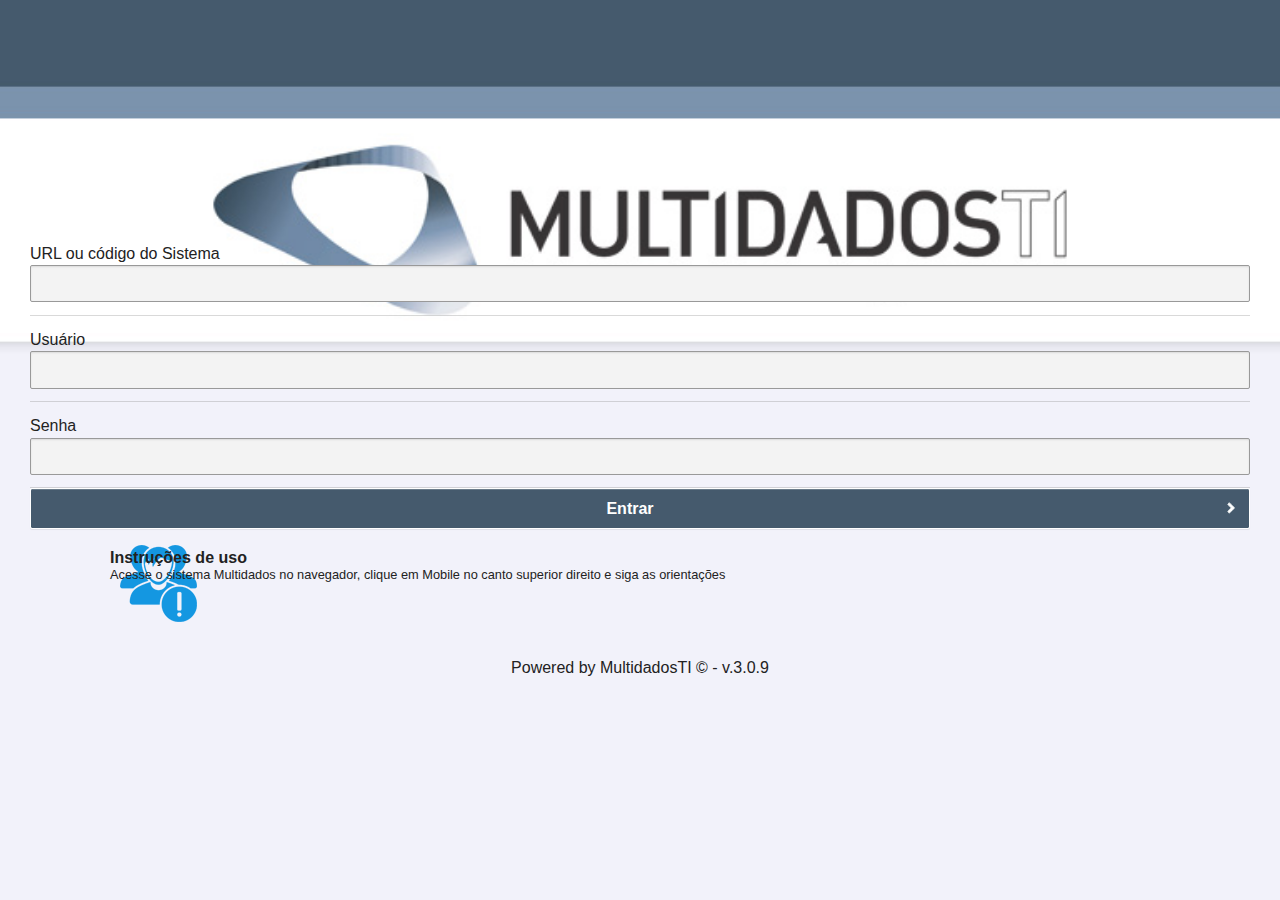
<file: pages.html>
<!DOCTYPE html>
<html>
  <head>
    <meta charset="utf-8">
    <title>Mobile - Multidados</title>
    <meta name="viewport" content="width=device-width, initial-scale=1">
    <meta name="apple-mobile-web-app-capable" content="yes">
    <meta name="apple-mobile-web-app-status-bar-style" content="black">

    <!-- rudi 6/10/2015 manter o cordova no topo -->
    <!-- Andre Renovato - 14/04/2015 - Este js é incluido automaticamente pelo phonegap -->
    <!--<script type="text/javascript" src="cordova.js"></script>-->

    <link href="css/jqm-neue.css" rel="stylesheet">
    <link href="css/codiqa.ext.min.css" rel="stylesheet">
    <link href="css/jquery.toastmessage.css" rel="stylesheet">

    <link rel="stylesheet" type="text/css" href="css/jqm-datebox-1.4.0.min.css" />

    <link rel="shortcut icon" href="../favicon.ico">
    <link rel="stylesheet" type="text/css" href="css/calendar/calendar.css" />
    <link rel="stylesheet" type="text/css" href="css/calendar/custom_2.css" />
    <script src="js/calendar/modernizr.custom.63321.js"></script>

    <script src="js/jquery-1.9.1.min.js"></script>
    <script src="js/jquery.mobile-1.3.1.min.js"></script>
    <!--<script src="http://code.jquery.com/mobile/1.4.5/jquery.mobile-1.4.5.js"></script>
    <link rel="stylesheet" type="text/css" href="http://code.jquery.com/mobile/1.4.5/jquery.mobile-1.4.5.min.css" />-->
    <script src="js/codiqa.ext.min.js"></script>
    <script src="js/mobile-multidados.js"></script>

    <!-- NOVO PLUGINS DE DATA E HORA COM SCROOLL  -->
    <link rel="stylesheet" href="css/mobiscroll-2.4.custom.min.css" />
    <script src="js/mobiscroll-2.4.custom.min.js"></script>
    <!-- FIM NOVO PLUGINS DE DATA E HORA COM SCROOLL -->


    <!-- configuracoes Multidados -->
    <link href="default/css/css.css" rel="stylesheet">
    <script src="js/infinity-scroll.js"></script>
    <script src="js/jquery.toastmessage.js"></script>
    <script src="default/js/default.js"></script>
    <script type="text/javascript" src="js/calendar/jquery.calendario.js"></script>
    <script type="text/javascript" src="js/calendar/data.js"></script>

    <script type="text/javascript">
      try {
        Typekit.load();
      } catch (e) {
      }</script>
    <!-- fim configuracoes Multidados -->
    <style>
      .lista-infinity {
        padding: 0px;
        padding-top: 7px;
      }
      .lista-infinity li{
        font-family: sans-serif;
        font-size: 1em;
        line-height: 1.3;
        background: #fff;
        list-style: none;
        padding: .7em 1em;
        border-width: 1px 0 0;
        border-style: solid;
        border-color: #ddd;
        color: #333;
        text-shadow: 0 1px 0 #f3f3f3;
        cursor: pointer; cursor: hand;
      }
      .lista-infinity li:hover, lista-infinity li:active{
        background: #eee;
      }
      #form_arquivo{
        width:100%;
        display: inline-block;
      }
      #busca_cliente_despesa, #busca_projeto_despesa, #busca_cliente_timesheet, #busca_projeto_timesheet{
        display: none;
      }
    </style>
  </head>
  <body style="background: url('img/bg_app_new.jpg') no-repeat; background-size: 100%;">
    <div data-role="page" class="class_page pagina" data-control-title="Login Multidados" data-theme="b" id="page_login" style="background: url('img/bg_app_new.jpg') no-repeat">
      <div data-role="content" style="padding: 0px">
        <div id="box_logotipo" data-controltype="htmlblock" class="box_logotipo">
          <p>&nbsp;</p>
        </div>
        <div data-role="fieldcontain" data-controltype="textinput" class="box_url">
          <label for="url">
            URL ou código do Sistema
          </label>
          <input name="url" id="url" placeholder="" value="" type="text" autocomplete="off" autocorrect="off" autocapitalize="off">
        </div>
        <div data-role="fieldcontain" data-controltype="textinput" class="box_usuario">
          <label for="usuario">
            Usu&aacute;rio
          </label>
          <input name="usuario" id="usuario" placeholder="" value="" type="text" autocomplete="off" autocorrect="off" autocapitalize="off">
        </div>
        <div data-role="fieldcontain" data-controltype="textinput" class="box_senha">
          <label for="senha">
            Senha
          </label>
          <input name="senha" id="senha" placeholder="" value="" type="password">
        </div>
        <a id="botao_entrar" data-role="button" href="javascript:;" data-icon="arrow-r"
           data-iconpos="right" class="box_btentrar">
          Entrar
        </a>
        <div class="instrucoes_uso">
          <h4>Instruções de uso</h4>
          <p>Acesse o sistema Multidados no navegador, clique em Mobile no canto superior direito e siga as orientações</p>
        </div>

        <div style="margin-top:30px; margin-bottom:20px; text-align:center;">
          <label class="name_powered">
          </label>
        </div>
      </div>
    </div>

    <div data-role="page" class="class_page pagina" data-control-title="P&aacute;gina em constru&ccedil;&atilde;o" data-theme="b" id="page5" style="background: url('img/bg_app_new.jpg') no-repeat">
      <div data-role="content" style="padding: 0px">
        <div data-controltype="htmlblock" class="box_logotipo">
          <p>
            &nbsp;
          </p>
        </div>
        <div id="box_pagina_construcao" data-controltype="htmlblock" class="box_pagina_construcao">
          <p>
            <strong>
              P&aacute;gina em constru&ccedil;&atilde;o
            </strong>
          </p>
        </div>
        <a id="bt_voltar" data-role="button" href="#page_home" data-icon="home"
           data-iconpos="left" class="bt_voltar">
          Voltar para a home
        </a>
      </div>
    </div>

    <div data-role="page" class="class_page pagina" data-control-title="Home Page Multidados" data-theme="b" id="page_home" style="background: url('img/bg_app_new.jpg') no-repeat">
      <div data-role="content" style="padding: 0px">
        <div data-controltype="htmlblock" class="box_logotipo">
          <p>
            &nbsp;
          </p>
        </div>
        <div id="grid_icones" class="ui-grid-b grid_icones">
          <div class="ui-block-a">
            <a id="icon_timesheet" data-role="button" href="#page_relatorio" class="icon_timesheet">
              Timesheet
            </a>
          </div>
          <div class="ui-block-b">
            <a id="icon_despesa" data-role="button" href="#relatorio_despesa" class="icon_despesa">
              Despesas
            </a>
          </div>
          <div class="ui-block-c">
            <a id="icon_ocorrencia" data-role="button" href="#page5" class="icon_ocorrencia">
              Ocorrências
            </a>
          </div>
          <div class="ui-block-a">
            <a id="icon_contato" data-role="button" href="#page5" class="icon_contato">
              Contatos
            </a>
          </div>
          <div class="ui-block-b">
            <a id="icon_scheduler" data-role="button" href="#page5" class="icon_scheduler">
              Scheduler
            </a>
          </div>
          <div class="ui-block-c">
            <a id="icon_dashboard" data-role="button" href="javascript:window.location=Objeto_json.url+'?display=portal&m=usuarios&a=timesheet';" class="icon_dashboard">
              Dashboard
            </a>
          </div>
          <div class="ui-block-a"></div>

          <div class="ui-block-c"></div>
        </div>
      </div>
    </div>

    <div data-role="page" class="pagina" data-control-title="Timesheet" data-theme="b" id="page_timesheet">
      <div id="header_default" data-theme="b" data-role="header" class="header_default" style="display: none">
        <a id="save_timecard_top" data-role="button" data-theme="a" href="#page_timesheet"
           data-icon="check" data-iconpos="left" class="ui-btn-right btn_default">
          Salvar
        </a>
        <a data-role="button" data-theme="a" href="#page_relatorio" data-icon="arrow-l" id="voltar_timesheet"
           data-iconpos="left" class="ui-btn-left btn_default">
          Voltar
        </a>
        <h3 id="header" class="header">
          MultidadosTI
        </h3>
      </div>
      <div id="divautocomplete_timecard">

        <div id="header_default" data-theme="b" data-role="header" class="header_default">
          <a data-role="button" data-theme="a" href="#page_timesheet" data-icon="arrow-l" id="voltar_timesheet"
             data-iconpos="left" class="ui-btn-left btn_default">
            Voltar
          </a>
          <h3 id="header" class="header">
            Busca
          </h3>
        </div>
        <div style="margin-top:10px">
          <ul id="autocomplete_prj" class="lista-infinity" data-role="listview" data-inset="true" data-filter="true" data-filter-placeholder="Busca" data-theme="c" style="font-weight: normal !important;"></ul>
        </div>
      </div>
      <div    id="page_timesheet_clientes"></div>
      <div    id="page_timesheet_projetos"></div>
      <div data-role="content" style="padding: 0px" id="page_timesheet_sub">
        <input type='hidden' name='idtimecard' id='idtimecard' />
        <div data-role="fieldcontain" data-controltype="textinput" class="box_form">
          <div id="topo"></div>
          <label for="data_trabalhada">
            Data
          </label>
          <!-- Andre Renovato - 13/01/2016 -componente antigo de data -->
          <!--<input name="data_trabalhada" id="data_trabalhada" value=""  data-role="datebox" type="date" data-options='{"mode": "calbox"}' >-->
          <input name="data_trabalhada" id="data_trabalhada" value="" >
        </div>
        <div data-role="fieldcontain" data-controltype="textinput" class="box_form">
          <label for="search_cliente">
            Cliente
          </label>

          <!--<ul id="autocomplete_cliente" data-role="listview" data-inset="true" data-filter="true" data-filter-placeholder="Busque o cliente..." data-filter-theme="c"></ul>-->
          <input type="hidden" name="codigo_auxiliar" id="codigo_auxiliar" />

          <a href="javascript:;" id="selecione_cliente" data-role="button" data-icon="search" data-theme="c">Buscar Cliente</a>
        </div>
        <div data-role="fieldcontain" data-controltype="textinput" class="box_form">
          <label for="codigo_projeto">
            Projeto
          </label>

          <!-- <ul id="autocomplete_projeto" data-role="listview" data-inset="true" data-filter="true" data-filter-placeholder="Busque o projeto..." data-filter-theme="p"></ul> -->
          <input type="hidden" name="codigo" id="codigo" />
          <a href="javascript:;" id="selecione_projeto" data-role="button" data-icon="search" data-theme="c">Buscar Projeto</a>
        </div>
        <div id="fase_task" data-role="fieldcontain" data-controltype="selectmenu" class="box_form">
          <label for="codigo_fase">
            Fase
          </label>
          <select id="codigo_fase" name="codigo_fase" data-theme="c">
            <option value=''>
              Selecione uma fase
            </option>
          </select>
        </div>
        <div id="atividade_task" data-role="fieldcontain" class="box_form">
          <label for="codigo_atividade">
            Atividade
          </label>
          <select id="codigo_atividade" name="codigo_atividade" data-theme="c">
            <option value=''>
              Selecione uma atividade
            </option>
          </select>
        </div>

        <div id="porcentagem_conclusao" data-role="fieldcontain" class="box_form">
          <label for="slider-fill">Conclusão %</label>
          <select id="porc_conclusao_atividade" name="porc_conclusao_atividade" data-theme="c">
            <option value=""> </option>
          </select>

          <!--<input type="range" name="porc_conclusao_atividade" id="slider-fill" class="porc_conclusao_atividade" data-mini="true" min="0" max="100" step="5" value="0" > -->
        </div>
        <div data-role="fieldcontain" data-controltype="textinput" class="box_form">
          <label for="hora_inicial">
            Hora Inicial
          </label>
          <!-- Andre Renovato - 13/01/2016 -componente antigo de data -->
          <!--<input name="hora_inicial" id="hora_inicial" type="date" data-role="datebox" data-options='{"mode": "timebox"}'>-->
          <input class="click_datetime" name="hora_ini" id="hora_ini" readonly="readonly">
          <div id="hora_inicial_div" style="display:none;">
            <input type="hidden" name="hora_inicial" id="hora_inicial">
          </div>
        </div>
        <div data-role="fieldcontain" data-controltype="textinput" class="box_form">
          <label for="hora_final">
            Hora Final
          </label>
          <!-- Andre Renovato - 13/01/2016 -componente antigo de data -->
          <!--<input name="hora_final" id="hora_final" type="date" data-role="datebox" data-options='{"mode": "timebox"}' >-->
          <input class="click_datetime" name="hora_fim" id="hora_fim" readonly="readonly">
          <div id="hora_final_div" style="display:none;">
            <input type="hidden" name="hora_final" id="hora_final">
          </div>
        </div>
        <div data-role="fieldcontain" data-controltype="textinput" class="box_form">
          <div id="monstrarIntervalo" style="width: -moz-max-content">
            <img data-transition="slide" src="img/icon_intervalo.png" width="32" height="32"/>
            <label> Exibir Intervalo </label>
          </div>
        </div>
        <!-- Intervalo -->
        <div id="div_intervalo">
          <div data-role="fieldcontain" data-controltype="textinput" class="box_form">
            <label>
              Intervalo Inicial
            </label>
            <!-- Andre Renovato - 13/01/2016 -componente antigo de data -->
            <!--<input name="intervalo_hr_inicial" id="intervalo_hr_inicial" type="date" data-role="datebox" data-options='{"mode": "timebox"}' >-->
            <input class="click_datetime" name="intervalo_hr_ini" id="intervalo_hr_ini" readonly="readonly">
            <div id="intervalo_hr_inicial_div" style="display:none;">
              <input type="hidden" name="intervalo_hr_inicial" id="intervalo_hr_inicial">
            </div>
          </div>
          <div data-role="fieldcontain" data-controltype="textinput" class="box_form">
            <label>
              Intervalo Final
            </label>
            <!-- Andre Renovato - 13/01/2016 -componente antigo de data -->
            <!--<input name="intervalo_hr_final" id="intervalo_hr_final" type="date" data-role="datebox" data-options='{"mode": "timebox"}' >-->
            <input class="click_datetime" name="intervalo_hr_fim" id="intervalo_hr_fim" readonly="readonly">
            <div id="intervalo_hr_final_div" style="display:none;">
              <input type="hidden" name="intervalo_hr_final" id="intervalo_hr_final">
            </div>
          </div>
        </div>

        <div data-role="fieldcontain" data-controltype="textarea" class="box_form">
          <label for="narrativa_principal">
            Narrativa
          </label>
          <textarea name="narrativa_principal" id="narrativa_principal" placeholder="" style="height:100px !important;"></textarea>
        </div>
        <a id="save_timecard_bottom" style="margin-bottom:30px" data-role="button" href="#page_timesheet" data-icon="check" data-iconpos="right" class="box_form btn_default">
          Salvar
        </a>
      </div>
    </div>

    <div data-role="page" class="pagina" data-control-title="Relatório Timesheet" data-theme="b" id="page_relatorio">
      <div data-theme="b" data-role="header" class="header_default">
        <div style="padding:0px 10px">
          <div data-role="fieldcontain" data-controltype="dateinput">
            <label for="filtro_data_trabalhada">
              Filtro de Data
            </label>
            <!--<input name="filtro_data_trabalhada" id="filtro_data_trabalhada" data-role="datebox" type="date" data-options='{"mode": "calbox"}' >-->
            <input class="click_datetime" name="filtro_data_trabalhada" id="filtro_data_trabalhada" readonly="readonly">
          </div>
        </div>
      </div>
      <div data-role="content" style="padding: 0px">
        <div role="main" class="ui-content">
          <ul id="list" data-role="listview" data-divider-theme="b"  data-split-icon="delete" style="margin-top: auto;">

          </ul>
        </div><!-- /content -->
        <div id="confirm" class="ui-content" data-role="popup" data-theme="a">
          <p id="question">Confirma a exclusão ?</p>
          <div class="ui-grid-a">
            <div class="ui-block-a">
              <a id="yes" class="ui-btn ui-corner-all ui-mini ui-btn-a" data-rel="back">Sim</a>
            </div>
            <div class="ui-block-b">
              <a id="cancel" class="ui-btn ui-corner-all ui-mini ui-btn-a" data-rel="back">Não</a>
            </div>
          </div>
        </div><!-- /popup -->
      </div>
    </div>

    <div data-role="page" class="pagina" data-control-title="Relatório Despesas" data-theme="b" id="relatorio_despesa">
      <div data-theme="b" data-role="header" class="header_default">
        <div style="padding:0px 10px">
          <div data-role="fieldcontain" data-controltype="dateinput">
            <label for="dateinput2">
              Filtro de Data
            </label>
            <input name="filtro_data_trabalhada" id="dateinput2">
          </div>
        </div>
      </div>
      <div data-role="content" style="padding: 0px" >
        <ul id="list_despesa" data-role="listview" data-divider-theme="b" data-inset="true" data-split-icon="delete"> </ul>
      </div>
    </div>
    <div data-role="page" class="pagina" data-control-title="Despesas" data-theme="b" id="page_despesa">
      <div data-theme="b" data-role="header" class="header_default" style="display: none">
        <a id="save_despesa_top" data-role="button" data-theme="a" href="javascript:;" data-icon="check"
           data-iconpos="left" class="ui-btn-right btn_default">
          Salvar
        </a>
        <a data-role="button" data-theme="a" href="#relatorio_despesa" data-icon="arrow-l" id="voltar_despesa"
           data-iconpos="left" class="ui-btn-left btn_default">
          Voltar
        </a>
        <h3 class="header">
          MultidadosTI
        </h3>
      </div>
      <div id="divautocomplete_despesa">
        <div id="header_default" data-theme="b" data-role="header" class="header_default">
          <a data-role="button" data-theme="a" href="#page_despesa" data-icon="arrow-l" id="voltar_despesa"
             data-iconpos="left" class="ui-btn-left btn_default">
            Voltar
          </a>
          <h3 id="header" class="header">
            Busca
          </h3>
        </div>
        <div style="margin-top:10px">
          <ul id="autocomplete_cli" class="lista-infinity" data-role="listview" data-inset="true" data-filter="true" data-filter-placeholder="Busca" data-theme="c" style="font-weight: normal !important;"></ul>
        </div>
      </div>
      <div id="page_despesa_clientes" ></div>
      <div id="page_despesa_projetos">

      </div>

      <div data-role="content" style="padding: 0px" id="page_despesa_sub">
        <input type='hidden' name='idtabpreco' id='idtabpreco' />
        <input type='hidden' name='idlctodespesa' id='idlctodespesa' />
        <input type='hidden' name='arquivo_md5' id='arquivo_md5' >
        <div data-role="fieldcontain" data-controltype="textinput" class="box_form">
          <label for="textinput8" class="ui-input-text" >
            Data
          </label>
          <!-- Andre Renovato - 13/01/2016 -componente antigo de data -->
          <!--<input name="data_lcto" id="data_lcto" value=""  data-role="datebox" type="date" data-options='{"mode": "calbox"}'>-->
          <input name="data_lcto" id="data_lcto" value="" class="i-txt">
        </div>

        <div data-role="fieldcontain" data-controltype="textinput" class="box_form">
          <label for="textinput9" >
            Cliente
          </label>
          <!-- <ul id="autocomplete_cliente" data-role="listview" data-inset="true" data-filter="true" data-filter-placeholder="Busque o cliente...." data-filter-theme="c"></ul>-->
          <input type="hidden" name="idcliente_despesa" id="idcliente_despesa" />

          <a href="javascript:;" id="selecione_cliente" data-role="button" data-icon="search" data-theme="c">Buscar Cliente</a>
        </div>
        <div data-role="fieldcontain" data-controltype="textinput" class="box_form">
          <label for="textinput13">
            Projeto
          </label>

          <!--  <ul id="autocomplete_projeto" data-role="listview" data-inset="true" data-filter="true" data-filter-placeholder="Busque o projeto...." data-filter-theme="p"></ul>-->
          <input type="hidden" name="idclienteprojeto_despesa" id="idclienteprojeto_despesa" />

          <a href="javascript:;" id="selecione_projeto" data-role="button" data-icon="search" data-theme="c">Buscar Projeto</a>
        </div>
        <div data-role="fieldcontain" data-controltype="selectmenu" class="box_form">
          <label for="codigo_despesa">
            Despesa
          </label>
          <select id="codigo_despesa" name="codigo_despesa" data-theme="c">
            <option value="">
              Selecione uma despesa
            </option>
          </select>
        </div>

        <div data-role="fieldcontain" data-controltype="textinput" class="box_form">
          <fieldset class="ui-grid-a">
            <div class="ui-block-a">
              <label for="vlr_unitario" style="write-space: nowrap !important">
                Valor Unitário
              </label>
              <input name="vlr_unitario" id="vlr_unitario" placeholder="" value="" type="text">
            </div>
            <div class="ui-block-b ">
              <label for="qtde_despesa">
                Qtde. Despesas
              </label>
              <input name="qtde_despesa" id="qtde_despesa" placeholder="" value="" type="number">
            </div>
          </fieldset>
        </div>

        <div data-role="fieldcontain" data-controltype="textinput" class="box_form">
          <label for="valor_total">
            Valor Total
          </label>
          <input name="valor_total" id="valor_total" value="" type="number" readonly="true" />
        </div>

        <div data-role="fieldcontain" data-controltype="textinput" class="box_form">
          <fieldset class="ui-grid-a">
            <div class="ui-block-a">
              <label for="num_documento">
                Nº Documento
              </label>
              <input name="num_documento" id="num_documento" placeholder="" value="" type="text">
            </div>
            <div class="ui-block-b ">
              <label for="local_despesa">
                Local Despesa
              </label>
              <input name="local_despesa" id="local_despesa" placeholder="" value="" type="number">
            </div>
          </fieldset>
        </div>

        <div data-role="fieldcontain" data-controltype="textinput" class="box_form" id="upload_despesa" >
          <label for="arq_despesa">
            Documento Fiscal
          </label>

          <form method="post" id="form_arquivo" action="#" enctype="multipart/form-data">
            <!--<div id="uploadArquivo" style="">
                <a href="#" class="btn_default" onclick="" data-role="button">Anexo</a>
            </div>   -->

            <div id="upload_arquivos" >
              <input type="file" onchange="upload();" accept="image/*" name="arq_despesa" id="arq_despesa" class="ui-input-text ui-body-c">
            </div>
            <div id="popup_imagem"> </div>
          </form>
        </div>

        <!--<div data-role="fieldcontain" data-controltype="textinput" class="box_form" id="upload_despesa" >
            <div id="uploadArquivo" style="">
                <img data-transition="slide" title="Fotografar documento" src="img/blue_cam2.png" width="32" height="32"/>
                <label for="arq_despesa"> Anexar Documento </label>
                <form method="post" id="form_arquivo" action="#" enctype="multipart/form-data">
                    <div id="popup_imagem"> </div>
                </form>-->
        <!-- Lista de tipo foto/upload -->
        <!--<div id="optionsUpload" data-role="controlgroup" data-type="horizontal">
            <a href="#" class="btn_default" onclick="capturePhoto()" data-role="button">Foto</a>
            <a href="#" class="btn_default" onclick="capturePhoto(Camera.PictureSourceType.SAVEDPHOTOALBUM)" data-role="button">Galeria</a>
        </div>
    </div>
</div>-->

        <div data-role="fieldcontain" data-controltype="textarea" class="box_form">
          <label for="textarea2" class="ui-input-text">
            Narrativa
          </label>
          <textarea name="narrativa_principal_despesa" id="narrativa_principal_despesa" placeholder="" style="height:100px !important;"></textarea>
        </div>
        <div id="btn_save_despesa" style="margin-bottom:30px">
          <a id="save_despesa_bottom" data-role="button" href="javascript:;" data-icon="check" data-iconpos="right" class="box_form btn_default">Salvar</a>
        </div>
      </div>
    </div>

    <div data-role="page" class="class_page pagina" data-control-title="P&aacute;gina em constru&ccedil;&atilde;o" data-theme="b"
         id="page_scheduler" style="background: url('img/bg_app_new.jpg') no-repeat">
      <script type="text/javascript">
        $("#botao_entrar").click(function()
        {
          mobile_login();
        });

        /*$(function() {
         var transEndEventNames = {
         'WebkitTransition': 'webkitTransitionEnd',
         'MozTransition': 'transitionend',
         'OTransition': 'oTransitionEnd',
         'msTransition': 'MSTransitionEnd',
         'transition': 'transitionend'
         },
         transEndEventName = transEndEventNames[ Modernizr.prefixed('transition') ],
         $wrapper = $('#custom-inner'),
         $calendar = $('#calendar')
         ,
         cal = $calendar.calendario({
         onDayClick: function($el, $contentEl, dateProperties) {
         alert(dateProperties['day']);
         if ($contentEl.length > 0) {
         showEvents($contentEl, dateProperties);
         }

         },
         caldata: codropsEvents,
         displayWeekAbbr: true
         }),
         $month = $('#custom-month').html(cal.getMonthName()),
         $year = $('#custom-year').html(cal.getYear());

         $('#custom-next').on('click', function() {
         cal.gotoNextMonth(updateMonthYear);
         });
         $('#custom-prev').on('click', function() {
         cal.gotoPreviousMonth(updateMonthYear);
         });

         function updateMonthYear() {
         $month.html(cal.getMonthName());
         $year.html(cal.getYear());
         }

         // just an example..
         function showEvents($contentEl, dateProperties) {

         hideEvents();

         var $events = $('<div id="custom-content-reveal" class="custom-content-reveal"><h4>' + dateProperties.monthname + ' ' + dateProperties.day + ', ' + dateProperties.year + '</h4></div>'), $close = $('<span class="custom-content-close"></span>').on('click', hideEvents);

         $events.append($contentEl.html(), $close).insertAfter($wrapper);

         setTimeout(function() {
         $events.css('top', '0%');
         }, 25);

         }
         function hideEvents() {

         var $events = $('#custom-content-reveal');
         if ($events.length > 0) {

         $events.css('top', '100%');
         Modernizr.csstransitions ? $events.on(transEndEventName, function() {
         $(this).remove();
         }) : $events.remove();
         }
         }
         });*/
      </script>
      <div data-role="content" style="padding: 0px">
        <div data-controltype="htmlblock" class="box_logotipo">
          <p>
            &nbsp;
          </p>
        </div>
        <div id="box_pagina_construcao" data-controltype="htmlblock" class="box_pagina_construcao">
          <section class="main">
            <div class="custom-calendar-wrap">
              <div id="custom-inner" class="custom-inner">
                <div class="custom-header clearfix">
                  <nav>
                    <span id="custom-prev" class="custom-prev"></span>
                    <span id="custom-next" class="custom-next"></span>
                  </nav>
                  <h2 id="custom-month" class="custom-month"></h2>
                  <h3 id="custom-year" class="custom-year"></h3>
                </div>
                <div id="calendar" class="fc-calendar-container"></div>
              </div>
            </div>
          </section>
        </div>
      </div>
    </div>

  </body>
</html>
</file>
<file: css/calendar/custom_2.css>
/* Custom calendar elements */
.no-touch .fc-calendar .fc-row > div:hover { 
background: rgba(202,202,202,0.7); 
/*magic*/ 
-webkit-transition: all 0.2s ease-out; 
-moz-transition: all 0.2s ease-out; 
-o-transition: all 0.2s ease-out; 
transition: all 0.2s ease-out; 
} 
.custom-calendar-wrap {
	margin: 10px auto;
	position: relative;
	overflow: hidden;
}

.custom-inner {
	background: #fff;
	box-shadow: 0 1px 3px rgba(0,0,0,0.2);
}

.custom-inner:before,
.custom-inner:after  {
	content: '';
	width: 99%;
	height: 50%;
	position: absolute;
	background: #f6f6f6;
	bottom: -4px;
	left: 0.5%;
	z-index: -1;
	box-shadow: 0 1px 3px rgba(0,0,0,0.2);
}

.custom-inner:after {
	content: '';
	width: 98%;
	bottom: -7px;
	left: 1%;
	z-index: -2;
}

.custom-header {
	background: #fff;
	padding: 5px 10px 10px 20px;
	height: 70px;
	position: relative;
        margin-top: 18px;
	//border-top: 5px solid #4F82EF;
	border-bottom: 1px solid #ddd;
}

.custom-header h2,
.custom-header h3 {
	text-align: center;
	text-transform: uppercase;
}

.custom-header h2 {
	color: #495468;
	font-weight: 300;
	font-size: 18px;
	margin-top: 10px;
}

.custom-header h3 {
	font-size: 10px;
	font-weight: 700;
	color: #b7bbc2;
}

.custom-header nav span {
	position: absolute;
	top: 17px;
	width: 30px;
	height: 30px;
	color: transparent;
	cursor: pointer;
	margin: 0 50px;
	font-size: 20px;
	line-height: 30px;
	-webkit-touch-callout: none;
	-webkit-user-select: none;
	-khtml-user-select: none;
	-moz-user-select: none;
	-ms-user-select: none;
	user-select: none;
}

.custom-header nav span:first-child {
	left: 5px;
}

.custom-header nav span:last-child {
	right: 5px;
}

.custom-header nav span:before {
	font-family: 'fontawesome-selected';
	color: #4F82EF;
	position: absolute;
	text-align: center;
	width: 100%;
}

.custom-header nav span.custom-prev:before {
	content: '\25c2';
}

.custom-header nav span.custom-next:before {
	content: '\25b8';
}

.custom-header nav span:hover:before {
	color: #495468;
}

.custom-content-reveal {
	background: #f6f6f6;
	background: rgba(246, 246, 246, 0.9);
	width: 100%;
	height: 100%;
	position: absolute;
	z-index: 100;
	top: 100%;
	left: 0px;
	text-align: center;
         margin-top: 18px;
	-webkit-transition: all 0.6s ease-in-out;
	-moz-transition: all 0.6s ease-in-out;
	-o-transition: all 0.6s ease-in-out;
	-ms-transition: all 0.6s ease-in-out;
	transition: all 0.6s ease-in-out;
}

.custom-content-reveal span.custom-content-close {
	position: absolute;
	top: 15px;
	right: 10px;
	width: 20px;
	height: 20px;
	text-align: center;
	background: #4F82EF;
	box-shadow: 0 1px 1px rgba(0,0,0,0.1);
	cursor: pointer;
	line-height: 13px;
	padding: 0;
}

.custom-content-reveal span.custom-content-close:after {
	content: 'x';
	font-size: 18px;
	color: #fff;
}

.custom-content-reveal a,
.custom-content-reveal span {
	font-size: 22px;
	padding: 10px 30px;
	display: block;
}

.custom-content-reveal h4 {
	text-transform: uppercase;
	font-size: 13px;
	font-weight: 300;
	letter-spacing: 3px;
	color: #777;
	padding: 20px;
	background: #fff;
	border-bottom: 1px solid #ddd;
	//border-top: 5px solid #4F82EF;
	box-shadow: 0 1px rgba(255,255,255,0.9);
	margin-bottom: 30px;
}

.custom-content-reveal span {
	color: #888;
}

.custom-content-reveal a {
	color: #4F82EF;
}

.custom-content-reveal a:hover {
	color: #333;
}

/* Modifications */

.fc-calendar-container {
	height: 400px;
	width: auto;
	padding: 30px;
	background: #f6f6f6;
	box-shadow: inset 0 1px rgba(255,255,255,0.8);
}

.fc-calendar .fc-head {
	background: transparent;
	color: #4F82EF;
	font-weight: bold;
	text-transform: uppercase;
	font-size: 12px;
}

.fc-calendar .fc-row > div {
	background: #fff;
	cursor: pointer;
}

.fc-calendar .fc-row > div:empty {
	background: transparent;
}

.fc-calendar .fc-row > div > span.fc-date {
	top: 50%;
	left: 50%;
	text-align: center;
	margin: -10px 0 0 -15px;
	color: #686a6e;
	font-weight: 400;
	pointer-events: none;
}

.fc-calendar .fc-row > div.fc-today {
	background: #4F82EF;
	box-shadow: inset 0 -1px 1px rgba(0,0,0,0.1);
}

.fc-calendar .fc-row > div.fc-today > span.fc-date {
	color: #fff;
	text-shadow: 0 1px 1px rgba(0,0,0,0.1);
}

.fc-calendar .fc-row > div.fc-content:after {
	content: '\00B7';
	text-align: center;
	width: 20px;
	margin-left: -10px;
	position: absolute;
	color: #FF1D1D;
	font-size: 70px;
	line-height: 20px;
	left: 50%;
	bottom: 3px;
}

.fc-calendar .fc-row > div.fc-today.fc-content:after {
	color: #b02c42;
}

.fc-calendar .fc-row > div.fc-content:hover:after{
	color: #4F82EF;
}

.fc-calendar .fc-row > div.fc-today.fc-content:hover:after{
	color: #fff;
}

.fc-calendar .fc-row > div > div a,
.fc-calendar .fc-row > div > div span {
	display: none;
	font-size: 22px;
}

@media screen and (max-width: 400px) {
	.fc-calendar-container {
		height: 300px;
	}
	.fc-calendar .fc-row > div > span.fc-date {
		font-size: 15px;
	}
}
</file>
<file: default/css/css.css>
.box_form, .box_usuario, .box_senha, .box_btentrar, .bt_voltar, .box_url
{
    margin:0px 30px 0px 30px;
}
.box_btentrar, .bt_voltar, .btn_default
{
    background-color: #455A6D !important;
    border-color: #FFF !important;
    margin:0px 30px 0px 30px;
}
.btn_default
{
    background-color: #455A6D !important;
    border-color: #FFF !important;
}

#page_home
{
    padding:0px;
    padding-bottom:50px;
}

.info-url{
    font-size: 11px;
    color: #F08080;
}

.class_page
{
    background-position:top;
    background-size:cover !important;
}

@media screen and (min-width: 500px)
{
    .box_logotipo
    {
        height:230px !important;
    }
}

@media screen and (max-width: 499px) {
    .box_logotipo
    {
        height:100px !important;
    }
}

.box_pagina_construcao
{
    text-align:center;
    font-size:23px;
    letter-spacing:-1px;
}

.icon_timesheet
{
    //width:90px;
    height:90px;
    background: url('../../default/img/icon_timesheet.png') no-repeat center;
    border:0px;
    display:block;
    text-indent:-5000px;
}

.icon_despesa
{
    //width:90px;
    height:90px;
    background: url('../../default/img/icon_despesa.png') no-repeat center;
    border:0px;
    display:block;
    text-indent:-5000px;
}

.icon_ocorrencias, .icon_ocorrencia
{
    //width:90px;
    height:90px;
    background: url('../../default/img/icon_ocorrencia.png') no-repeat center;
    border:0px;
    display:block;
    text-indent:-5000px;
}
.icon_scheduler
{
    //width:90px;
    height:90px;
    background: url('../../default/img/icon_scheduler.png') no-repeat center;
    border:0px;
    display:block;
    text-indent:-5000px;
}
.icon_contato
{
    //width:90px;
    height:90px;
    background: url('../../default/img/icon_contato.png') no-repeat center;
    border:0px;
    display:block;
    text-indent:-5000px;
}
.icon_dashboard
{
    //width:90px;
    height:90px;
    background: url('../../default/img/icon_dashboard.png') no-repeat center;
    border:0px;
    display:block;
    text-indent:-5000px;
}
/* Left transition */
li.left {
    -webkit-transition: -webkit-transform 250ms ease;
    -webkit-transform: translateX(-100%);
    -moz-transition: -moz-transform 250ms ease;
    -moz-transform: translateX(-100%);
    -o-transition: -o-transform 250ms ease;
    -o-transform: translateX(-100%);
    transition: transform 250ms ease;
    transform: translateX(-100%);
}
/* Right transition */
li.right {
    -webkit-transition: -webkit-transform 250ms ease;
    -webkit-transform: translateX(100%);
    -moz-transition: -moz-transform 250ms ease;
    -moz-transform: translateX(100%);
    -o-transition: -o-transform 250ms ease;
    -o-transform: translateX(100%);
    transition: transform 250ms ease;
    transform: translateX(100%);
}
/* Border bottom for the previous button during the transition*/
li.left a.ui-btn,
li.right a.ui-btn {
    border-top-width: 0;
    border-left-width: 1px;
    border-right-width: 1px;
}
li a.ui-btn.border-bottom {
    border-bottom-width: 1px;
}
/* Hide the delete button on touch devices */
ul.touch li.ui-li-has-alt a.delete {
    display: none;
}
ul.touch li.ui-li-has-alt a.ui-btn {
    margin-right:0;
}
/* Styling for the popup */
#confirm p {
    text-align: center;
    font-size: inherit;
    margin-bottom: .75em;
}

.loading-bar {
    padding:30px;
    font-weight: bold;
}


.instrucoes_uso {
    height:90px;
    background: url('../../img/icon_instrucao.png') no-repeat;
    background-position: 10% center;
    margin-top:10px;
}

.instrucoes_uso h4{
    padding-top:10px;
    padding-left:110px;
    padding-bottom:0px;
    font-size:1.0em;
    margin:0px;
}
.instrucoes_uso p {
    padding-left:110px;
    font-size:0.8em;
    padding-top:0px;
    margin:0px;

}
</file>
<file: css/jqm-neue.css>
/*
* jQuery Mobile 1.3.1
* Git HEAD hash: 74b4bec049fd93e4fe40205e6157de16eb64eb46 <> Date: Wed Apr 10 2013 21:57:23 UTC
* http://jquerymobile.com
*
* Copyright 2010, 2013 jQuery Foundation, Inc. and other contributors
* Released under the MIT license.
* http://jquery.org/license
*
*/


/* Swatches */
/* A
-----------------------------------------------------------------------------------------------------------*/

.ui-bar-a {
	border: 1px solid 		#333 /*{a-bar-border}*/;
	background: 			#222 /*{a-bar-background-color}*/;
	color: 					#fff /*{a-bar-color}*/;
	font-weight: bold;
}
.ui-bar-a,
.ui-bar-a input,
.ui-bar-a select,
.ui-bar-a textarea,
.ui-bar-a button {
	font-family: Helvetica, Arial, sans-serif /*{global-font-family}*/;
}
.ui-bar-a .ui-link-inherit {
	color: #fff /*{a-bar-color}*/;
}
.ui-bar-a a.ui-link {
	color: #7cc4e7 /*{a-bar-link-color}*/;
	font-weight: bold;
}
.ui-bar-a a.ui-link:visited {
    color: #2489ce /*{a-bar-link-visited}*/;
}
.ui-bar-a a.ui-link:hover {
	color: #2489ce /*{a-bar-link-hover}*/;
}
.ui-bar-a a.ui-link:active {
	color: #2489ce /*{a-bar-link-active}*/;
}
.ui-body-a,
.ui-overlay-a {
	border: 1px solid 		#444 /*{a-body-border}*/;
	background: 			#222 /*{a-body-background-color}*/;
	color: 					#fff /*{a-body-color}*/;
	font-weight: normal;
}
.ui-overlay-a {
	background-image: none;
	border-width: 0;
}
.ui-body-a,
.ui-body-a input,
.ui-body-a select,
.ui-body-a textarea,
.ui-body-a button {
	font-family: Helvetica, Arial, sans-serif /*{global-font-family}*/;
}
.ui-body-a .ui-link-inherit {
	color: 	#fff /*{a-body-color}*/;
}
.ui-body-a .ui-link {
	color: #2489ce /*{a-body-link-color}*/;
	font-weight: bold;
}
.ui-body-a .ui-link:visited {
    color: #2489ce /*{a-body-link-visited}*/;
}
.ui-body-a .ui-link:hover {
	color: #2489ce /*{a-body-link-hover}*/;
}
.ui-body-a .ui-link:active {
	color: #2489ce /*{a-body-link-active}*/;
}
.ui-btn-up-a {
	border: 1px solid 		#000 /*{a-bup-border}*/;
	background: 			#333/*{a-bup-background-color}*/;
	font-weight: bold;
	color: 					#fff /*{a-bup-color}*/;
}

.ui-btn-up-a.ui-btn-active {
	border: 1px solid 		#000 /*{a-bhover-border}*/;
	background-color: 		#555;
}

.ui-btn-up-a:visited,
.ui-btn-up-a a.ui-link-inherit {
	color: 					#fff /*{a-bup-color}*/;
}
.ui-btn-hover-a {
	border: 1px solid 		#000 /*{a-bhover-border}*/;
	background: 			#444 /*{a-bhover-background-color}*/;
	font-weight: bold;
	color: 					#fff /*{a-bhover-color}*/;
}

.ui-btn-hover-a.ui-btn-active {
	border: 1px solid 		#000 /*{a-bhover-border}*/;
	background-color: 		#555;
}

.ui-btn-hover-a:visited,
.ui-btn-hover-a:hover,
.ui-btn-hover-a a.ui-link-inherit {
	color: 					#fff /*{a-bhover-color}*/;
}
.ui-btn-down-a {
	border: 1px solid 		#000 /*{a-bdown-border}*/;
	background: 			#222 /*{a-bdown-background-color}*/;
	font-weight: bold;
	color: 					#fff /*{a-bdown-color}*/;
}

.ui-btn-down-a .ui-btn-inner {
	border-top: 			1px solid #000;
	border-color: 			rgba(0,0,0,.3);
	-moz-box-shadow: 		inset 0px 1px 3px rgba(0,0,0,.3);
	-webkit-box-shadow: 	inset 0px 1px 3px rgba(0,0,0,.3);
	box-shadow: 			inset 0px 1px 3px rgba(0,0,0,.3);
}

.ui-btn-down-a.ui-shadow {
	box-shadow: 0 1px 0px rgba(255,255,255,.2);
	-moz-box-shadow: 0 1px 0px rgba(255,255,255,.2);
	-webkit-box-shadow: 0 1px 0px rgba(255,255,255,.2);
}

.ui-btn-down-a:visited,
.ui-btn-down-a:hover,
.ui-btn-down-a a.ui-link-inherit {
	color: 					#fff /*{a-bdown-color}*/;
}

.ui-btn-up-a,
.ui-btn-hover-a,
.ui-btn-down-a {
	font-family: Helvetica, Arial, sans-serif /*{global-font-family}*/;
	text-decoration: none;
}
/* B
-----------------------------------------------------------------------------------------------------------*/
.ui-bar-b {
	border: 1px solid 		#3591c1 /*{b-bar-border}*/;
	background: 			#45b1e9 /*{b-bar-background-color}*/;
	color: 					#fff /*{b-bar-color}*/;
	font-weight: bold;
}
.ui-bar-b,
.ui-bar-b input,
.ui-bar-b select,
.ui-bar-b textarea,
.ui-bar-b button {
	font-family: Helvetica, Arial, sans-serif /*{global-font-family}*/;
}
.ui-bar-b .ui-link-inherit {
	color: 	#fff /*{b-bar-color}*/;
}
.ui-bar-b a.ui-link {
	color: #ddf0f8 /*{b-bar-link-color}*/;
	font-weight: bold;
}
.ui-bar-b a.ui-link:visited {
    color: #ddf0f8 /*{b-bar-link-visited}*/;
}
.ui-bar-b a.ui-link:hover {
	color: #ddf0f8 /*{b-bar-link-hover}*/;
}
.ui-bar-b a.ui-link:active {
	color: #ddf0f8 /*{b-bar-link-active}*/;
}
.ui-body-b,
.ui-overlay-b {
	border: 1px solid 		#999 /*{b-body-border}*/;
	background: 			#f3f3f3 /*{b-body-background-color}*/;
	color: 					#222 /*{b-body-color}*/;
	font-weight: normal;
}
.ui-overlay-b {
	background-image: none;
	border-width: 0;
}
.ui-body-b,
.ui-body-b input,
.ui-body-b select,
.ui-body-b textarea,
.ui-body-b button {
	font-family: Helvetica, Arial, sans-serif /*{global-font-family}*/;
}
.ui-body-b .ui-link-inherit {
	color: 	#333 /*{b-body-color}*/;
}
.ui-body-b .ui-link {
	color: #2489ce /*{b-body-link-color}*/;
	font-weight: bold;
}
.ui-body-b .ui-link:visited {
    color: #2489ce /*{b-body-link-visited}*/;
}
.ui-body-b .ui-link:hover {
	color: #2489ce /*{b-body-link-hover}*/;
}
.ui-body-b .ui-link:active {
	color: #2489ce /*{b-body-link-active}*/;
}
.ui-btn-up-b {
	border: 1px solid 		#2c89ba /*{b-bup-border}*/;
	background: 			#45b1e9 /*{b-bup-background-color}*/;
	font-weight: 			bold;
	color: 					#fff /*{b-bup-color}*/;
}

.ui-btn-up-b.ui-btn-active {
	border: 1px solid 		#2c89ba /*{a-bhover-border}*/;
	background-color: 		#59c7ff;
}

.ui-btn-up-b:visited,
.ui-btn-up-b a.ui-link-inherit {
	color: 					#fff /*{b-bup-color}*/;
}
.ui-btn-hover-b {
	border: 1px solid 		#2c89ba /*{b-hover-border}*/;
	background: 			#51bdf5 /*{b-bhover-background-color}*/;
	font-weight: bold;
	color: 					#fff /*{b-bhover-color}*/;
}
.ui-btn-hover-b:visited,
.ui-btn-hover-b:hover,
.ui-btn-hover-b a.ui-link-inherit {
	color: 					#fff /*{b-bhover-color}*/;
}
.ui-btn-down-b {
	border: 1px solid 		#2c89ba /*{b-bdown-border}*/;
	background: 			#379acd /*{b-bdown-background-color}*/;
	font-weight: bold;
	color: 					#fff /*{b-bdown-color}*/;
}

.ui-btn-down-b .ui-btn-inner {
	border-top: 			1px solid #000;
	border-color: 			rgba(0,0,0,.15);
	-moz-box-shadow: 		inset 0px 1px 3px rgba(0,0,0,.15);
	-webkit-box-shadow: 	inset 0px 1px 3px rgba(0,0,0,.15);
	box-shadow: 			inset 0px 1px 3px rgba(0,0,0,.15);
}

.ui-btn-down-b.ui-shadow {
	box-shadow: 0 1px 0px rgba(255,255,255,.2);
	-moz-box-shadow: 0 1px 0px rgba(255,255,255,.2);
	-webkit-box-shadow: 0 1px 0px rgba(255,255,255,.2);
}

.ui-btn-down-b:visited,
.ui-btn-down-b:hover,
.ui-btn-down-b a.ui-link-inherit {
	color: 					#fff /*{b-bdown-color}*/;
}
.ui-btn-up-b,
.ui-btn-hover-b,
.ui-btn-down-b {
	font-family: Helvetica, Arial, sans-serif /*{global-font-family}*/;
	text-decoration: none;
}
/* C
-----------------------------------------------------------------------------------------------------------*/
.ui-bar-c {
	border: 1px solid 		#b3b3b3 /*{c-bar-border}*/;
	background: 			#eee /*{c-bar-background-color}*/;
	color: 					#3e3e3e /*{c-bar-color}*/;
	font-weight: bold;
}
.ui-bar-c .ui-link-inherit {
	color: 	#3e3e3e /*{c-bar-color}*/;
}
.ui-bar-c a.ui-link {
	color: #7cc4e7 /*{c-bar-link-color}*/;
	font-weight: bold;
}
.ui-bar-c a.ui-link:visited {
    color: #2489ce /*{c-bar-link-visited}*/;
}
.ui-bar-c a.ui-link:hover {
	color: #2489ce /*{c-bar-link-hover}*/;
}
.ui-bar-c a.ui-link:active {
	color: #2489ce /*{c-bar-link-active}*/;
}
.ui-bar-c,
.ui-bar-c input,
.ui-bar-c select,
.ui-bar-c textarea,
.ui-bar-c button {
	font-family: Helvetica, Arial, sans-serif /*{global-font-family}*/;
}
.ui-body-c,
.ui-overlay-c {
	border: 1px solid 		#ccc /*{c-body-border}*/;
	color: 					#333 /*{c-body-color}*/;
	background: 			#FFF /*{c-body-background-color}*/;
}
.ui-overlay-c {
	background-image: none;
	border-width: 0;
}
.ui-body-c,
.ui-body-c input,
.ui-body-c select,
.ui-body-c textarea,
.ui-body-c button {
	font-family: Helvetica, Arial, sans-serif /*{global-font-family}*/;
}
.ui-body-c .ui-link-inherit {
	color: 	#333 /*{c-body-color}*/;
}
.ui-body-c .ui-link {
	color: #2489ce /*{c-body-link-color}*/;
	font-weight: bold;
}
.ui-body-c .ui-link:visited {
    color: #2489ce /*{c-body-link-visited}*/;
}
.ui-body-c .ui-link:hover {
	color: #2489ce /*{c-body-link-hover}*/;
}
.ui-body-c .ui-link:active {
	color: #2489ce /*{c-body-link-active}*/;
}
.ui-btn-up-c {
	border: 1px solid 		#d5d5d5 /*{c-bup-border}*/;
	background: 			#fff /*{c-bup-background-color}*/;
	font-weight: bold;
	color: 					#444 /*{c-bup-color}*/;
}
.ui-btn-up-c:visited,
.ui-btn-up-c a.ui-link-inherit {
	color: 					#222 !important /*{c-bup-color}*/;
}

.ui-btn-up-c.ui-btn-active {
	border: 1px solid 		#d5d5d5;
	background-color: 		#fff;
	color: 					#222;
}

.ui-btn-hover-c {
	border: 1px solid 		#bbb /*{c-bhover-border}*/;
	background: 			#fefefe /*{c-bhover-background-color}*/;
	font-weight: bold;
	color: 					#222 /*{c-bhover-color}*/;
}
.ui-btn-hover-c:visited,
.ui-btn-hover-c:hover,
.ui-btn-hover-c a.ui-link-inherit {
	color: 					#222 /*{c-bhover-color}*/;
}

.ui-btn-hover-c.ui-btn-active, .ui-btn-hover-c.ui-btn-active:hover {
	border: 1px solid 		#bbb;
	background-color: 		#fefefe;
	color: 					#222;
}

.ui-btn-down-c {
	border: 1px solid 		#bbb /*{c-bdown-border}*/;
	background: 			#dfdfdf /*{c-bdown-background-color}*/;
	font-weight: bold;
	color: 					#222 /*{c-bdown-color}*/;
}

.ui-btn-down-c .ui-btn-inner {
	border-top: 			1px solid #000;
	border-color: 			rgba(0,0,0,.15);
	box-shadow: 			inset 0px 1px 3px rgba(0,0,0,.15);
	-webkit-box-shadow: 	inset 0px 1px 3px rgba(0,0,0,.15);
	-moz-box-shadow: 		inset 0px 1px 3px rgba(0,0,0,.15);
	color:					#222;
	background: 			#dfdfdf;
}

.ui-btn-down-c.ui-shadow {
	box-shadow: 0 1px 0px rgba(255,255,255,.2);
	-moz-box-shadow: 0 1px 0px rgba(255,255,255,.2);
	-webkit-box-shadow: 0 1px 0px rgba(255,255,255,.2);
}

.ui-btn-down-c:visited,
.ui-btn-down-c:hover,
.ui-btn-down-c a.ui-link-inherit {
	color: 					#222 /*{c-bdown-color}*/;
}
.ui-btn-up-c,
.ui-btn-hover-c,
.ui-btn-down-c {
	font-family: Helvetica, Arial, sans-serif /*{global-font-family}*/;
	text-decoration: none;
}
/* D
-----------------------------------------------------------------------------------------------------------*/
.ui-bar-d {
	border: 1px solid 		#559223 /*{d-bup-border}*/;
	background: 			#74b637 /*{d-bup-background-color}*/;
	color: 					#333 /*{d-bar-color}*/;
	font-weight: bold;
}
.ui-bar-d,
.ui-bar-d input,
.ui-bar-d select,
.ui-bar-d textarea,
.ui-bar-d button {
	font-family: Helvetica, Arial, sans-serif /*{global-font-family}*/;
}
.ui-bar-d .ui-link-inherit {
	color: 	#333 /*{d-bar-color}*/;
}
.ui-bar-d a.ui-link {
	color: #2489ce /*{d-bar-link-color}*/;
	font-weight: bold;
}
.ui-bar-d a.ui-link:visited {
    color: #2489ce /*{d-bar-link-visited}*/;
}
.ui-bar-d a.ui-link:hover {
	color: #2489ce /*{d-bar-link-hover}*/;
}
.ui-bar-d a.ui-link:active {
	color: #2489ce /*{d-bar-link-active}*/;
}
.ui-body-d,
.ui-overlay-d {
	border: 1px solid 		#bbb /*{d-body-border}*/;
	color: 					#333 /*{d-body-color}*/;
	background: 			#fff /*{d-body-background-color}*/;
}
.ui-overlay-d {
	background-image: none;
	border-width: 0;
}
.ui-body-d,
.ui-body-d input,
.ui-body-d select,
.ui-body-d textarea,
.ui-body-d button {
	font-family: Helvetica, Arial, sans-serif /*{global-font-family}*/;
}
.ui-body-d .ui-link-inherit {
	color: 	#333 /*{d-body-color}*/;
}
.ui-body-d .ui-link {
	color: #2489ce /*{d-body-link-color}*/;
	font-weight: bold;
}
.ui-body-d .ui-link:visited {
    color: #2489ce /*{d-body-link-visited}*/;
}
.ui-body-d .ui-link:hover {
	color: #2489ce /*{d-body-link-hover}*/;
}
.ui-body-d .ui-link:active {
	color: #2489ce /*{d-body-link-active}*/;
}
.ui-btn-up-d {
	border: 1px solid 		#559223 /*{d-bup-border}*/;
	background: 			#74b637 /*{d-bup-background-color}*/;
	font-weight: bold;
	color: 					#FFF /*{d-bup-color}*/;
}

.ui-btn-up-d.ui-btn-active {
	border: 1px solid 		#559223 /*{a-bhover-border}*/;
	background-color: 		#86c44c;
}

.ui-btn-up-d:visited,
.ui-btn-up-d a.ui-link-inherit {
	color: 					#FFF /*{d-bup-color}*/;
}
.ui-btn-hover-d {
	border: 1px solid 		#559223 /*{d-bhover-border}*/;
	background: 			#86c44c /*{d-bup-bhover-color}*/;
	font-weight: bold;
	color: 					#FFF /*{d-bhover-color}*/;
	cursor: pointer;
}

.ui-btn-hover-d.ui-btn-active {
	border: 1px solid 		#559223 /*{a-bhover-border}*/;
	background-color: 		#86c44c;
}

.ui-btn-hover-d:visited,
.ui-btn-hover-d:hover,
.ui-btn-hover-d a.ui-link-inherit {
	color: 					#FFF /*{d-bhover-color}*/;
}
.ui-btn-down-d {
	border: 1px solid 		#559223 /*{d-bup-border}*/;
	background: 			#62a128/*{d-bup-background-color}*/;
	font-weight: bold;
	color: 					#FFF /*{d-bdown-color}*/;
}

.ui-btn-down-d .ui-btn-inner {
	border-top: 			1px solid #000;
	border-color: 			rgba(0,0,0,.15);
	box-shadow: 			inset 0px 1px 3px rgba(0,0,0,.15);
	-moz-box-shadow: 			inset 0px 1px 3px rgba(0,0,0,.15);
	-webkit-box-shadow: 			inset 0px 1px 3px rgba(0,0,0,.15);
}

.ui-btn-down-d.ui-shadow {
	box-shadow: 0 1px 0px rgba(255,255,255,.2);
	-moz-box-shadow: 0 1px 0px rgba(255,255,255,.2);
	-webkit-box-shadow: 0 1px 0px rgba(255,255,255,.2);
}

.ui-btn-down-d:visited,
.ui-btn-down-d:hover,
.ui-btn-down-d a.ui-link-inherit {
	color: 					#FFF /*{d-bdown-color}*/;
}
.ui-btn-up-d,
.ui-btn-hover-d,
.ui-btn-down-d {
	font-family: Helvetica, Arial, sans-serif /*{global-font-family}*/;
	text-decoration: none;
}
/* E
-----------------------------------------------------------------------------------------------------------*/
.ui-bar-e {
	border: 1px solid 		#c1a005 /*{e-bar-border}*/;
	background: 			#edd052 /*{e-bar-background-color}*/;
	color: 					#fff/*{e-bar-color}*/;
	font-weight: bold;
}
.ui-bar-e,
.ui-bar-e input,
.ui-bar-e select,
.ui-bar-e textarea,
.ui-bar-e button {
	font-family: Helvetica, Arial, sans-serif /*{global-font-family}*/;
}
.ui-bar-e .ui-link-inherit {
	color: 	#333 /*{e-bar-color}*/;
}
.ui-bar-e a.ui-link {
	color: #2489ce /*{e-bar-link-color}*/;
	font-weight: bold;
}
.ui-bar-e a.ui-link:visited {
    color: #2489ce /*{e-bar-link-visited}*/;
}
.ui-bar-e a.ui-link:hover {
	color: #2489ce /*{e-bar-link-hover}*/;
}
.ui-bar-e a.ui-link:active {
	color: #2489ce /*{e-bar-link-active}*/;
}
/* F (red) */
.ui-bar-f {
	border: 1px solid 		#ae2323 /*{a-bup-border}*/;
	background: 			#d72e2e /*{a-bup-background-color}*/;
	color: 					#fff /*{a-bar-color}*/;
	font-weight: bold;
}
.ui-bar-f .ui-link-inherit {
	color: #fff /*{a-bar-color}*/;
}
.ui-bar-f a.ui-link {
	color: #7cc4e7 /*{a-bar-link-color}*/;
	font-weight: bold;
}
.ui-bar-f a.ui-link:visited {
    color: #2489ce /*{a-bar-link-visited}*/;
}
.ui-bar-f a.ui-link:hover {
	color: #2489ce /*{a-bar-link-hover}*/;
}
.ui-bar-f a.ui-link:active {
	color: #2489ce /*{a-bar-link-active}*/;
}
.ui-body-f,
.ui-overlay-f {
	border: 1px solid 		#444 /*{a-body-border}*/;
	background: 			#222 /*{a-body-background-color}*/;
	color: 					#fff /*{a-body-color}*/;
	font-weight: normal;
}
.ui-overlay-f {
	background-image: none;
	border-width: 0;
}
.ui-body-f,
.ui-body-f input,
.ui-body-f select,
.ui-body-f textarea,
.ui-body-f button {
	font-family: Helvetica, Arial, sans-serif /*{global-font-family}*/;
}
.ui-body-f .ui-link-inherit {
	color: 	#fff /*{a-body-color}*/;
}
.ui-body-f .ui-link {
	color: #2489ce /*{a-body-link-color}*/;
	font-weight: bold;
}
.ui-body-f .ui-link:visited {
    color: #2489ce /*{a-body-link-visited}*/;
}
.ui-body-f .ui-link:hover {
	color: #2489ce /*{a-body-link-hover}*/;
}
.ui-body-f .ui-link:active {
	color: #2489ce /*{a-body-link-active}*/;
}
.ui-btn-up-f {
	border: 1px solid 		#ae2323 /*{a-bup-border}*/;
	background: 			#d72e2e /*{a-bup-background-color}*/;
	font-weight: bold;
	color: 					#fff /*{a-bup-color}*/;
}

.ui-btn-up-f.ui-btn-active {
	border: 1px solid 		#ae2323 /*{a-bhover-border}*/;
	background-color: 		#e44141;
}

.ui-btn-up-f:visited,
.ui-btn-up-f a.ui-link-inherit {
	color: 					#fff /*{a-bup-color}*/;
}
.ui-btn-hover-f {
	border: 1px solid 		#ae2323;
	background: 			#e44141;
	font-weight: bold;
	color: 					#fff;
}

.ui-btn-hover-f.ui-btn-active {
	border: 1px solid 		#ae2323 /*{a-bhover-border}*/;
	background-color: 		#e44141;
}

.ui-btn-hover-f:visited,
.ui-btn-hover-f:hover,
.ui-btn-hover-f a.ui-link-inherit {
	color: 					#fff;
}
.ui-btn-down-f {
	border: 1px solid 		#ae2323;
	background: 			#c72b2b;
	font-weight: bold;
	color: 					#fff;
}

.ui-btn-down-f .ui-btn-inner {
	border-top: 			1px solid #000;
	border-color: 			rgba(0,0,0,.15);
	box-shadow: 			inset 0px 1px 3px rgba(0,0,0,.15);
	-moz-box-shadow: 			inset 0px 1px 3px rgba(0,0,0,.15);
	-webkit-box-shadow: 			inset 0px 1px 3px rgba(0,0,0,.15);
}

.ui-btn-down-f.ui-shadow {
	box-shadow: 0 1px 0px rgba(255,255,255,.2);
	-moz-box-shadow: 0 1px 0px rgba(255,255,255,.2);
	-webkit-box-shadow: 0 1px 0px rgba(255,255,255,.2);
}

.ui-btn-down-f:visited,
.ui-btn-down-f:hover,
.ui-btn-down-f a.ui-link-inherit {
	color: 					#fff;
}
.ui-btn-up-f,
.ui-btn-hover-f,
.ui-btn-down-f {
	font-family: Helvetica, Arial, sans-serif /*{global-font-family}*/;
	text-decoration: none;
}

/* End buttons */

.ui-body-e,
.ui-overlay-e {
	border: 1px solid 		#f7c942 /*{e-body-border}*/;
	color: 					#222 /*{e-body-color}*/;
	background: 			#fff9df /*{e-body-background-color}*/;
}
.ui-overlay-e {
	background-image: none;
	border-width: 0;
}
.ui-body-e,
.ui-body-e input,
.ui-body-e select,
.ui-body-e textarea,
.ui-body-e button {
	font-family: Helvetica, Arial, sans-serif /*{global-font-family}*/;
}
.ui-body-e .ui-link-inherit {
	color: 	#222 /*{e-body-color}*/;
}
.ui-body-e .ui-link {
	color: #2489ce /*{e-body-link-color}*/;
	font-weight: bold;
}
.ui-body-e .ui-link:visited {
    color: #2489ce /*{e-body-link-visited}*/;
}
.ui-body-e .ui-link:hover {
	color: #2489ce /*{e-body-link-hover}*/;
}
.ui-body-e .ui-link:active {
	color: #2489ce /*{e-body-link-active}*/;
}
.ui-btn-up-e {
	border: 1px solid 		#c1a005 /*{e-bar-border}*/;
	background: 			#edd052 /*{e-bar-background-color}*/;
	font-weight: bold;
	color: 					#FFF /*{e-bup-color}*/;
}

.ui-btn-up-e.ui-btn-active {
	border: 1px solid 		#c1a005 /*{a-bhover-border}*/;
	background-color: 		#f6db67;
}

.ui-btn-up-e:visited,
.ui-btn-up-e a.ui-link-inherit {
	color: 					#FFF /*{e-bup-color}*/;
}
.ui-btn-hover-e {
	border: 1px solid 		#c1a005 /*{e-bhover-border}*/;
	background: 			#f6db67 /*{e-bhover-background-color}*/;
	font-weight: bold;
	color: 					#FFF /*{e-bhover-color}*/;
}

.ui-btn-hover-e.ui-btn-active {
	border: 1px solid 		#c1a005 /*{a-bhover-border}*/;
	background-color: 		#f6db67;
}

.ui-btn-hover-e:visited,
.ui-btn-hover-e:hover,
.ui-btn-hover-e a.ui-link-inherit {
	color: 					#FFF /*{e-bhover-color}*/;
}
.ui-btn-down-e {
	border: 1px solid 		#c1a005 /*{e-bdown-border}*/;
	background: 			#e2c64c /*{e-bdown-background-color}*/;
	font-weight: bold;
	color: 					#FFF /*{e-bdown-color}*/;
}

.ui-btn-down-e .ui-btn-inner {
	border-top: 			1px solid #000;
	border-color: 			rgba(0,0,0,.15);
	-moz-box-shadow: 		inset 0px 1px 3px rgba(0,0,0,.15);
	-webkit-box-shadow: 			inset 0px 1px 3px rgba(0,0,0,.15);
	box-shadow: 			inset 0px 1px 3px rgba(0,0,0,.15);
}

.ui-btn-down-e.ui-shadow {
	box-shadow: 0 1px 0px rgba(255,255,255,.2);
	-moz-box-shadow: 0 1px 0px rgba(255,255,255,.2);
	-webkit-box-shadow: 0 1px 0px rgba(255,255,255,.2);
}

.ui-btn-down-e:visited,
.ui-btn-down-e:hover,
.ui-btn-down-e a.ui-link-inherit {
	color: 					#FFF /*{e-bdown-color}*/;
}
.ui-btn-up-e,
.ui-btn-hover-e,
.ui-btn-down-e {
	font-family: Helvetica, Arial, sans-serif /*{global-font-family}*/;
	text-decoration: none;
}
/* Structure */
/* links within "buttons" 
-----------------------------------------------------------------------------------------------------------*/
a.ui-link-inherit {
	text-decoration: none !important;
}
/* Active class used as the "on" state across all themes
-----------------------------------------------------------------------------------------------------------*/
.ui-btn-active {
	border: 1px solid 		#2373a5 /*{global-active-border}*/;
	background: 			#45b1e9/*{global-active-background-color}*/;
	font-weight: bold;
	color: 					#fff /*{global-active-color}*/;
	cursor: pointer;
	text-decoration: none;
	font-family: Helvetica, Arial, sans-serif /*{global-font-family}*/;
}
.ui-btn-active:visited,
.ui-btn-active:hover,
.ui-btn-active a.ui-link-inherit {
	color: 					#fff /*{global-active-color}*/;
}
/* button inner top highlight
-----------------------------------------------------------------------------------------------------------*/
.ui-btn-inner {
	border-top: 1px solid 	#fff;
	border-color: 			rgba(255,255,255,.2);
}
/* corner rounding classes
-----------------------------------------------------------------------------------------------------------*/
.ui-corner-all {
	-webkit-border-radius: 				2px /*{global-radii-blocks}*/;
	border-radius: 						2px /*{global-radii-blocks}*/;
}
/* Form field separator
-----------------------------------------------------------------------------------------------------------*/
.ui-br {
	border-color: rgb(130,130,130);
	border-color: rgba(130,130,130,.3);
	border-style: solid;
}
/* Interaction cues
-----------------------------------------------------------------------------------------------------------*/
.ui-disabled {
	filter: Alpha(Opacity=30);
	opacity: .3;
	zoom: 1;
}
.ui-disabled,
.ui-disabled a {
	cursor: default !important;
	pointer-events: none;
}
/* Icons
-----------------------------------------------------------------------------------------------------------*/
.ui-icon,
.ui-icon-searchfield:after {
	background-image: url(images/icons-18-black.png) /*{global-icon-set}*/;
	background-repeat: no-repeat;
	-webkit-border-radius: 				9px;
	border-radius: 						9px;
}
/* Alt icon color
-----------------------------------------------------------------------------------------------------------*/
.ui-icon-alt .ui-icon,
.ui-icon-alt .ui-icon-searchfield:after {
	background-color: 						#fff;
	background-color: 						rgba(255,255,255,.3);
	background-image: url(images/icons-18-black.png);
	background-repeat: no-repeat;
}

.ui-bar-a .ui-icon {
	background-image: url(images/icons-18-white.png);
}
/* No disc
-----------------------------------------------------------------------------------------------------------*/
.ui-icon-nodisc .ui-icon,
.ui-icon-nodisc .ui-icon-searchfield:after,
.ui-icon-nodisc .ui-icon-alt .ui-icon,
.ui-icon-nodisc .ui-icon-alt .ui-icon-searchfield:after {
	background-color: transparent;
}

.ui-icon-disc .ui-icon,
.ui-icon-disc .ui-icon-searchfield:after,
.ui-icon-disc .ui-icon-alt .ui-icon,
.ui-icon-disc .ui-icon-alt .ui-icon-searchfield:after {
	background-color: 						#666 /*{global-icon-color}*/;
	background-color: 						rgba(0,0,0,.4) /*{global-icon-disc}*/;
}
/* Icon sprite
-----------------------------------------------------------------------------------------------------------*/
/* plus minus */
.ui-icon-plus {
	background-position: 	-1px -1px;
}
.ui-icon-minus {
	background-position: 	-37px -1px;
}
/* delete/close */
.ui-icon-delete {
	background-position: 	-73px -1px;
}
/* arrows */
.ui-icon-arrow-r {
	background-position: 	-108px -1px;
}
.ui-icon-arrow-l {
	background-position: 	-144px -1px;
}
.ui-icon-arrow-u {
	background-position: 	-180px -1px;
}
.ui-icon-arrow-d {
	background-position: 	-216px -1px;
}
/* misc */
.ui-icon-check {
	background-position: 	-252px -1px;
}
.ui-icon-gear {
	background-position: 	-288px -1px;
}
.ui-icon-refresh {
	background-position: 	-323px -1px;
}
.ui-icon-forward {
	background-position: 	-360px -1px;
}
.ui-icon-back {
	background-position: 	-396px -1px;
}
.ui-icon-grid {
	background-position: 	-432px -1px;
}
.ui-icon-star {
	background-position: 	-467px -1px;
}
.ui-icon-alert {
	background-position: 	-503px -1px;
}
.ui-icon-info {
	background-position: 	-539px -1px;
}
.ui-icon-home {
	background-position: 	-575px -1px;
}
/* search */
.ui-icon-search,
.ui-icon-searchfield:after {
	background-position: 	-611px -1px;
}
/* checkbox radio */
.ui-icon-checkbox-on {
	background-position: 	-647px -1px;
}
.ui-icon-checkbox-off {
	background-position: 	-683px -1px;
}
.ui-icon-radio-on {
	background-position: 	-718px -1px;
}
.ui-icon-radio-off {
	background-position: 	-754px -1px;
}
/* menu edit */
.ui-icon-bars {
	background-position: 	-788px -1px;
}
.ui-icon-edit {
	background-position: 	-824px -1px;
}
/* HD/"retina" sprite
-----------------------------------------------------------------------------------------------------------*/
@media only screen and (-webkit-min-device-pixel-ratio: 1.3),
       only screen and (min--moz-device-pixel-ratio: 1.3),
       only screen and (min-resolution: 200dpi) {
	
	.ui-icon-plus, .ui-icon-minus, .ui-icon-delete, .ui-icon-arrow-r,
	.ui-icon-arrow-l, .ui-icon-arrow-u, .ui-icon-arrow-d, .ui-icon-check,
	.ui-icon-gear, .ui-icon-refresh, .ui-icon-forward, .ui-icon-back,
	.ui-icon-grid, .ui-icon-star, .ui-icon-alert, .ui-icon-info, .ui-icon-home, .ui-icon-bars, .ui-icon-edit,
	.ui-icon-search, .ui-icon-searchfield:after, 
	.ui-icon-checkbox-off, .ui-icon-checkbox-on, .ui-icon-radio-off, .ui-icon-radio-on {
		//background-image: url(images/icons-36-black.png);
		-moz-background-size: 864px 18px;
		-o-background-size: 864px 18px;
		//-webkit-background-size: 864px 18px;
		//background-size: 864px 18px;
	}
  .ui-btn .ui-icon {
    background-image: url(images/icons-36-white.png);
  }
  .ui-btn-up-c .ui-icon,
  .ui-btn-down-c .ui-icon,
  .ui-btn-hover-c .ui-icon {
    background-image: url(images/icons-36-black.png);
  }
  .ui-panel .ui-listview .ui-icon {
    background-image: url(images/icons-36-white.png);
  }
  .ui-panel .ui-listview .ui-btn-up-c .ui-icon,
  .ui-panel .ui-listview .ui-btn-down-c .ui-icon,
  .ui-panel .ui-listview .ui-btn-hover-c .ui-icon
  {
    background-image: url(images/icons-36-black.png);
  }
  .ui-bar-a .ui-icon {
    background-image: url(images/icons-36-white.png);
  }
	.ui-icon-alt .ui-icon {
		background-image: url(images/icons-36-black.png);
	}
	.ui-icon-plus {
		background-position: 	0 50%;
	}
	.ui-icon-minus {
		background-position: 	-36px 50%;
	}
	.ui-icon-delete {
		background-position: 	-72px 50%;
	}
	.ui-icon-arrow-r {
		background-position: 	-108px 50%;
	}
	.ui-icon-arrow-l {
		background-position: 	-144px 50%;
	}
	.ui-icon-arrow-u {
		background-position: 	-179px 50%;
	}
	.ui-icon-arrow-d {
		background-position: 	-215px 50%;
	}
	.ui-icon-check {
		background-position: 	-252px 50%;
	}
	.ui-icon-gear {
		background-position: 	-287px 50%;
	}
	.ui-icon-refresh {
		background-position: 	-323px 50%;
	}
	.ui-icon-forward {
		background-position: 	-360px 50%;
	}
	.ui-icon-back {
		background-position: 	-395px 50%;
	}
	.ui-icon-grid {
		background-position: 	-431px 50%;
	}
	.ui-icon-star {
		background-position: 	-467px 50%;
	}
	.ui-icon-alert {
		background-position: 	-503px 50%;
	}
	.ui-icon-info {
		background-position: 	-538px 50%;
	}
	.ui-icon-home {
		background-position: 	-575px 50%;
	}
	.ui-icon-search,
	.ui-icon-searchfield:after {
		background-position: 	-611px 50%;
	}
	.ui-icon-checkbox-on {
		background-position: 	-647px 50%;
	}
	.ui-icon-checkbox-off {
		background-position: 	-683px 50%;
	}
	.ui-icon-radio-on {
		background-position: 	-718px 50%;
	}
	.ui-icon-radio-off {
		background-position: 	-754px 50%;
	}
	.ui-icon-bars {
		background-position: 	-788px 50%;
	
	}.ui-icon-edit {
		background-position: 	-824px 50%;
	}
}
/* checks,radios */
.ui-checkbox .ui-icon,
.ui-selectmenu-list .ui-icon {
	-webkit-border-radius: 3px;
	border-radius: 3px;
}
.ui-icon-checkbox-off,
.ui-icon-radio-off {
	background-color: transparent;	
}
.ui-checkbox-on .ui-icon,
.ui-radio-on .ui-icon {
	background-color: #ffffff; /* NOTE: this hex should match the active state color. It's repeated here for cascade */
}
/* loading icon */
.ui-icon-loading {
	background: url(images/ajax-loader.gif);
	background-size: 46px 46px;
}
/* Button corner class
-----------------------------------------------------------------------------------------------------------*/
.ui-btn-corner-all {
	-webkit-border-radius: 				2px /*{global-radii-buttons}*/;
	border-radius: 						2px /*{global-radii-buttons}*/;
}
/* radius clip workaround for cleaning up corner trapping */
.ui-corner-all,
.ui-btn-corner-all {
	-webkit-background-clip: padding;
	background-clip: padding-box;
}
/* Overlay / modal
-----------------------------------------------------------------------------------------------------------*/
.ui-overlay {
	background: #666;
	filter: Alpha(Opacity=50);
	opacity: .5;
	position: absolute;
	width: 100%;
	height: 100%;
}
.ui-overlay-shadow {
	-moz-box-shadow: 0 0 12px 			rgba(0,0,0,.6);
	-webkit-box-shadow: 0 0 12px 		rgba(0,0,0,.6);
	box-shadow: 0 0 12px 				rgba(0,0,0,.6);
}
.ui-shadow {
	-moz-box-shadow: 0 1px 1px /*{global-box-shadow-size}*/ 			rgba(0,0,0,0.07) /*{global-box-shadow-color}*/;
	-webkit-box-shadow: 0 1px 1px /*{global-box-shadow-size}*/ 		rgba(0,0,0,0.07) /*{global-box-shadow-color}*/;
	box-shadow: 0 1px 1px /*{global-box-shadow-size}*/ 				rgba(0,0,0,0.07) /*{global-box-shadow-color}*/
}
.ui-bar-a .ui-shadow,
.ui-bar-b .ui-shadow ,
.ui-bar-c .ui-shadow  {
	-moz-box-shadow: 0 1px 0 				rgba(255,255,255,.1);
	-webkit-box-shadow: 0 1px 0 			rgba(255,255,255,.1);
	box-shadow: 0 1px 0 					rgba(255,255,255,.1);
}
.ui-shadow-inset {
	-moz-box-shadow: inset 0 1px 2px 		rgba(0,0,0,.1);
	-webkit-box-shadow: inset 0 1px 2px 	rgba(0,0,0,.1);
	box-shadow: inset 0 1px 2px 			rgba(0,0,0,.1);
	/*background: #FFF;*/
}
.ui-icon-shadow {
}
/* Focus state - set here for specificity (note: these classes are added by JavaScript)
-----------------------------------------------------------------------------------------------------------*/
.ui-btn:focus, .ui-link-inherit:focus {
	outline: 0;
}
.ui-btn.ui-focus {
	z-index: 1;
}
.ui-focus,
.ui-btn:focus {
	-moz-border: 1px solid #aaa;
	-webkit-border: 1px solid #aaa;
	border: 1px solid #aaa;
}
.ui-input-text.ui-focus,
.ui-input-search.ui-focus {
	-moz-border: 1px solid #aaa;
	-webkit-border: 1px solid #aaa;
	border: 1px solid #aaa;	
}
/* unset box shadow in browsers that don't do it right
-----------------------------------------------------------------------------------------------------------*/
.ui-mobile-nosupport-boxshadow * {
	-moz-box-shadow: none !important;
	-webkit-box-shadow: none !important;
	box-shadow: none !important;
}
/* ...and bring back focus */
.ui-mobile-nosupport-boxshadow .ui-focus,
.ui-mobile-nosupport-boxshadow .ui-btn:focus,
.ui-mobile-nosupport-boxshadow .ui-link-inherit:focus {
	outline-width: 1px;
	outline-style: auto;
}
/* some unsets - more probably needed */
.ui-mobile, .ui-mobile body { height: 99.9%; }
.ui-mobile fieldset, .ui-page { padding: 0; margin: 0; }
.ui-mobile a img, .ui-mobile fieldset { border-width: 0; }
/* responsive page widths */
.ui-mobile-viewport { margin: 0; overflow-x: visible; -webkit-text-size-adjust: 100%; -ms-text-size-adjust:none; -webkit-tap-highlight-color: rgba(0, 0, 0, 0); }
/* Issue #2066 */
body.ui-mobile-viewport,
div.ui-mobile-viewport { overflow-x: hidden; }
/* "page" containers - full-screen views, one should always be in view post-pageload */
.ui-mobile [data-role=page], .ui-mobile [data-role=dialog], .ui-page { top: 0; left: 0; width: 100%; min-height: 100%; position: absolute; display: none; border: 0; }
.ui-mobile .ui-page-active { display: block; overflow: visible; }
/* on ios4, setting focus on the page element causes flashing during transitions when there is an outline, so we turn off outlines */
.ui-page { outline: none; }
/*orientations from js are available */
@media screen and (orientation: portrait){
.ui-mobile .ui-page { min-height: 420px; }
}
@media screen and (orientation: landscape){
.ui-mobile .ui-page { min-height: 300px; }
}
/* loading screen */
.ui-loading .ui-loader { display: block; }
.ui-loader { display: none; z-index: 9999999; position: fixed; top: 50%; left: 50%; border:0; }
.ui-loader-default { background: none; filter: Alpha(Opacity=18); opacity: .18; width: 46px; height: 46px; margin-left: -23px; margin-top: -23px; }
.ui-loader-verbose { width: 200px; filter: Alpha(Opacity=88); opacity: .88; box-shadow: 0 1px 1px -1px #fff; height: auto; margin-left: -110px; margin-top: -43px; padding: 10px; }
.ui-loader-default h1 { font-size: 0; width: 0; height: 0; overflow: hidden; }
.ui-loader-verbose h1 { font-size: 16px; margin: 0; text-align: center; }
.ui-loader .ui-icon { background-color: #000; display: block; margin: 0; width: 44px; height: 44px; padding: 1px; -webkit-border-radius: 36px; border-radius: 36px; }
.ui-loader-verbose .ui-icon { margin: 0 auto 10px; filter: Alpha(Opacity=75); opacity: .75; }
.ui-loader-textonly { padding: 15px; margin-left: -115px; }
.ui-loader-textonly .ui-icon { display: none; }
.ui-loader-fakefix { position: absolute; }
/*fouc*/
.ui-mobile-rendering > * { visibility: hidden; }
/*headers, content panels*/
.ui-bar, .ui-body { position: relative; padding: .4em 15px; overflow: hidden; display: block; clear:both; }
.ui-bar { font-size: 16px; margin: 0; }
.ui-bar h1, .ui-bar h2, .ui-bar h3, .ui-bar h4, .ui-bar h5, .ui-bar h6 { margin: 0; padding: 0; font-size: 16px; display: inline-block; }
.ui-header, .ui-footer { position: relative; zoom: 1; }
.ui-mobile .ui-header, .ui-mobile .ui-footer { border-left-width: 0; border-right-width: 0; }
.ui-header .ui-btn-left,
.ui-header .ui-btn-right,
.ui-footer .ui-btn-left,
.ui-footer .ui-btn-right,
.ui-header-fixed.ui-fixed-hidden .ui-btn-left,
.ui-header-fixed.ui-fixed-hidden .ui-btn-right { position: absolute; top: 3px; }
.ui-header-fixed .ui-btn-left,
.ui-header-fixed .ui-btn-right { top: 4px;}
.ui-header .ui-btn-left,
.ui-footer .ui-btn-left { left: 5px; }
.ui-header .ui-btn-right,
.ui-footer .ui-btn-right { right: 5px; }
.ui-footer > .ui-btn-icon-notext,
.ui-header > .ui-btn-icon-notext,
.ui-header-fixed.ui-fixed-hidden > .ui-btn-icon-notext { top: 6px; }
.ui-header-fixed > .ui-btn-icon-notext { top: 7px;}
.ui-header .ui-title, .ui-footer .ui-title { min-height: 1.1em; text-align: center; font-size: 16px; display: block; margin: .6em 30% .8em; padding: 0; text-overflow: ellipsis; overflow: hidden; white-space: nowrap; outline: 0 !important; }
.ui-footer .ui-title { margin: .6em 15px .8em; }
/* content area*/
.ui-content { border-width: 0; overflow: visible; overflow-x: hidden; padding: 15px; }
/* corner styling for dialogs and popups */
.ui-corner-all > .ui-header:first-child,
.ui-corner-all > .ui-content:first-child,
.ui-corner-all > .ui-footer:first-child {
	-webkit-border-top-left-radius: inherit;
	border-top-left-radius: inherit;
	-webkit-border-top-right-radius: inherit;
	border-top-right-radius: inherit;
}
.ui-corner-all > .ui-header:last-child,
.ui-corner-all > .ui-content:last-child,
.ui-corner-all > .ui-footer:last-child {
	-webkit-border-bottom-left-radius: inherit;
	border-bottom-left-radius: inherit;
	-webkit-border-bottom-right-radius: inherit;
	border-bottom-right-radius: inherit;
}
/* icons sizing */
.ui-icon { width: 18px; height: 18px; }
/* non-js content hiding */
.ui-nojs { position: absolute; left: -9999px; }
/* accessible content hiding */
.ui-hide-label label.ui-input-text, .ui-hide-label label.ui-select, .ui-hide-label label.ui-slider, .ui-hide-label label.ui-submit, .ui-hide-label .ui-controlgroup-label,
.ui-hidden-accessible { position: absolute !important; left: -9999px; clip: rect(1px 1px 1px 1px); clip: rect(1px,1px,1px,1px); }
/* Transitions originally inspired by those from jQtouch, nice work, folks */
.ui-mobile-viewport-transitioning,
.ui-mobile-viewport-transitioning .ui-page {
	width: 100%;
	height: 100%;
	overflow: hidden;
	-webkit-box-sizing: border-box;
	-moz-box-sizing: border-box;
	box-sizing: border-box;
}
.ui-page-pre-in {
	opacity: 0;
}
.in {
	-webkit-animation-timing-function: ease-out;
	-webkit-animation-duration: 350ms;
	-moz-animation-timing-function: ease-out;
	-moz-animation-duration: 350ms;
	animation-timing-function: ease-out;
	animation-duration: 350ms;
}
.out {
	-webkit-animation-timing-function: ease-in;
	-webkit-animation-duration: 225ms;
	-moz-animation-timing-function: ease-in;
	-moz-animation-duration: 225ms;
	animation-timing-function: ease-in;
	animation-duration: 225ms;
}
@-webkit-keyframes fadein {
    from { opacity: 0; }
    to { opacity: 1; }
}
@-moz-keyframes fadein {
    from { opacity: 0; }
    to { opacity: 1; }
}
@keyframes fadein {
    from { opacity: 0; }
    to { opacity: 1; }
}
@-webkit-keyframes fadeout {
    from { opacity: 1; }
    to { opacity: 0; }
}
@-moz-keyframes fadeout {
    from { opacity: 1; }
    to { opacity: 0; }
}
@keyframes fadeout {
    from { opacity: 1; }
    to { opacity: 0; }
}
.fade.out {
	opacity: 0;
	-webkit-animation-duration: 125ms;
	-webkit-animation-name: fadeout;
	-moz-animation-duration: 125ms;
	-moz-animation-name: fadeout;
	animation-duration: 125ms;
	animation-name: fadeout;
}
.fade.in {
	opacity: 1;
	-webkit-animation-duration: 225ms;
	-webkit-animation-name: fadein;
	-moz-animation-duration: 225ms;
	-moz-animation-name: fadein;
	animation-duration: 225ms;
	animation-name: fadein;
}
.pop {
	-webkit-transform-origin: 50% 50%;
	-moz-transform-origin: 50% 50%;
	transform-origin: 50% 50%;
}
.pop.in {
	-webkit-transform: scale(1);
	-webkit-animation-name: popin;
	-webkit-animation-duration: 350ms;
	-moz-transform: scale(1);
	-moz-animation-name: popin;
	-moz-animation-duration: 350ms;
	transform: scale(1);
	animation-name: popin;
	animation-duration: 350ms;
    opacity: 1;
}
.pop.out {
	-webkit-animation-name: fadeout;
	-webkit-animation-duration: 100ms;
	-moz-animation-name: fadeout;
	-moz-animation-duration: 100ms;
	animation-name: fadeout;
	animation-duration: 100ms;
	opacity: 0;
}
.pop.in.reverse {
	-webkit-animation-name: fadein;
	-moz-animation-name: fadein;
	animation-name: fadein;
}
.pop.out.reverse {
	-webkit-transform: scale(.8);
	-webkit-animation-name: popout;
	-moz-transform: scale(.8);
	-moz-animation-name: popout;
	transform: scale(.8);
	animation-name: popout;
}
@-webkit-keyframes popin {
    from {
        -webkit-transform: scale(.8);
        opacity: 0;
    }
    to {
        -webkit-transform: scale(1);
        opacity: 1;
    }
}
@-moz-keyframes popin {
    from {
        -moz-transform: scale(.8);
        opacity: 0;
    }
    to {
        -moz-transform: scale(1);
        opacity: 1;
    }
}
@keyframes popin {
    from {
        transform: scale(.8);
        opacity: 0;
    }
    to {
        transform: scale(1);
        opacity: 1;
    }
}
@-webkit-keyframes popout {
    from {
        -webkit-transform: scale(1);
        opacity: 1;
    }
    to {
        -webkit-transform: scale(.8);
        opacity: 0;
    }
}
@-moz-keyframes popout {
    from {
        -moz-transform: scale(1);
        opacity: 1;
    }
    to {
        -moz-transform: scale(.8);
        opacity: 0;
    }
}
@keyframes popout {
    from {
        transform: scale(1);
        opacity: 1;
    }
    to {
        transform: scale(.8);
        opacity: 0;
    }
}
/* keyframes for slidein from sides */
@-webkit-keyframes slideinfromright {
    from { -webkit-transform: translate3d(100%,0,0); }
    to { -webkit-transform: translate3d(0,0,0); }
}
@-moz-keyframes slideinfromright {
    from { -moz-transform: translateX(100%); }
    to { -moz-transform: translateX(0); }
}
@keyframes slideinfromright {
    from { transform: translateX(100%); }
    to { transform: translateX(0); }
}
@-webkit-keyframes slideinfromleft {
    from { -webkit-transform: translate3d(-100%,0,0); }
    to { -webkit-transform: translate3d(0,0,0); }
}
@-moz-keyframes slideinfromleft {
    from { -moz-transform: translateX(-100%); }
    to { -moz-transform: translateX(0); }
}
@keyframes slideinfromleft {
    from { transform: translateX(-100%); }
    to { transform: translateX(0); }
}
/* keyframes for slideout to sides */
@-webkit-keyframes slideouttoleft {
    from { -webkit-transform: translate3d(0,0,0); }
    to { -webkit-transform: translate3d(-100%,0,0); }
}
@-moz-keyframes slideouttoleft {
    from { -moz-transform: translateX(0); }
    to { -moz-transform: translateX(-100%); }
}
@keyframes slideouttoleft {
    from { transform: translateX(0); }
    to { transform: translateX(-100%); }
}
@-webkit-keyframes slideouttoright {
    from { -webkit-transform: translate3d(0,0,0); }
    to { -webkit-transform: translate3d(100%,0,0); }
}
@-moz-keyframes slideouttoright {
    from { -moz-transform: translateX(0); }
    to { -moz-transform: translateX(100%); }
}
@keyframes slideouttoright {
    from { transform: translateX(0); }
    to { transform: translateX(100%); }
}
.slide.out, .slide.in {
	-webkit-animation-timing-function: ease-out;
	-webkit-animation-duration: 350ms;
	-moz-animation-timing-function: ease-out;
	-moz-animation-duration: 350ms;
	animation-timing-function: ease-out;
	animation-duration: 350ms;
}
.slide.out {
	-webkit-transform: translate3d(-100%,0,0);
	-webkit-animation-name: slideouttoleft;
	-moz-transform: translateX(-100%);
	-moz-animation-name: slideouttoleft;
	transform: translateX(-100%);
	animation-name: slideouttoleft;
}
.slide.in {
	-webkit-transform: translate3d(0,0,0);
	-webkit-animation-name: slideinfromright;
	-moz-transform: translateX(0);
	-moz-animation-name: slideinfromright;
	transform: translateX(0);
	animation-name: slideinfromright;
}
.slide.out.reverse {
	-webkit-transform: translate3d(100%,0,0);
	-webkit-animation-name: slideouttoright;
	-moz-transform: translateX(100%);
	-moz-animation-name: slideouttoright;
	transform: translateX(100%);
	animation-name: slideouttoright;
}
.slide.in.reverse {
	-webkit-transform: translate3d(0,0,0);
	-webkit-animation-name: slideinfromleft;
	-moz-transform: translateX(0);
	-moz-animation-name: slideinfromleft;
	transform: translateX(0);
	animation-name: slideinfromleft;
}
.slidefade.out {
	-webkit-transform: translateX(-100%);
	-webkit-animation-name: slideouttoleft;
	-webkit-animation-duration: 225ms;
	-moz-transform: translateX(-100%);
	-moz-animation-name: slideouttoleft;
	-moz-animation-duration: 225ms;
	transform: translateX(-100%);
	animation-name: slideouttoleft;
	animation-duration: 225ms;
}
.slidefade.in {
	-webkit-transform: translateX(0);
	-webkit-animation-name: fadein;
	-webkit-animation-duration: 200ms;
	-moz-transform: translateX(0);
	-moz-animation-name: fadein;
	-moz-animation-duration: 200ms;
	transform: translateX(0);
	animation-name: fadein;
	animation-duration: 200ms;
}
.slidefade.out.reverse {
	-webkit-transform: translateX(100%);
	-webkit-animation-name: slideouttoright;
	-webkit-animation-duration: 200ms;
	-moz-transform: translateX(100%);
	-moz-animation-name: slideouttoright;
	-moz-animation-duration: 200ms;
	transform: translateX(100%);
	animation-name: slideouttoright;
	animation-duration: 200ms;
}
.slidefade.in.reverse {
	-webkit-transform: translateX(0);
	-webkit-animation-name: fadein;
	-webkit-animation-duration: 200ms;
	-moz-transform: translateX(0);
	-moz-animation-name: fadein;
	-moz-animation-duration: 200ms;
	transform: translateX(0);
	animation-name: fadein;
	animation-duration: 200ms;
}
/* slide down */
.slidedown.out {
	-webkit-animation-name: fadeout;
	-webkit-animation-duration: 100ms;
	-moz-animation-name: fadeout;
	-moz-animation-duration: 100ms;
	animation-name: fadeout;
	animation-duration: 100ms;
}
.slidedown.in {
	-webkit-transform: translateY(0);
	-webkit-animation-name: slideinfromtop;
	-webkit-animation-duration: 250ms;
	-moz-transform: translateY(0);
	-moz-animation-name: slideinfromtop;
	-moz-animation-duration: 250ms;
	transform: translateY(0);
	animation-name: slideinfromtop;
	animation-duration: 250ms;
}
.slidedown.in.reverse {
	-webkit-animation-name: fadein;
	-webkit-animation-duration: 150ms;
	-moz-animation-name: fadein;
	-moz-animation-duration: 150ms;
	animation-name: fadein;
	animation-duration: 150ms;
}
.slidedown.out.reverse {
	-webkit-transform: translateY(-100%);
	-webkit-animation-name: slideouttotop;
	-webkit-animation-duration: 200ms;
	-moz-transform: translateY(-100%);
	-moz-animation-name: slideouttotop;
	-moz-animation-duration: 200ms;
	transform: translateY(-100%);
	animation-name: slideouttotop;
	animation-duration: 200ms;
}
@-webkit-keyframes slideinfromtop {
    from { -webkit-transform: translateY(-100%); }
    to { -webkit-transform: translateY(0); }
}
@-moz-keyframes slideinfromtop {
    from { -moz-transform: translateY(-100%); }
    to { -moz-transform: translateY(0); }
}
@keyframes slideinfromtop {
    from { transform: translateY(-100%); }
    to { transform: translateY(0); }
}
@-webkit-keyframes slideouttotop {
    from { -webkit-transform: translateY(0); }
    to { -webkit-transform: translateY(-100%); }
}
@-moz-keyframes slideouttotop {
    from { -moz-transform: translateY(0); }
    to { -moz-transform: translateY(-100%); }
}
@keyframes slideouttotop {
    from { transform: translateY(0); }
    to { transform: translateY(-100%); }
}
/* slide up */
.slideup.out {
	-webkit-animation-name: fadeout;
	-webkit-animation-duration: 100ms;
	-moz-animation-name: fadeout;
	-moz-animation-duration: 100ms;
	animation-name: fadeout;
	animation-duration: 100ms;
}
.slideup.in {
	-webkit-transform: translateY(0);
	-webkit-animation-name: slideinfrombottom;
	-webkit-animation-duration: 250ms;
	-moz-transform: translateY(0);
	-moz-animation-name: slideinfrombottom;
	-moz-animation-duration: 250ms;
	transform: translateY(0);
	animation-name: slideinfrombottom;
	animation-duration: 250ms;
}
.slideup.in.reverse {
	-webkit-animation-name: fadein;
	-webkit-animation-duration: 150ms;
	-moz-animation-name: fadein;
	-moz-animation-duration: 150ms;
	animation-name: fadein;
	animation-duration: 150ms;
}
.slideup.out.reverse {
	-webkit-transform: translateY(100%);
	-webkit-animation-name: slideouttobottom;
	-webkit-animation-duration: 200ms;
	-moz-transform: translateY(100%);
	-moz-animation-name: slideouttobottom;
	-moz-animation-duration: 200ms;
	transform: translateY(100%);
	animation-name: slideouttobottom;
	animation-duration: 200ms;
}
@-webkit-keyframes slideinfrombottom {
    from { -webkit-transform: translateY(100%); }
    to { -webkit-transform: translateY(0); }
}
@-moz-keyframes slideinfrombottom {
    from { -moz-transform: translateY(100%); }
    to { -moz-transform: translateY(0); }
}
@keyframes slideinfrombottom {
    from { transform: translateY(100%); }
    to { transform: translateY(0); }
}
@-webkit-keyframes slideouttobottom {
    from { -webkit-transform: translateY(0); }
    to { -webkit-transform: translateY(100%); }
}
@-moz-keyframes slideouttobottom {
    from { -moz-transform: translateY(0); }
    to { -moz-transform: translateY(100%); }
}
@keyframes slideouttobottom {
    from { transform: translateY(0); }
    to { transform: translateY(100%); }
}
/* The properties in this rule are only necessary for the 'flip' transition.
 * We need specify the perspective to create a projection matrix. This will add
 * some depth as the element flips. The depth number represents the distance of
 * the viewer from the z-plane. According to the CSS3 spec, 1000 is a moderate
 * value.
 */
.viewport-flip {
	-webkit-perspective: 1000;
	-moz-perspective: 1000;
	perspective: 1000;
	position: absolute;
}
.flip {
	-webkit-backface-visibility: hidden;
	-webkit-transform: translateX(0); /* Needed to work around an iOS 3.1 bug that causes listview thumbs to disappear when -webkit-visibility:hidden is used. */
	-moz-backface-visibility: hidden;
	-moz-transform: translateX(0);
	backface-visibility: hidden;
	transform: translateX(0);
}
.flip.out {
	-webkit-transform: rotateY(-90deg) scale(.9);
	-webkit-animation-name: flipouttoleft;
	-webkit-animation-duration: 175ms;
	-moz-transform: rotateY(-90deg) scale(.9);
	-moz-animation-name: flipouttoleft;
	-moz-animation-duration: 175ms;
	transform: rotateY(-90deg) scale(.9);
	animation-name: flipouttoleft;
	animation-duration: 175ms;
}
.flip.in {
	-webkit-animation-name: flipintoright;
	-webkit-animation-duration: 225ms;
	-moz-animation-name: flipintoright;
	-moz-animation-duration: 225ms;
	animation-name: flipintoright;
	animation-duration: 225ms;
}
.flip.out.reverse {
	-webkit-transform: rotateY(90deg) scale(.9);
	-webkit-animation-name: flipouttoright;
	-moz-transform: rotateY(90deg) scale(.9);
	-moz-animation-name: flipouttoright;
	transform: rotateY(90deg) scale(.9);
	animation-name: flipouttoright;
}
.flip.in.reverse {
	-webkit-animation-name: flipintoleft;
	-moz-animation-name: flipintoleft;
	animation-name: flipintoleft;
}
@-webkit-keyframes flipouttoleft {
    from { -webkit-transform: rotateY(0); }
    to { -webkit-transform: rotateY(-90deg) scale(.9); }
}
@-moz-keyframes flipouttoleft {
    from { -moz-transform: rotateY(0); }
    to { -moz-transform: rotateY(-90deg) scale(.9); }
}
@keyframes flipouttoleft {
    from { transform: rotateY(0); }
    to { transform: rotateY(-90deg) scale(.9); }
}
@-webkit-keyframes flipouttoright {
    from { -webkit-transform: rotateY(0) ; }
    to { -webkit-transform: rotateY(90deg) scale(.9); }
}
@-moz-keyframes flipouttoright {
    from { -moz-transform: rotateY(0); }
    to { -moz-transform: rotateY(90deg) scale(.9); }
}
@keyframes flipouttoright {
    from { transform: rotateY(0); }
    to { transform: rotateY(90deg) scale(.9); }
}
@-webkit-keyframes flipintoleft {
    from { -webkit-transform: rotateY(-90deg) scale(.9); }
    to { -webkit-transform: rotateY(0); }
}
@-moz-keyframes flipintoleft {
    from { -moz-transform: rotateY(-90deg) scale(.9); }
    to { -moz-transform: rotateY(0); }
}
@keyframes flipintoleft {
    from { transform: rotateY(-90deg) scale(.9); }
    to { transform: rotateY(0); }
}
@-webkit-keyframes flipintoright {
    from { -webkit-transform: rotateY(90deg) scale(.9); }
    to { -webkit-transform: rotateY(0); }
}
@-moz-keyframes flipintoright {
    from { -moz-transform: rotateY(90deg) scale(.9); }
    to { -moz-transform: rotateY(0); }
}
@keyframes flipintoright {
    from { transform: rotateY(90deg) scale(.9); }
    to { transform: rotateY(0); }
}
/* The properties in this rule are only necessary for the 'flip' transition.
 * We need specify the perspective to create a projection matrix. This will add
 * some depth as the element flips. The depth number represents the distance of
 * the viewer from the z-plane. According to the CSS3 spec, 1000 is a moderate
 * value.
 */
.viewport-turn {
	-webkit-perspective: 200px;
	-moz-perspective: 200px;
	-ms-perspective: 200px;
	perspective: 200px;
	position: absolute;
}
.turn {
	-webkit-backface-visibility: hidden;
	-webkit-transform: translateX(0); /* Needed to work around an iOS 3.1 bug that causes listview thumbs to disappear when -webkit-visibility:hidden is used. */
	-webkit-transform-origin: 0;
	
	-moz-backface-visibility: hidden;
	-moz-transform: translateX(0);
	-moz-transform-origin: 0;
	
	backface-visibility :hidden;
	transform: translateX(0);
	transform-origin: 0;
}
.turn.out {
	-webkit-transform: rotateY(-90deg) scale(.9);
	-webkit-animation-name: flipouttoleft;
	-webkit-animation-duration: 125ms;
	-moz-transform: rotateY(-90deg) scale(.9);
	-moz-animation-name: flipouttoleft;
	-moz-animation-duration: 125ms;
	transform: rotateY(-90deg) scale(.9);
	animation-name: flipouttoleft;
	animation-duration: 125ms;
}
.turn.in {
	-webkit-animation-name: flipintoright;
	-webkit-animation-duration: 250ms;
	-moz-animation-name: flipintoright;
	-moz-animation-duration: 250ms;
	animation-name: flipintoright;
	animation-duration: 250ms;
	
}
.turn.out.reverse {
	-webkit-transform: rotateY(90deg) scale(.9);
	-webkit-animation-name: flipouttoright;
	-moz-transform: rotateY(90deg) scale(.9);
	-moz-animation-name: flipouttoright;
	transform: rotateY(90deg) scale(.9);
	animation-name: flipouttoright;
}
.turn.in.reverse {
	-webkit-animation-name: flipintoleft;
	-moz-animation-name: flipintoleft;
	animation-name: flipintoleft;
}
@-webkit-keyframes flipouttoleft {
    from { -webkit-transform: rotateY(0); }
    to { -webkit-transform: rotateY(-90deg) scale(.9); }
}
@-moz-keyframes flipouttoleft {
    from { -moz-transform: rotateY(0); }
    to { -moz-transform: rotateY(-90deg) scale(.9); }
}
@keyframes flipouttoleft {
    from { transform: rotateY(0); }
    to { transform: rotateY(-90deg) scale(.9); }
}
@-webkit-keyframes flipouttoright {
    from { -webkit-transform: rotateY(0) ; }
    to { -webkit-transform: rotateY(90deg) scale(.9); }
}
@-moz-keyframes flipouttoright {
    from { -moz-transform: rotateY(0); }
    to { -moz-transform: rotateY(90deg) scale(.9); }
}
@keyframes flipouttoright {
    from { transform: rotateY(0); }
    to { transform: rotateY(90deg) scale(.9); }
}
@-webkit-keyframes flipintoleft {
    from { -webkit-transform: rotateY(-90deg) scale(.9); }
    to { -webkit-transform: rotateY(0); }
}
@-moz-keyframes flipintoleft {
    from { -moz-transform: rotateY(-90deg) scale(.9); }
    to { -moz-transform: rotateY(0); }
}
@keyframes flipintoleft {
    from { transform: rotateY(-90deg) scale(.9); }
    to { transform: rotateY(0); }
}
@-webkit-keyframes flipintoright {
    from { -webkit-transform: rotateY(90deg) scale(.9); }
    to { -webkit-transform: rotateY(0); }
}
@-moz-keyframes flipintoright {
    from { -moz-transform: rotateY(90deg) scale(.9); }
    to { -moz-transform: rotateY(0); }
}
@keyframes flipintoright {
    from { transform: rotateY(90deg) scale(.9); }
    to { transform: rotateY(0); }
}
/* flow transition */
.flow {
	-webkit-transform-origin: 50% 30%;
	-webkit-box-shadow: 0 0 20px rgba(0,0,0,.4);
	-moz-transform-origin: 50% 30%;	
	-moz-box-shadow: 0 0 20px rgba(0,0,0,.4);
	transform-origin: 50% 30%;	
	box-shadow: 0 0 20px rgba(0,0,0,.4);
}
.ui-dialog.flow {
	-webkit-transform-origin: none;
	-webkit-box-shadow: none;
	-moz-transform-origin: none;	
	-moz-box-shadow: none;
	transform-origin: none;	
	box-shadow: none;
}
.flow.out {
	-webkit-transform: translateX(-100%) scale(.7);
	-webkit-animation-name: flowouttoleft;
	-webkit-animation-timing-function: ease;
	-webkit-animation-duration: 350ms;
	-moz-transform: translateX(-100%) scale(.7);
	-moz-animation-name: flowouttoleft;
	-moz-animation-timing-function: ease;
	-moz-animation-duration: 350ms;
	transform: translateX(-100%) scale(.7);
	animation-name: flowouttoleft;
	animation-timing-function: ease;
	animation-duration: 350ms;
}
.flow.in {
	-webkit-transform: translateX(0) scale(1);
	-webkit-animation-name: flowinfromright;
	-webkit-animation-timing-function: ease;
	-webkit-animation-duration: 350ms;
	-moz-transform: translateX(0) scale(1);
	-moz-animation-name: flowinfromright;
	-moz-animation-timing-function: ease;
	-moz-animation-duration: 350ms;
	transform: translateX(0) scale(1);
	animation-name: flowinfromright;
	animation-timing-function: ease;
	animation-duration: 350ms;
}
.flow.out.reverse {
	-webkit-transform: translateX(100%);
	-webkit-animation-name: flowouttoright;
	-moz-transform: translateX(100%);
	-moz-animation-name: flowouttoright;
	transform: translateX(100%);
	animation-name: flowouttoright;
}
.flow.in.reverse {
	-webkit-animation-name: flowinfromleft;
	-moz-animation-name: flowinfromleft;
	animation-name: flowinfromleft;
}
@-webkit-keyframes flowouttoleft {
    0% { -webkit-transform: translateX(0) scale(1); }
	60%, 70% { -webkit-transform: translateX(0) scale(.7); }
    100% { -webkit-transform: translateX(-100%) scale(.7); }
}
@-moz-keyframes flowouttoleft {
    0% { -moz-transform: translateX(0) scale(1); }
	60%, 70% { -moz-transform: translateX(0) scale(.7); }
    100% { -moz-transform:  translateX(-100%) scale(.7); }
}
@keyframes flowouttoleft {
    0% { transform: translateX(0) scale(1); }
	60%, 70% { transform: translateX(0) scale(.7); }
    100% { transform:  translateX(-100%) scale(.7); }
}
@-webkit-keyframes flowouttoright {
    0% { -webkit-transform: translateX(0) scale(1); }
	60%, 70% { -webkit-transform: translateX(0) scale(.7); }
    100% { -webkit-transform:  translateX(100%) scale(.7); }
}
@-moz-keyframes flowouttoright {
    0% { -moz-transform: translateX(0) scale(1); }
	60%, 70% { -moz-transform: translateX(0) scale(.7); }
    100% { -moz-transform:  translateX(100%) scale(.7); }
}
@keyframes flowouttoright {
    0% { transform: translateX(0) scale(1); }
	60%, 70% { transform: translateX(0) scale(.7); }
    100% { transform:  translateX(100%) scale(.7); }
}
@-webkit-keyframes flowinfromleft {
    0% { -webkit-transform: translateX(-100%) scale(.7); }
	30%, 40% { -webkit-transform: translateX(0) scale(.7); }
    100% { -webkit-transform: translateX(0) scale(1); }
}
@-moz-keyframes flowinfromleft {
    0% { -moz-transform: translateX(-100%) scale(.7); }
	30%, 40% { -moz-transform: translateX(0) scale(.7); }
    100% { -moz-transform: translateX(0) scale(1); }
}
@keyframes flowinfromleft {
    0% { transform: translateX(-100%) scale(.7); }
	30%, 40% { transform: translateX(0) scale(.7); }
    100% { transform: translateX(0) scale(1); }
}
@-webkit-keyframes flowinfromright {
    0% { -webkit-transform: translateX(100%) scale(.7); }
	30%, 40% { -webkit-transform: translateX(0) scale(.7); }
    100% { -webkit-transform: translateX(0) scale(1); }
}
@-moz-keyframes flowinfromright {
    0% { -moz-transform: translateX(100%) scale(.7); }
	30%, 40% { -moz-transform: translateX(0) scale(.7); }
    100% { -moz-transform: translateX(0) scale(1); }
}
@keyframes flowinfromright {
    0% { transform: translateX(100%) scale(.7); }
	30%, 40% { transform: translateX(0) scale(.7); }
    100% { transform: translateX(0) scale(1); }
}
/* content configurations. */
.ui-grid-a, .ui-grid-b, .ui-grid-c, .ui-grid-d { overflow: hidden; }
.ui-block-a, .ui-block-b, .ui-block-c, .ui-block-d, .ui-block-e { margin: 0; padding: 0; border: 0; float: left; min-height: 1px; -webkit-box-sizing: border-box; -moz-box-sizing: border-box; -ms-box-sizing: border-box; box-sizing: border-box; }
/* grid solo: 100 - single item fallback */
.ui-grid-solo .ui-block-a { display: block; float: none; }
/* Lower percentages for older browsers (i.e. IE7) to prevent wrapping. -.5px to fix BB5 wrap issue. */
/* grid a: 50/50 */
.ui-grid-a .ui-block-a, .ui-grid-a .ui-block-b { width: 49.95%; }
.ui-grid-a > :nth-child(n) { width: 50%; margin-right: -.5px; }
.ui-grid-a .ui-block-a { clear: left; }
/* grid b: 33/33/33 */
.ui-grid-b .ui-block-a, .ui-grid-b .ui-block-b, .ui-grid-b .ui-block-c { width: 33.25%; }
.ui-grid-b > :nth-child(n) { width: 33.333%; margin-right: -.5px; }
.ui-grid-b .ui-block-a { clear: left; }
/* grid c: 25/25/25/25 */
.ui-grid-c .ui-block-a, .ui-grid-c .ui-block-b, .ui-grid-c .ui-block-c, .ui-grid-c .ui-block-d { width: 24.925%; }
.ui-grid-c > :nth-child(n) { width: 25%; margin-right: -.5px; }
.ui-grid-c .ui-block-a { clear: left; }
/* grid d: 20/20/20/20/20 */
.ui-grid-d .ui-block-a, .ui-grid-d .ui-block-b, .ui-grid-d .ui-block-c, .ui-grid-d .ui-block-d, .ui-grid-d .ui-block-e { width: 19.925%; }
.ui-grid-d > :nth-child(n) { width: 20%; }
.ui-grid-d .ui-block-a { clear: left; }
/* preset breakpoint to switch to stacked grid styles below 35em (560px) */
@media all and (max-width: 35em) {
	.ui-responsive .ui-block-a, 
	.ui-responsive .ui-block-b, 
	.ui-responsive .ui-block-c,
	.ui-responsive .ui-block-d,
	.ui-responsive .ui-block-e { 
		width: 100%; 
		float:none; 
	}
}
/* fixed page header & footer configuration */
.ui-header-fixed,
.ui-footer-fixed {
	left: 0;
	right: 0;
	width: 100%;
	position: fixed;
	z-index: 1000;
}
.ui-header-fixed {
	top: -1px;
	padding-top: 1px;
}
.ui-header-fixed.ui-fixed-hidden {
	top: 0;
	padding-top: 0;
}
.ui-footer-fixed {
	bottom: -1px;
	padding-bottom: 1px;
}
.ui-footer-fixed.ui-fixed-hidden {
	bottom: 0;
	padding-bottom: 0;
}
.ui-header-fullscreen,
.ui-footer-fullscreen {
	filter: Alpha(Opacity=90);
	opacity: .9;
}
.ui-page-header-fixed {
	padding-top: 2.6875em;
}
.ui-page-footer-fixed {
	padding-bottom: 2.6875em;
}
.ui-page-header-fullscreen > .ui-content,
.ui-page-footer-fullscreen > .ui-content {
	padding: 0;
}
.ui-fixed-hidden {
	position: absolute;
}
.ui-page-header-fullscreen .ui-fixed-hidden,
.ui-page-footer-fullscreen .ui-fixed-hidden {
	left: -9999px;
}
.ui-header-fixed .ui-btn,
.ui-footer-fixed .ui-btn { 
	z-index: 10;
}
/* workarounds for other widgets */
.ui-android-2x-fixed .ui-li-has-thumb {
	-webkit-transform: translate3d(0,0,0);
}
.ui-navbar { max-width: 100%; }
.ui-navbar.ui-mini { margin: 0; }
.ui-navbar ul:before, .ui-navbar ul:after { content: " "; display: table; }
.ui-navbar ul:after { clear: both; }
.ui-navbar ul { list-style:none; margin: 0; padding: 0; position: relative; display: block; border: 0; max-width: 100%; overflow: visible; zoom: 1; }
.ui-navbar li .ui-btn { display: block; text-align: center; margin: 0 -1px 0 0; border-right-width: 0; }
.ui-navbar li .ui-btn-icon-right .ui-icon { right: 6px; }
/* add border if not in header/footer (full width) */
.ui-navbar li:last-child .ui-btn,
.ui-navbar .ui-grid-duo .ui-block-b .ui-btn { margin-right: 0; border-right-width: 1px; }
.ui-header .ui-navbar li:last-child .ui-btn,
.ui-footer .ui-navbar li:last-child .ui-btn,
.ui-header .ui-navbar .ui-grid-duo .ui-block-b .ui-btn,
.ui-footer .ui-navbar .ui-grid-duo .ui-block-b .ui-btn { margin-right: -1px; border-right-width: 0; }
.ui-navbar .ui-grid-duo li.ui-block-a:last-child .ui-btn { margin-right: -1px; border-right-width: 1px; }
.ui-header .ui-navbar li .ui-btn,
.ui-footer .ui-navbar li .ui-btn { border-top-width: 0; border-bottom-width: 0; }
/* fixing gaps caused by subpixel problem */
.ui-header .ui-navbar .ui-grid-b li.ui-block-c .ui-btn,
.ui-footer .ui-navbar .ui-grid-b li.ui-block-c .ui-btn { margin-right: -5px; }
.ui-header .ui-navbar .ui-grid-c li.ui-block-d .ui-btn,
.ui-footer .ui-navbar .ui-grid-c li.ui-block-d .ui-btn,
.ui-header .ui-navbar .ui-grid-d li.ui-block-e .ui-btn,
.ui-footer .ui-navbar .ui-grid-d li.ui-block-e .ui-btn { margin-right: -4px; }
.ui-header .ui-navbar .ui-grid-b li.ui-block-c .ui-btn-icon-right .ui-icon,
.ui-footer .ui-navbar .ui-grid-b li.ui-block-c .ui-btn-icon-right .ui-icon,
.ui-header .ui-navbar .ui-grid-c li.ui-block-d .ui-btn-icon-right .ui-icon,
.ui-footer .ui-navbar .ui-grid-c li.ui-block-d .ui-btn-icon-right .ui-icon,
.ui-header .ui-navbar .ui-grid-d li.ui-block-e .ui-btn-icon-right .ui-icon,
.ui-footer .ui-navbar .ui-grid-d li.ui-block-e .ui-btn-icon-right .ui-icon { right: 8px; }
.ui-navbar li .ui-btn .ui-btn-inner { padding-top: .7em; padding-bottom: .8em }
.ui-navbar li .ui-btn-icon-top .ui-btn-inner { padding-top: 30px; }
.ui-navbar li .ui-btn-icon-bottom .ui-btn-inner { padding-bottom: 30px; }
.ui-btn { display: block; text-align: center; cursor:pointer; position: relative; margin: .5em 0; padding: 0; }
.ui-mini { margin-top: .25em; margin-bottom: .25em; }
.ui-btn-left, .ui-btn-right, .ui-input-clear, .ui-btn-inline,
.ui-grid-a .ui-btn, .ui-grid-b .ui-btn, .ui-grid-c .ui-btn, .ui-grid-d .ui-btn, .ui-grid-e .ui-btn, .ui-grid-solo .ui-btn { margin-right: 5px; margin-left: 5px; }
.ui-btn-inner { font-size: 16px; padding: .6em 20px; min-width: .75em; display: block; position: relative; text-overflow: ellipsis; overflow: hidden; white-space: nowrap; zoom: 1; }
.ui-btn input, .ui-btn button { z-index: 2; }
.ui-btn-left, .ui-btn-right, .ui-btn-inline { display: inline-block; vertical-align: middle; }
.ui-mobile .ui-btn-left, .ui-mobile .ui-btn-right, .ui-btn-left > .ui-btn, .ui-btn-right > .ui-btn { margin: 0; } /* .ui-mobile to increase specificity level */
.ui-btn-block { display: block; }
.ui-header > .ui-btn,
.ui-footer > .ui-btn { display: inline-block; margin: 0; }
.ui-header .ui-btn-block,
.ui-footer .ui-btn-block { display: block; }
.ui-header .ui-btn-inner,
.ui-footer .ui-btn-inner,
.ui-mini .ui-btn-inner { font-size: 12.5px; padding: .55em 11px .5em; }
.ui-fullsize .ui-btn-inner,
.ui-fullsize .ui-btn-inner { font-size: 16px; padding: .6em 20px; }
.ui-btn-icon-notext { width: 24px; height: 24px; }
.ui-btn-icon-notext .ui-btn-inner { padding: 0; height: 100%; }
.ui-btn-icon-notext .ui-btn-inner .ui-icon { margin: 2px 1px 2px 3px; float: left; }
.ui-btn-text { position: relative; z-index: 1; width: 100%; -moz-user-select: none; -webkit-user-select: none; -ms-user-select: none; }
div.ui-btn-text { width: auto; }
.ui-btn-icon-notext .ui-btn-text { position: absolute; left: -9999px; }
.ui-btn-icon-left .ui-btn-inner { padding-left: 40px; }
.ui-btn-icon-right .ui-btn-inner { padding-right: 40px; }
.ui-btn-icon-top .ui-btn-inner { padding-top: 40px; }
.ui-btn-icon-bottom .ui-btn-inner { padding-bottom: 40px; }
.ui-header .ui-btn-icon-left .ui-btn-inner,
.ui-footer .ui-btn-icon-left .ui-btn-inner,
.ui-mini.ui-btn-icon-left .ui-btn-inner,
.ui-mini .ui-btn-icon-left .ui-btn-inner { padding-left: 30px; }
.ui-header .ui-btn-icon-right .ui-btn-inner,
.ui-footer .ui-btn-icon-right .ui-btn-inner,
.ui-mini.ui-btn-icon-right .ui-btn-inner,
.ui-mini .ui-btn-icon-right .ui-btn-inner { padding-right: 30px; }
.ui-header .ui-btn-icon-top .ui-btn-inner,
.ui-footer .ui-btn-icon-top .ui-btn-inner { padding: 30px 3px .5em 3px; }
.ui-mini.ui-btn-icon-top .ui-btn-inner,
.ui-mini .ui-btn-icon-top .ui-btn-inner { padding-top: 30px; }
.ui-header .ui-btn-icon-bottom .ui-btn-inner,
.ui-footer .ui-btn-icon-bottom .ui-btn-inner { padding: .55em 3px 30px 3px; }
.ui-mini.ui-btn-icon-bottom .ui-btn-inner,
.ui-mini .ui-btn-icon-bottom .ui-btn-inner { padding-bottom: 30px; }
/* Corner styling inheritance */
.ui-btn-inner {
	-webkit-border-radius: inherit;	
	border-radius: inherit;
}
.ui-btn .ui-icon {
  background-image: url(images/icons-18-white.png);
}
.ui-btn-up-c .ui-icon,
.ui-btn-down-c .ui-icon,
.ui-btn-hover-c .ui-icon {
  background-image: url(images/icons-18-black.png);
}
/*btn icon positioning*/
.ui-btn-icon-notext .ui-icon { display: block; z-index: 0;}
.ui-btn-icon-left > .ui-btn-inner > .ui-icon, .ui-btn-icon-right > .ui-btn-inner > .ui-icon { position: absolute; top: 50%; margin-top: -9px; }
.ui-btn-icon-top .ui-btn-inner .ui-icon, .ui-btn-icon-bottom .ui-btn-inner .ui-icon { position: absolute; left: 50%; margin-left: -9px; }
.ui-btn-icon-left .ui-icon { left: 10px; }
.ui-btn-icon-right .ui-icon { right: 10px; }
.ui-btn-icon-top .ui-icon { top: 10px; }
.ui-btn-icon-bottom .ui-icon { top: auto; bottom: 10px; }
.ui-header .ui-btn-icon-left .ui-icon,
.ui-footer .ui-btn-icon-left .ui-icon,
.ui-mini.ui-btn-icon-left .ui-icon,
.ui-mini .ui-btn-icon-left .ui-icon { left: 5px; }
.ui-header .ui-btn-icon-right .ui-icon,
.ui-footer .ui-btn-icon-right .ui-icon,
.ui-mini.ui-btn-icon-right .ui-icon,
.ui-mini .ui-btn-icon-right .ui-icon { right: 5px; }
.ui-header .ui-btn-icon-top .ui-icon,
.ui-footer .ui-btn-icon-top .ui-icon,
.ui-mini.ui-btn-icon-top .ui-icon,
.ui-mini .ui-btn-icon-top .ui-icon { top: 5px; }
.ui-header .ui-btn-icon-bottom .ui-icon,
.ui-footer .ui-btn-icon-bottom .ui-icon,
.ui-mini.ui-btn-icon-bottom .ui-icon,
.ui-mini .ui-btn-icon-bottom .ui-icon { bottom: 5px; }
/*hiding native button,inputs */
.ui-btn-hidden { position: absolute; top: 0; left: 0; width: 100%; height: 100%; -webkit-appearance: none; cursor: pointer; background: #fff; background: rgba(255,255,255,0); filter: Alpha(Opacity=0); opacity: .1; font-size: 1px; border: none; text-indent: -9999px; }
/* Fixes IE/WP filter alpha opacity bugs */
.ui-disabled .ui-btn-hidden { display: none; }
.ui-disabled { z-index: 1; }
.ui-field-contain .ui-btn.ui-submit { margin: 0; }
label.ui-submit { font-size: 16px; line-height: 1.4; font-weight: normal; margin: 0 0 .3em; display: block; }
@media all and (min-width: 28em){
	.ui-field-contain label.ui-submit { vertical-align: top; display: inline-block; width: 20%; margin: 0 2% 0 0; }
	.ui-field-contain .ui-btn.ui-submit { width: 78%; display: inline-block; -webkit-box-sizing: border-box; -moz-box-sizing: border-box; -ms-box-sizing: border-box; box-sizing: border-box; }
	.ui-hide-label .ui-btn.ui-submit { width: auto; display: block; }
}
.ui-collapsible-inset { margin: .5em 0; }
.ui-collapsible-heading { font-size: 16px; display: block; margin: 0 -15px; padding: 0; position: relative; }
.ui-collapsible-inset .ui-collapsible-heading { margin: 0; }
.ui-collapsible-heading .ui-btn { text-align: left; margin: 0; border-left-width: 0; border-right-width: 0; }
.ui-collapsible-inset .ui-collapsible-heading .ui-btn { border-right-width: 1px; border-left-width: 1px; }
.ui-collapsible-collapsed + .ui-collapsible:not(.ui-collapsible-inset) .ui-collapsible-heading .ui-btn { border-top-width: 0; }
.ui-collapsible-set .ui-collapsible:not(.ui-collapsible-inset) .ui-collapsible-heading .ui-btn { border-top-width: 1px; }
.ui-collapsible-heading .ui-btn-inner { padding-left: 12px; padding-right: 12px; }
.ui-collapsible-heading .ui-btn-icon-left .ui-btn-inner { padding-left: 40px; }
.ui-collapsible-heading .ui-btn-icon-right .ui-btn-inner { padding-right: 40px; }
.ui-collapsible-heading .ui-btn-icon-top .ui-btn-inner,
.ui-collapsible-heading .ui-btn-icon-bottom .ui-btn-inner { text-align: center; }
.ui-collapsible-heading .ui-btn-icon-left.ui-mini .ui-btn-inner { padding-left: 30px; }
.ui-collapsible-heading .ui-btn-icon-right.ui-mini .ui-btn-inner { padding-right: 30px; }
.ui-collapsible-heading .ui-btn span.ui-btn { position: absolute; left: 6px; top: 50%; margin: -12px 0 0 0; width: 20px; height: 20px; padding: 1px 0 1px 2px; text-indent: -9999px; }
.ui-collapsible-heading .ui-btn span.ui-btn .ui-btn-inner { padding: 10px 0; }
.ui-collapsible-heading .ui-btn span.ui-btn .ui-icon { left: 0; margin-top: -10px; }
.ui-collapsible-heading-status { position: absolute; top: -9999px; left: 0; }
.ui-collapsible-content {
	display: block;
	margin: 0 -15px;	
	padding: 10px 15px;
	border-left-width: 0;
	border-right-width: 0;
	border-top: none;      /* Overrides ui-body-* */
	background-image: none; /* Overrides ui-body-* */
}
.ui-collapsible-inset .ui-collapsible-content { margin: 0; border-right-width: 1px; border-left-width: 1px; }
.ui-collapsible-content-collapsed { display: none; }
.ui-collapsible-set > .ui-collapsible.ui-corner-all {
	-webkit-border-radius: 0;
	border-radius: 0;
}
.ui-collapsible-heading,
.ui-collapsible-heading > .ui-btn {
	-webkit-border-radius: inherit;	
	border-radius: inherit;	
}
.ui-collapsible-set .ui-collapsible.ui-first-child {
	-webkit-border-top-right-radius: inherit;	
	border-top-right-radius: inherit;
	-webkit-border-top-left-radius: inherit;	
	border-top-left-radius: inherit;		
}
.ui-collapsible-content,
.ui-collapsible-set .ui-collapsible.ui-last-child {
	-webkit-border-bottom-right-radius: inherit;	
	border-bottom-right-radius: inherit;
	-webkit-border-bottom-left-radius: inherit;	
	border-bottom-left-radius: inherit;		
}
.ui-collapsible-themed-content:not(.ui-collapsible-collapsed) > .ui-collapsible-heading {
	-webkit-border-bottom-right-radius: 0;	
	border-bottom-right-radius: 0;
	-webkit-border-bottom-left-radius: 0;	
	border-bottom-left-radius: 0;		
}
.ui-collapsible-set { margin: .5em 0; }
.ui-collapsible-set .ui-collapsible { margin: -1px 0 0; }
.ui-collapsible-set .ui-collapsible.ui-first-child { margin-top: 0; }
.ui-controlgroup, fieldset.ui-controlgroup { padding: 0; margin: .5em 0; zoom: 1; }
.ui-controlgroup.ui-mini, fieldset.ui-controlgroup.ui-mini { margin: .25em 0; }
.ui-field-contain .ui-controlgroup, .ui-field-contain fieldset.ui-controlgroup { margin: 0; }
.ui-bar .ui-controlgroup { margin: 0 5px; }
.ui-controlgroup-label { font-size: 16px; line-height: 1.4; font-weight: normal; margin: 0 0 .4em; }
.ui-controlgroup-controls label.ui-select,
.ui-controlgroup-controls label.ui-submit { position: absolute; left: -9999px; }
.ui-controlgroup li { list-style: none; }
.ui-controlgroup .ui-btn { margin: 0; }
.ui-controlgroup .ui-btn-icon-notext { width: auto; height: auto; top: auto; }
.ui-controlgroup .ui-btn-icon-notext .ui-btn-inner { height: 20px; padding: .6em 20px .6em 20px }
.ui-controlgroup-horizontal .ui-btn-icon-notext .ui-btn-inner { width: 18px; }
.ui-controlgroup.ui-mini .ui-btn-icon-notext .ui-btn-inner,
.ui-header .ui-controlgroup .ui-btn-icon-notext .ui-btn-inner,
.ui-footer .ui-controlgroup .ui-btn-icon-notext .ui-btn-inner { height: 16px; padding: .55em 11px .5em 11px; }
.ui-controlgroup .ui-btn-icon-notext .ui-btn-inner .ui-icon { position: absolute; top: 50%; right: 50%; margin: -9px -9px 0 0; }
.ui-controlgroup-horizontal .ui-btn-inner { text-align: center; }
.ui-controlgroup-horizontal.ui-mini .ui-btn-inner { height: 16px; line-height: 16px; }
.ui-controlgroup .ui-checkbox label, .ui-controlgroup .ui-radio label { font-size: 16px; }
.ui-controlgroup-horizontal .ui-controlgroup-controls:before,
.ui-controlgroup-horizontal .ui-controlgroup-controls:after { content: ""; display: table; }
.ui-controlgroup-horizontal .ui-controlgroup-controls:after { clear: both; }
.ui-controlgroup-horizontal .ui-controlgroup-controls { display: inline-block; vertical-align: middle; zoom: 1; }
.ui-controlgroup-horizontal .ui-controlgroup-controls > .ui-btn, .ui-controlgroup-horizontal .ui-controlgroup-controls li > .ui-btn,
.ui-controlgroup-horizontal .ui-checkbox, .ui-controlgroup-horizontal .ui-radio,
.ui-controlgroup-horizontal .ui-select { float: left; clear: none; margin: 0; }
/* On IE7 the floating selects will be displayed as block if .ui-btn-text has width 100% */
.ui-controlgroup-horizontal .ui-select .ui-btn-text { width: auto; }
.ui-controlgroup-vertical .ui-btn {	border-bottom-width: 0; }
.ui-controlgroup-vertical .ui-btn.ui-last-child { border-bottom-width: 1px; }
.ui-controlgroup-horizontal .ui-btn { border-right-width: 0; }
.ui-controlgroup-horizontal .ui-btn.ui-last-child {	border-right-width: 1px; }
.ui-controlgroup .ui-btn-corner-all {
	-webkit-border-radius: 0;
	border-radius: 0;
}
.ui-controlgroup .ui-controlgroup-controls,
.ui-controlgroup .ui-radio,
.ui-controlgroup .ui-checkbox,
.ui-controlgroup .ui-select,
.ui-controlgroup li {
	-webkit-border-radius: inherit;
	border-radius: inherit;
}
.ui-controlgroup-vertical .ui-btn.ui-first-child {
	-webkit-border-top-left-radius: inherit;
	border-top-left-radius: inherit;
	-webkit-border-top-right-radius: inherit;
	border-top-right-radius: inherit;
}
.ui-controlgroup-vertical .ui-btn.ui-last-child {
	-webkit-border-bottom-left-radius: inherit;
	border-bottom-left-radius: inherit;
	-webkit-border-bottom-right-radius: inherit;
	border-bottom-right-radius: inherit;
}
.ui-controlgroup-horizontal .ui-btn.ui-first-child {
	-webkit-border-top-left-radius: inherit;
	border-top-left-radius: inherit;
	-webkit-border-bottom-left-radius: inherit;
	border-bottom-left-radius: inherit;
}
.ui-controlgroup-horizontal .ui-btn.ui-last-child {
	-webkit-border-top-right-radius: inherit;
	border-top-right-radius: inherit;
	-webkit-border-bottom-right-radius: inherit;
	border-bottom-right-radius: inherit;
}
.ui-controlgroup .ui-shadow:not(.ui-focus) {
	-moz-box-shadow: none;
	-webkit-box-shadow: none;
	box-shadow: none;
}
@media all and (min-width: 28em){
	.ui-field-contain .ui-controlgroup-label { vertical-align: top; display: inline-block; width: 20%; margin: 0 2% 0 0; }
	.ui-field-contain .ui-controlgroup-controls { width: 78%; display: inline-block; }
	.ui-field-contain .ui-controlgroup .ui-select { width: 100%; display: block; } 
	.ui-field-contain .ui-controlgroup-horizontal .ui-select { width: auto; }
	.ui-hide-label .ui-controlgroup-controls { width: 100%; }
}	
.ui-dialog {
	 background: none !important; /* this is to ensure that dialog theming does not apply (by default at least) on the page div */
}
.ui-dialog-contain {
	width: 92.5%;
	max-width: 500px;
	margin: 10% auto 15px auto;
	padding: 0;
	position: relative;
	top: -15px;
}
.ui-dialog-contain > .ui-header, 
.ui-dialog-contain > .ui-content, 
.ui-dialog-contain > .ui-footer { 
	display: block;
	position: relative; 
	width: auto;
	margin: 0;
}
.ui-dialog-contain > .ui-header {
	border: none;
	overflow: hidden;
	z-index: 10; 
	padding: 0;
}
.ui-dialog-contain > .ui-content { 
	padding: 15px; 
}
.ui-dialog-contain > .ui-footer {
	z-index: 10; 
	padding: 0 15px; 
}
.ui-popup-open .ui-header-fixed,
.ui-popup-open .ui-footer-fixed {
	position: absolute !important; 	/* See line #553 of popup.js */
}
.ui-popup-screen {
	background-image: url([data-uri]); /* Necessary to set some form of background to ensure element is clickable in IE6/7. While legacy IE won't understand the data-URI'd image, it ensures no additional requests occur in all other browsers with little overhead. */
	top: 0;
	left: 0;
	right: 0;
	bottom: 1px;
	position: absolute;
	filter: Alpha(Opacity=0);
	opacity: 0;
	z-index: 1099;
}
.ui-popup-screen.in {
	opacity: 0.5;
	filter: Alpha(Opacity=50);
}
.ui-popup-screen.out {
	opacity: 0;
	filter: Alpha(Opacity=0);
}
.ui-popup-container {
	z-index: 1100;
	display: inline-block;
	position: absolute;
	padding: 0;
	outline: 0;
}
.ui-popup {
	position: relative;
}
.ui-popup.ui-content,
.ui-popup .ui-content {
	overflow: visible;
}
.ui-popup > p,
.ui-popup > h1,
.ui-popup > h2,
.ui-popup > h3,
.ui-popup > h4,
.ui-popup > h5,
.ui-popup > h6 {
	margin: .5em 7px;
}
.ui-popup > span {
	display: block;
	margin: .5em 7px;
}
.ui-popup .ui-title {
	font-size: 16px;
	font-weight: bold;
	margin-top: .5em;
	margin-bottom: .5em;
}
.ui-popup-container .ui-content > p,
.ui-popup-container .ui-content > h1,
.ui-popup-container .ui-content > h2,
.ui-popup-container .ui-content > h3,
.ui-popup-container .ui-content > h4,
.ui-popup-container .ui-content > h5,
.ui-popup-container .ui-content > h6 {
	margin: .5em 0;
}
.ui-popup-container .ui-content > span {
	margin: 0;
}
.ui-popup-container .ui-content > p:first-child,
.ui-popup-container .ui-content > h1:first-child,
.ui-popup-container .ui-content > h2:first-child,
.ui-popup-container .ui-content > h3:first-child,
.ui-popup-container .ui-content > h4:first-child,
.ui-popup-container .ui-content > h5:first-child,
.ui-popup-container .ui-content > h6:first-child {
	margin-top: 0;
}
.ui-popup-container .ui-content > p:last-child,
.ui-popup-container .ui-content > h1:last-child,
.ui-popup-container .ui-content > h2:last-child,
.ui-popup-container .ui-content > h3:last-child,
.ui-popup-container .ui-content > h4:last-child,
.ui-popup-container .ui-content > h5:last-child,
.ui-popup-container .ui-content > h6:last-child {
	margin-bottom: 0;
}
.ui-popup > img {
	width: auto;
	height: auto;
	max-width: 100%;
	max-height: 100%;
	vertical-align: middle;
}
.ui-popup:not(.ui-content) > img:only-child,
.ui-popup:not(.ui-content) > .ui-btn-left:first-child + img:last-child,
.ui-popup:not(.ui-content) > .ui-btn-right:first-child + img:last-child {
	-webkit-border-radius: inherit;
	border-radius: inherit;
}
.ui-popup iframe {
	vertical-align: middle;
}
@media all and (min-width: 28em){
	.ui-popup .ui-field-contain label.ui-submit,
	.ui-popup .ui-field-contain .ui-controlgroup-label,
	.ui-popup .ui-field-contain label.ui-select,
	.ui-popup .ui-field-contain label.ui-input-text {
		font-size: 16px; line-height: 1.4; display: block; font-weight: normal; margin: 0 0 .3em;
	}
	.ui-popup .ui-field-contain .ui-btn.ui-submit,
	.ui-popup .ui-field-contain .ui-controlgroup-controls,
	.ui-popup .ui-field-contain .ui-select,
	.ui-popup .ui-field-contain input.ui-input-text,
	.ui-popup .ui-field-contain textarea.ui-input-text,
	.ui-popup .ui-field-contain .ui-input-search {
		width: 100%; display: block;
	}
}
.ui-popup > .ui-btn-left,
.ui-popup > .ui-btn-right {
	position: absolute; 
	top: -9px;
	margin: 0;
	z-index: 1101;
}
.ui-popup > .ui-btn-left { left: -9px; }
.ui-popup > .ui-btn-right { right: -9px; }
.ui-popup-hidden { top: -99999px; left: -9999px; }
.ui-checkbox, .ui-radio { position: relative; clear: both; margin: 0; z-index: 1; }
.ui-checkbox .ui-btn, .ui-radio .ui-btn { text-align: left; z-index: 2; }
.ui-controlgroup .ui-checkbox .ui-btn, .ui-controlgroup .ui-radio .ui-btn { margin: 0; }
.ui-checkbox .ui-btn-inner, .ui-radio .ui-btn-inner { white-space: normal; }
.ui-checkbox .ui-btn-icon-left .ui-btn-inner,.ui-radio .ui-btn-icon-left .ui-btn-inner { padding-left: 45px; }
.ui-checkbox .ui-mini.ui-btn-icon-left .ui-btn-inner,.ui-radio .ui-mini.ui-btn-icon-left .ui-btn-inner { padding-left: 36px; }
.ui-checkbox .ui-btn-icon-right .ui-btn-inner, .ui-radio .ui-btn-icon-right .ui-btn-inner { padding-right: 45px; }
.ui-checkbox .ui-mini.ui-btn-icon-right .ui-btn-inner, .ui-radio .ui-mini.ui-btn-icon-right .ui-btn-inner { padding-right: 36px; }
.ui-checkbox .ui-btn-icon-top .ui-btn-inner, .ui-radio .ui-btn-icon-top .ui-btn-inner { padding-right: 0; padding-left: 0; text-align: center; }
.ui-checkbox .ui-btn-icon-bottom .ui-btn-inner, .ui-radio .ui-btn-icon-bottom .ui-btn-inner { padding-right: 0; padding-left: 0; text-align: center; }
.ui-checkbox .ui-icon, .ui-radio .ui-icon { top: 1.1em; }
.ui-checkbox .ui-btn-icon-left .ui-icon, .ui-radio .ui-btn-icon-left .ui-icon { left: 15px; }
.ui-checkbox .ui-mini.ui-btn-icon-left .ui-icon, .ui-radio .ui-mini.ui-btn-icon-left .ui-icon { left: 9px; }
.ui-checkbox .ui-btn-icon-right .ui-icon, .ui-radio .ui-btn-icon-right .ui-icon { right: 15px; }
.ui-checkbox .ui-mini.ui-btn-icon-right .ui-icon, .ui-radio .ui-mini.ui-btn-icon-right .ui-icon { right: 9px; }
.ui-checkbox .ui-btn-icon-top .ui-icon, .ui-radio .ui-btn-icon-top .ui-icon { top: 10px; }
.ui-checkbox .ui-btn-icon-bottom .ui-icon, .ui-radio .ui-btn-icon-bottom .ui-icon { top: auto; bottom: 10px; }
.ui-checkbox .ui-btn-icon-right .ui-icon, .ui-radio .ui-btn-icon-right .ui-icon { right: 15px; }
.ui-checkbox .ui-mini.ui-btn-icon-right .ui-icon, .ui-radio .ui-mini.ui-btn-icon-right .ui-icon { right: 9px; }
.ui-controlgroup-horizontal .ui-checkbox .ui-icon,
.ui-controlgroup-horizontal .ui-radio .ui-icon { display: none; }
.ui-controlgroup-horizontal .ui-checkbox .ui-btn-inner,
.ui-controlgroup-horizontal .ui-radio .ui-btn-inner { padding: .6em 20px; }
.ui-controlgroup-horizontal .ui-checkbox .ui-mini .ui-btn-inner,
.ui-controlgroup-horizontal .ui-radio .ui-mini .ui-btn-inner { padding: .55em 11px .5em; }
/* input, label positioning */
.ui-checkbox input,.ui-radio input { position:absolute; left:20px; top:50%; width: 10px; height: 10px; margin:-5px 0 0 0; outline: 0 !important; z-index: 1; }
.ui-field-contain, fieldset.ui-field-contain { padding: .8em 0; margin: 0; border-width: 0 0 1px 0; overflow: visible; }
.ui-field-contain:last-child { border-bottom-width: 0; }
.ui-field-contain { max-width: 100%; } /* This prevents horizontal scrollbar in IE7 */
@media all and (min-width: 28em){
	//.ui-field-contain, .ui-mobile fieldset.ui-field-contain { border-width: 0; padding: 0; margin: 1em 0; }
}
.ui-select { display: block; position: relative; }
.ui-select select { position: absolute; left: -9999px; top: -9999px; }
.ui-select .ui-btn { opacity: 1; }
.ui-field-contain .ui-select .ui-btn { margin: 0; }
/* Fixes #2588: When Windows Phone 7.5 (Mango) tries to calculate a numeric opacity for a select (including "inherit") without explicitly specifying an opacity on the parent to give it context, a bug appears where clicking elsewhere on the page after opening the select will open the select again. */
.ui-select .ui-btn select { cursor: pointer; -webkit-appearance: none; left: 0; top:0; width: 100%; min-height: 1.5em; min-height: 100%; height: 3em; max-height: 100%; filter: Alpha(Opacity=0); opacity: 0; z-index: 2; }
.ui-select .ui-disabled { opacity: .3; }
/* Display none because of issues with IE/WP's filter alpha opacity */
.ui-select .ui-disabled select { display: none; }
@-moz-document url-prefix() { .ui-select .ui-btn select { opacity: 0.0001; }}
.ui-select .ui-btn.ui-select-nativeonly { border-radius: 0; border: 0; }
.ui-select .ui-btn.ui-select-nativeonly select { opacity: 1; text-indent: 0; display: block; }
.ui-select .ui-disabled.ui-select-nativeonly .ui-btn-inner { opacity: 0; }
.ui-select .ui-btn-icon-right .ui-btn-inner, .ui-select .ui-li-has-count .ui-btn-inner { padding-right: 45px; }
.ui-select .ui-mini.ui-btn-icon-right .ui-btn-inner { padding-right: 32px; }
.ui-select .ui-btn-icon-right.ui-li-has-count .ui-btn-inner { padding-right: 80px; }
.ui-select .ui-mini.ui-btn-icon-right.ui-li-has-count .ui-btn-inner { padding-right: 67px; }
.ui-select .ui-btn-icon-right .ui-icon { right: 15px; }
.ui-select .ui-mini.ui-btn-icon-right .ui-icon { right: 7px; }
.ui-select .ui-btn-icon-right.ui-li-has-count .ui-li-count { right: 45px; }
.ui-select .ui-mini.ui-btn-icon-right.ui-li-has-count .ui-li-count { right: 32px; }
/* labels */
label.ui-select { font-size: 16px; line-height: 1.4; font-weight: normal; margin: 0 0 .3em; display: block; }
/*listbox*/
.ui-select .ui-btn-text, .ui-selectmenu .ui-btn-text { display: block; min-height: 1em; overflow: hidden !important;
/* This !important is required for iPad Safari specifically. See https://github.com/jquery/jquery-mobile/issues/2647 */ }
.ui-select .ui-btn-text { text-overflow: ellipsis; }
.ui-selectmenu { padding: 6px; min-width: 160px; }
.ui-selectmenu .ui-listview { margin: 0; }
.ui-selectmenu .ui-btn.ui-li-divider { cursor: default; }
.ui-screen-hidden, .ui-selectmenu-list .ui-li .ui-icon { display: none; }
.ui-selectmenu-list .ui-li .ui-icon { display: block; }
.ui-li.ui-selectmenu-placeholder { display: none; }
.ui-selectmenu .ui-header { margin: 0; padding: 0; }
.ui-selectmenu.ui-popup .ui-header { -webkit-border-top-left-radius: 0; border-top-left-radius: 0; -webkit-border-top-right-radius: 0; border-top-right-radius: 0; }
.ui-selectmenu .ui-header .ui-title { margin: 0.6em 46px 0.8em; }
@media all and (min-width: 28em){
	.ui-field-contain label.ui-select { vertical-align: top; display: inline-block; width: 20%; margin: 0 2% 0 0; }
	.ui-field-contain .ui-select { width: 100%; display: inline-block; }
	.ui-hide-label .ui-select { width: 100%; } 
}
/* when no placeholder is defined in a multiple select, the header height doesn't even extend past the close button.  this shim's content in there */
.ui-selectmenu .ui-header h1:after { content: '.'; visibility: hidden; }
label.ui-input-text { font-size: 16px; line-height: 1.4; display: block; font-weight: normal; margin: 0 0 .3em; }
input.ui-input-text, textarea.ui-input-text { background-image: none; padding: .4em; margin: .5em 0; min-height: 1.4em; line-height: 1.4em; font-size: 16px; display: block; width: 100%; outline: 0; }
input.ui-mini, .ui-mini input, textarea.ui-mini { font-size: 14px; }
div.ui-input-text input.ui-input-text, div.ui-input-text textarea.ui-input-text,
.ui-input-search input.ui-input-text { border: none; width: 100%; padding: .4em 0; margin: 0; display: block; background: transparent none; outline: 0 !important; }
.ui-input-search, div.ui-input-text { margin: .5em 0; background-image: none; position: relative; }
.ui-input-search { padding: 0 30px; }
div.ui-input-text { padding: 0 .4em; }
div.ui-input-has-clear { padding: 0 30px 0 .4em; }
input.ui-input-text.ui-mini, textarea.ui-input-text.ui-mini,
.ui-input-search.ui-mini, div.ui-input-text.ui-mini { margin: .25em 0; }
.ui-field-contain input.ui-input-text, .ui-field-contain textarea.ui-input-text,
.ui-field-contain .ui-input-search, .ui-field-contain div.ui-input-text { margin: 0; }
textarea.ui-input-text { -webkit-box-sizing: border-box; -moz-box-sizing: border-box; -ms-box-sizing: border-box; box-sizing: border-box; }
input.ui-input-text { -webkit-appearance: none; }
textarea.ui-input-text { height: 50px; -webkit-transition: height 200ms linear; -moz-transition: height 200ms linear; -o-transition: height 200ms linear; transition: height 200ms linear; }
textarea.ui-mini { height: 45px; }
.ui-icon-searchfield:after { position: absolute; left: 7px; top: 50%; margin-top: -9px; content: ""; width: 18px; height: 18px; opacity: .5; }
.ui-input-search .ui-input-clear, .ui-input-text .ui-input-clear { position: absolute; right: 0; top: 50%; margin-top: -13px; }
.ui-mini .ui-input-clear { right: -3px; }
.ui-input-search .ui-input-clear-hidden, .ui-input-text .ui-input-clear-hidden { display: none; }
/* Resolves issue #5166: Added to support issue introduced in Firefox 15. We can likely remove this in the future. */
input::-moz-placeholder, textarea::-moz-placeholder { color: #aaa; }
/* Resolves issue #5131: Width of textinput depends on its type, for Android 4.1 */
input[type=number]::-webkit-outer-spin-button { margin: 0; }
@media all and (min-width: 28em){
	.ui-field-contain label.ui-input-text { vertical-align: top; display: inline-block; width: 20%; margin: 0 2% 0 0 }
	.ui-field-contain input.ui-input-text,
	.ui-field-contain textarea.ui-input-text,
	.ui-field-contain .ui-input-search,
	.ui-field-contain div.ui-input-text { width: 100%; display: inline-block; }
	.ui-field-contain .ui-input-search,
	.ui-field-contain div.ui-input-text { -webkit-box-sizing: border-box; -moz-box-sizing: border-box; -ms-box-sizing: border-box; box-sizing: border-box; }
	.ui-hide-label input.ui-input-text,
	.ui-hide-label textarea.ui-input-text,
	.ui-hide-label .ui-input-search,
	.ui-hide-label div.ui-input-text,
	.ui-input-search input.ui-input-text,
	div.ui-input-text input.ui-input-text { width: 100%; }
}
.ui-rangeslider {
	zoom: 1;
	margin: 0;
}
.ui-rangeslider:before,
.ui-rangeslider:after {
	content: "";
	display: table;
}
.ui-rangeslider:after {
	clear: both;
}
/* Margin-top/bottom: .5em * 16px/14px to make it equal to ui-rangeslider-sliders margin (input font-size is 14px) */
.ui-rangeslider input.ui-input-text.ui-slider-input {
	margin: .57143em 0;
}
.ui-rangeslider.ui-mini input.ui-slider-input {
	margin: .28571em 0;
}
.ui-rangeslider input.ui-slider-input.ui-rangeslider-last {
	float: right;
}
.ui-rangeslider .ui-rangeslider-sliders {
	position: relative;
	overflow: visible;
	height: 30px;
	margin: .5em 68px;
}
.ui-rangeslider.ui-mini .ui-rangeslider-sliders {
	margin: .25em 68px;
}
.ui-field-contain .ui-rangeslider input.ui-slider-input,
.ui-field-contain .ui-rangeslider.ui-mini input.ui-slider-input,
.ui-field-contain .ui-rangeslider .ui-rangeslider-sliders,
.ui-field-contain .ui-rangeslider.ui-mini .ui-rangeslider-sliders {
	margin-top: 0;
	margin-bottom: 0;
}
.ui-rangeslider .ui-rangeslider-sliders .ui-slider-track {
	position: absolute;
	top: 6px;
	right: 0;
	left: 0;
	margin: 0;
}
.ui-rangeslider.ui-mini .ui-rangeslider-sliders .ui-slider-track {
	top: 8px;
}
.ui-rangeslider .ui-slider-track:first-child .ui-slider-bg {
	display: none;
}
.ui-rangeslider .ui-rangeslider-sliders .ui-slider-track:first-child {
	background-color: transparent;
	background: none;
	border-width: 0;
	height: 0;
}
/* this makes ie6 and ie7 set height to 0 to fix z-index problem */
html >/**/body .ui-rangeslider .ui-rangeslider-sliders .ui-slider-track:first-child {
	height: 15px;
	border-width: 1px;
}
html >/**/body .ui-rangeslider.ui-mini .ui-rangeslider-sliders .ui-slider-track:first-child {
	height: 12px;
}
@media all and (min-width: 28em){
	.ui-field-contain .ui-rangeslider label.ui-slider {
		float: left;
	}
	.ui-field-contain .ui-rangeslider input.ui-slider-input {
		position: relative;
		z-index: 1;
	}
	.ui-field-contain .ui-rangeslider input.ui-slider-input.ui-rangeslider-first,
	.ui-field-contain .ui-rangeslider.ui-mini input.ui-slider-input.ui-rangeslider-first {
		margin-right: 17px;
	}
	.ui-field-contain .ui-rangeslider .ui-rangeslider-sliders,
	.ui-field-contain .ui-rangeslider.ui-mini .ui-rangeslider-sliders {
		float: left;
		width: 78%;
		margin: 0 -68px;
	}
	.ui-field-contain .ui-rangeslider .ui-slider-track,
	.ui-field-contain .ui-rangeslider.ui-mini .ui-slider-track {
		right: 68px;
		left: 68px;
	}
	.ui-field-contain.ui-hide-label .ui-rangeslider input.ui-slider-input.ui-rangeslider-first {
		margin: 0;
	}
	.ui-field-contain.ui-hide-label .ui-rangeslider .ui-rangeslider-sliders,
	.ui-field-contain.ui-hide-label .ui-rangeslider.ui-mini .ui-rangeslider-sliders {
		width: auto;
		float: none;
		margin: 0 68px;
	}
	.ui-field-contain.ui-hide-label .ui-rangeslider .ui-slider-track,
	.ui-field-contain.ui-hide-label .ui-rangeslider.ui-mini .ui-slider-track {
		right: 0;
		left: 0;
	}
}
.ui-listview { margin: 0; }
ol.ui-listview, ol.ui-listview .ui-li-divider { counter-reset: listnumbering; }
.ui-content .ui-listview, .ui-panel-inner > .ui-listview { margin: -15px; }
.ui-collapsible-content > .ui-listview { margin: -10px -15px; }
.ui-content .ui-listview-inset, .ui-panel-inner .ui-listview-inset { margin: 1em 0; }
.ui-collapsible-content .ui-listview-inset { margin: .5em 0; }
.ui-listview, .ui-li { list-style: none; padding: 0; }
.ui-li, .ui-li.ui-field-contain { display: block; margin: 0; position: relative; overflow: visible; text-align: left; border-width: 0; border-top-width: 1px; }
.ui-li.ui-btn, .ui-li.ui-field-contain, .ui-li-divider, .ui-li-static { margin: 0; }
.ui-listview-inset .ui-li { border-right-width: 1px; border-left-width: 1px; }
.ui-li.ui-last-child, .ui-li.ui-field-contain.ui-last-child { border-bottom-width: 1px; }
.ui-collapsible-content > .ui-listview:not(.ui-listview-inset) > .ui-li.ui-first-child { border-top-width: 0; }
.ui-collapsible-themed-content .ui-listview:not(.ui-listview-inset) > .ui-li.ui-last-child { border-bottom-width: 0; }
.ui-li .ui-btn-text a.ui-link-inherit { text-overflow: ellipsis; overflow: hidden; white-space: nowrap; }
.ui-li-static { background-image: none; }
.ui-li-divider { padding: .5em 15px; font-size: 14px; font-weight: bold; }
ol.ui-listview .ui-link-inherit:before, ol.ui-listview .ui-li-static:before, .ui-li-dec { font-size: .8em; display: inline-block; padding-right: .3em; font-weight: normal; counter-increment: listnumbering; content: counter(listnumbering) ". "; }
ol.ui-listview .ui-li-jsnumbering:before { content: "" !important; } /* to avoid chance of duplication */
.ui-listview .ui-li > .ui-btn-text {
	-webkit-border-radius: inherit;	
	border-radius: inherit;
}
.ui-listview > .ui-li.ui-first-child,
.ui-listview .ui-btn.ui-first-child > .ui-li > .ui-btn-text > .ui-link-inherit {
	-webkit-border-top-right-radius: inherit;	
	border-top-right-radius: inherit;
	-webkit-border-top-left-radius: inherit;
	border-top-left-radius: inherit;
}
.ui-listview > .ui-li.ui-last-child,
.ui-listview .ui-btn.ui-last-child > .ui-li > .ui-btn-text > .ui-link-inherit,
.ui-collapsible-content > .ui-listview:not(.ui-listview-inset),
.ui-collapsible-content > .ui-listview:not(.ui-listview-inset) .ui-li.ui-last-child {
	-webkit-border-bottom-right-radius: inherit;
	border-bottom-right-radius: inherit;
	-webkit-border-bottom-left-radius: inherit;
	border-bottom-left-radius: inherit;
}
.ui-listview > .ui-li.ui-first-child .ui-li-link-alt {
	-webkit-border-top-right-radius: inherit;	
	border-top-right-radius: inherit;	
}
.ui-listview > .ui-li.ui-last-child .ui-li-link-alt {
	-webkit-border-bottom-right-radius: inherit;
	border-bottom-right-radius: inherit;	
}
.ui-listview > .ui-li.ui-first-child .ui-li-thumb:not(.ui-li-icon) {
	-webkit-border-top-left-radius: inherit;
	border-top-left-radius: inherit;	
}
.ui-listview > .ui-li.ui-last-child .ui-li-thumb:not(.ui-li-icon) {
	-webkit-border-bottom-left-radius: inherit;
	border-bottom-left-radius: inherit;	
}
.ui-li>.ui-btn-inner { display: block; position: relative; padding: 0; }
.ui-li .ui-btn-inner a.ui-link-inherit, .ui-li-static.ui-li { padding: .7em 15px; display: block; }
.ui-li-has-thumb .ui-btn-inner a.ui-link-inherit, .ui-li-static.ui-li-has-thumb  { min-height: 59px; padding-left: 100px; }
.ui-li-has-icon .ui-btn-inner a.ui-link-inherit, .ui-li-static.ui-li-has-icon { min-height: 20px; padding-left: 40px; }
.ui-li-has-count .ui-btn-inner a.ui-link-inherit, .ui-li-static.ui-li-has-count, .ui-li-divider.ui-li-has-count { padding-right: 45px; }
.ui-li-has-arrow .ui-btn-inner a.ui-link-inherit, .ui-li-static.ui-li-has-arrow { padding-right: 40px; }
.ui-li-has-arrow.ui-li-has-count .ui-btn-inner a.ui-link-inherit, .ui-li-static.ui-li-has-arrow.ui-li-has-count { padding-right: 75px; }
.ui-li-heading { font-size: 16px; font-weight: bold; display: block; margin: .6em 0; text-overflow: ellipsis; overflow: hidden; white-space: nowrap; }
.ui-li-desc { font-size: 12px; font-weight: normal; display: block; margin: -.5em 0 .6em; text-overflow: ellipsis; overflow: hidden; white-space: nowrap; }
ol.ui-listview > .ui-li .ui-li-heading { display: inline-block; width: 100%; margin-left: -1.3em; text-indent: 1.3em; vertical-align: middle; }
ol.ui-listview > .ui-li .ui-li-desc:not(.ui-li-aside) { text-indent: 1.55em; }
.ui-li-thumb, .ui-listview .ui-li-icon { position: absolute; left: 1px; top: 0; max-height: 80px; max-width: 80px; }
.ui-listview .ui-li-icon { max-height: 16px; max-width: 16px; left: 10px; top: .9em; }
.ui-li-thumb, .ui-listview .ui-li-icon, .ui-li-content { float: left; margin-right: 10px; }
.ui-li-aside { float: right; width: 50%; text-align: right; margin: .3em 0; }
@media all and (min-width: 480px){
	 .ui-li-aside { width: 45%; }
}	 
.ui-li-divider { cursor: default; }
.ui-li-has-alt .ui-btn-inner a.ui-link-inherit, .ui-li-static.ui-li-has-alt { padding-right: 53px; }
.ui-li-has-alt.ui-li-has-count .ui-btn-inner a.ui-link-inherit, .ui-li-static.ui-li-has-alt.ui-li-has-count { padding-right: 88px; }
.ui-li-has-count .ui-li-count { position: absolute; font-size: 11px; font-weight: bold; padding: .2em .5em; top: 50%; margin-top: -.9em; right: 10px; }
.ui-li-has-count.ui-li-divider .ui-li-count, .ui-li-has-count .ui-link-inherit .ui-li-count { margin-top: -.95em; }
.ui-li-has-arrow.ui-li-has-count .ui-li-count { right: 40px; }
.ui-li-has-alt.ui-li-has-count .ui-li-count { right: 53px; }
.ui-li-link-alt { position: absolute; width: 40px; height: 100%; border-width: 0; border-left-width: 1px; top: 0; right: 0; margin: 0; padding: 0; z-index: 2; }
.ui-li-link-alt .ui-btn { overflow: hidden; position: absolute; right: 8px; top: 50%; margin: -13px 0 0 0; border-bottom-width: 1px; z-index: -1;}
.ui-li-link-alt .ui-btn-inner { padding: 0; height: 100%; position: absolute; width: 100%; top: 0; left: 0;}
.ui-li-link-alt .ui-btn .ui-icon { right: 50%; margin-right: -9px; }
.ui-li-link-alt .ui-btn-icon-notext .ui-btn-inner .ui-icon { position: absolute; top: 50%; margin-top: -9px; }
.ui-listview * .ui-btn-inner > .ui-btn > .ui-btn-inner { border-top: 0; }
.ui-listview-filter { border-width: 0; overflow: hidden; margin: -15px -15px 15px -15px; }
.ui-collapsible-content .ui-listview-filter { margin: -10px -15px 10px -15px; border-bottom: inherit; }
.ui-listview-filter-inset { margin: -15px -5px; background: transparent; }
.ui-collapsible-content .ui-listview-filter-inset { margin: -5px; border-bottom-width: 0; }
.ui-listview-filter .ui-input-search { margin: 5px; width: auto; display: block; }
.ui-li.ui-screen-hidden{ display:none; }
/* Odd iPad positioning issue. */
@media only screen and (min-device-width: 768px) and (max-device-width: 1024px) {
    .ui-li .ui-btn-text { overflow:  visible; }
}
label.ui-slider {
	font-size: 16px;
	line-height: 1.4;
	font-weight: normal;
	margin: 0;
	display: block;
}
.ui-field-contain label.ui-slider {
	margin-bottom: .4em;
}
div.ui-slider {
	height: 30px;
	margin: .5em 0;
	zoom: 1;
}
div.ui-slider.ui-mini {
	margin: .25em 0;
}
.ui-field-contain div.ui-slider,
.ui-field-contain div.ui-slider.ui-mini {
	margin: 0;
}
div.ui-slider:before, div.ui-slider:after {
	content: "";
	display: table;
}
div.ui-slider:after {
	clear: both;
}
/* High level of specificity to override Textinput CSS. */
input.ui-input-text.ui-slider-input {
	display: block;
	float: left;
	margin: 0;
	padding: 4px;
	width: 40px;
	height: 22px;
	line-height: 22px;
	font-size: 14px;
	border-width: 0;
	background-image: none;
	font-weight: bold;
	text-align: center;
	vertical-align: text-bottom;
	outline: 0;
	-webkit-box-sizing: content-box;
	-moz-box-sizing: content-box;
	-ms-box-sizing: content-box;
	box-sizing: content-box;
}
.ui-slider-input::-webkit-outer-spin-button,
.ui-slider-input::-webkit-inner-spin-button {
	-webkit-appearance: none;
	margin: 0;
}
.ui-slider-track,
.ui-slider-switch {
	position: relative;
	overflow: visible;
	height: 15px;
	margin: 0 15px 0 68px;
	top: 6px;
}
.ui-slider-track.ui-mini {
	height: 12px;
	top: 8px;
}
.ui-slider-bg {
	border: none;
	height: 100%;
}
/* High level of specificity to override button margins in grids */
.ui-slider-track .ui-btn.ui-slider-handle,
.ui-slider-switch .ui-btn.ui-slider-handle {
	position: absolute;
	z-index: 1;
	top: 50%;
	width: 28px;
	height: 28px;
	margin: -15px 0 0 -15px;
	outline: 0;
}
.ui-slider-track.ui-mini .ui-slider-handle {
	height: 14px;
	width: 14px;
	margin: -8px 0 0 -7px;
}
.ui-slider-handle .ui-btn-inner {
	padding: 0;
	height: 100%;
	border-top: 1px solid #fff;
	border-color: #fff;
	-moz-box-shadow: 0px 1px 2px rgba(0,0,0,.1), inset 0px 1px 0px #fff;
	-webkit-box-shadow: 0px 1px 2px rgba(0,0,0,.1), inset 0px 1px 0px #fff;
	box-shadow: 0px 1px 2px rgba(0,0,0,.1), inset 0px 1px 0px #fff;
	background: #fefefe;
}

.ui-slider-track.ui-mini .ui-slider-handle .ui-btn-inner {
	height: 30px;
	width: 30px;
	padding: 0;
	margin: -9px 0 0 -9px;
	border-top: none;
}
select.ui-slider-switch {
	display: none;
}
div.ui-slider-switch {
	display: inline-block;
	height: 32px;
	width: 5.8em;
	margin: .5em 0;
	top: 0;
}
/* reset the clearfix */
div.ui-slider-switch:before, div.ui-slider-switch:after {
	display: none;
	clear: none;
}
div.ui-slider-switch.ui-mini {
	width: 5em;
	height: 29px;
	margin: .25em 0;
	top: 0;
}
.ui-field-contain .ui-slider-switch,
.ui-field-contain .ui-slider-switch.ui-mini {
	margin: 0;
}
.ui-slider-inneroffset {
	margin: 0 16px;
	position: relative;
	z-index: 1;
}
.ui-slider-switch.ui-mini .ui-slider-inneroffset {
	margin: 0 15px 0 14px;
}
.ui-slider-switch .ui-btn.ui-slider-handle {
	margin: 1px 0 0 -15px;
}
.ui-slider-switch.ui-mini .ui-slider-handle {
	width: 25px;
	height: 25px;
	margin: 1px 0 0 -13px;
	padding: 0;
}
.ui-slider-handle-snapping {
	-webkit-transition: left 70ms linear;
	-moz-transition: left 70ms linear;
}
.ui-slider-switch.ui-mini .ui-slider-handle .ui-btn-inner {
	height: 30px;
	width: 30px;
	padding: 0;
	margin: 0;
	border-top: none;
}
.ui-slider-switch .ui-slider-label {
	position: absolute;
	text-align: center;
	width: 100%;
	overflow: hidden;
	font-size: 16px;
	top: 0;
	line-height: 2;
	min-height: 100%;
	border-width: 0;
	white-space: nowrap;
	cursor: pointer;
}
.ui-slider-switch.ui-mini .ui-slider-label {
	font-size: 14px;
}
.ui-slider-switch .ui-slider-label-a {
	z-index: 1;
	left: 0;
	text-indent: -1.5em;
}
.ui-slider-switch .ui-slider-label-b {
	z-index: 0;
	right: 0;
	text-indent: 1.5em;
}
@media all and (min-width: 28em){
	.ui-field-contain label.ui-slider {
		vertical-align: top;
		display: inline-block;
		width: 20%;
		margin: 0 2% 0 0;
	}
	.ui-field-contain div.ui-slider {
		display: inline-block;
		width: 78%;
	}
	.ui-field-contain.ui-hide-label div.ui-slider {
		display: block;
		width: auto;
	}
	.ui-field-contain div.ui-slider-switch,
	.ui-field-contain.ui-hide-label div.ui-slider-switch {
		display: inline-block;
		width: 5.8em;
	}
	.ui-field-contain div.ui-slider-switch.ui-mini {
		width: 5em;
	}
}	
.ui-table {
   border: 0;
   border-collapse: collapse;
   padding: 0;
   width: 100%;
}
.ui-table th,
.ui-table td {
  line-height: 1.5em;
  text-align: left;
  padding: .4em .5em;
  vertical-align:top;
}
.ui-table th .ui-btn,
.ui-table td .ui-btn {
	line-height: normal;
}
.ui-table th {
  font-weight: bold;
}
.ui-table caption {
  text-align:left;
  margin-bottom:1.4em;
  opacity: .5;
}
/* Add strokes between each row */
.table-stroke thead th {
  border-bottom: 1px solid #d6d6d6; /* non-RGBA fallback */
  border-bottom: 1px solid rgba(0, 0, 0, .1);
}
.table-stroke tbody th,
.table-stroke tbody td {
  border-bottom: 1px solid #e6e6e6; /* non-RGBA fallback  */
  border-bottom: 1px solid rgba(0, 0, 0, .05);
}
/* Add alternating row stripes */
.table-stripe tbody tr:nth-child(odd) td,
.table-stripe tbody tr:nth-child(odd) th {
  background-color: #eeeeee; /* non-RGBA fallback  */
  background-color: rgba(0,0,0,0.04);
}
/* Add stroke to the header and last item */
.table-stripe thead th,
.table-stripe tbody tr:last-child {
  border-bottom: 1px solid #d6d6d6; /* non-RGBA fallback  */
  border-bottom: 1px solid rgba(0, 0, 0, .1);
}
/*
 Styles for the table columntoggle mode
*/
.ui-table-columntoggle-btn {
	float: right;
	margin-bottom:.8em;
}
/* Remove top/bottom margins around the fieldcontain on check list */
.ui-table-columntoggle-popup fieldset {
	margin:0;
}
/* Hide all prioritized columns by default */
@media only all {
	th.ui-table-priority-6,
	td.ui-table-priority-6,
	th.ui-table-priority-5,
	td.ui-table-priority-5,
	th.ui-table-priority-4,
	td.ui-table-priority-4,
	th.ui-table-priority-3,
	td.ui-table-priority-3,
	th.ui-table-priority-2,
	td.ui-table-priority-2,
	th.ui-table-priority-1,
	td.ui-table-priority-1 {
		display: none;
	}
}
/* Preset breakpoints if ".ui-responsive" class added to table */
/* Show priority 1 at 320px (20em x 16px) */
@media screen and (min-width: 20em) {
	.ui-table-columntoggle.ui-responsive th.ui-table-priority-1,
	.ui-table-columntoggle.ui-responsive td.ui-table-priority-1 {
		display: table-cell;
	}
}
/* Show priority 2 at 480px (30em x 16px) */
@media screen and (min-width: 30em) {
	.ui-table-columntoggle.ui-responsive th.ui-table-priority-2,
	.ui-table-columntoggle.ui-responsive td.ui-table-priority-2 {
		display: table-cell;
	}
}
/* Show priority 3 at 640px (40em x 16px) */
@media screen and (min-width: 40em) {
	.ui-table-columntoggle.ui-responsive th.ui-table-priority-3,
	.ui-table-columntoggle.ui-responsive td.ui-table-priority-3 {
		display: table-cell;
	}
}
/* Show priority 4 at 800px (50em x 16px) */
@media screen and (min-width: 50em) {
	.ui-table-columntoggle.ui-responsive th.ui-table-priority-4,
	.ui-table-columntoggle.ui-responsive td.ui-table-priority-4 {
		display: table-cell;
	}
}
/* Show priority 5 at 960px (60em x 16px) */
@media screen and (min-width: 60em) {
	.ui-table-columntoggle.ui-responsive th.ui-table-priority-5,
	.ui-table-columntoggle.ui-responsive td.ui-table-priority-5 {
		display: table-cell;
	}
}
/* Show priority 6 at 1,120px (70em x 16px) */
@media screen and (min-width: 70em) {
	.ui-table-columntoggle.ui-responsive th.ui-table-priority-6,
	.ui-table-columntoggle.ui-responsive td.ui-table-priority-6 {
		display: table-cell;
	}
}
/* Unchecked manually: Always hide */
.ui-table-columntoggle th.ui-table-cell-hidden,
.ui-table-columntoggle td.ui-table-cell-hidden,
.ui-table-columntoggle.ui-responsive th.ui-table-cell-hidden,
.ui-table-columntoggle.ui-responsive td.ui-table-cell-hidden {
	display: none;
}
/* Checked manually: Always show */
.ui-table-columntoggle th.ui-table-cell-visible,
.ui-table-columntoggle td.ui-table-cell-visible,
.ui-table-columntoggle.ui-responsive th.ui-table-cell-visible,
.ui-table-columntoggle.ui-responsive td.ui-table-cell-visible {
	display: table-cell;
}
/*
 Styles for the table columntoggle mode
*/
.ui-table-reflow td .ui-table-cell-label,
.ui-table-reflow th .ui-table-cell-label { 
	display: none;
}
/* Mobile first styles: Begin with the stacked presentation at narrow widths */ 
@media only all {
	/* Hide the table headers */ 
	.ui-table-reflow thead td, 
	.ui-table-reflow thead th {
		display: none;
	}
	/* Show the table cells as a block level element */ 
	.ui-table-reflow td,
	.ui-table-reflow th { 
		text-align: left;
		display: block;
	}
	/* Add a fair amount of top margin to visually separate each row when stacked */  
	.ui-table-reflow tbody th {
		margin-top: 3em;
	}
	/* Make the label elements a percentage width */ 
	.ui-table-reflow td .ui-table-cell-label,
	.ui-table-reflow th .ui-table-cell-label { 
		display: block;
		padding: .4em; 
		min-width: 30%; 
		display: inline-block;
		margin: -.4em 1em -.4em -.4em;
	}
	/* For grouped headers, have a different style to visually separate the levels by classing the first label in each col group */ 
	.ui-table-reflow th .ui-table-cell-label-top,
	.ui-table-reflow td .ui-table-cell-label-top {
		display: block;
		padding: .4em 0;
		margin: .4em 0;
		text-transform: uppercase;
		font-size: .9em;
		font-weight: normal;
	}
}
/* Breakpoint to show as a standard table at 560px (35em x 16px) or wider */ 
@media ( min-width: 35em ) {
	/* Fixes table rendering when switching between breakpoints in Safari <= 5. See https://github.com/jquery/jquery-mobile/issues/5380 */
	.ui-table-reflow.ui-responsive {
		display: table-row-group;
	}
	/* Show the table header rows */ 
	.ui-table-reflow.ui-responsive td,
	.ui-table-reflow.ui-responsive th,
	.ui-table-reflow.ui-responsive tbody th,
	.ui-table-reflow.ui-responsive tbody td,
	.ui-table-reflow.ui-responsive thead td,
	.ui-table-reflow.ui-responsive thead th {
		display: table-cell;
		margin: 0;
	}
	/* Hide the labels in each cell */ 
	.ui-table-reflow.ui-responsive td .ui-table-cell-label,
	.ui-table-reflow.ui-responsive th .ui-table-cell-label { 
		display: none;
	}
}
/* Hack to make IE9 and WP7.5 treat cells like block level elements, scoped to ui-responsive class */ 
/* Applied in a max-width media query up to the table layout breakpoint so we don't need to negate this*/ 
@media ( max-width: 35em ) {
	.ui-table-reflow.ui-responsive td,
	.ui-table-reflow.ui-responsive th {
		width: 100%;
		-webkit-box-sizing: border-box;
		-moz-box-sizing: border-box;
		box-sizing: border-box;
		float: left;
		clear: left;
	}
}
/* panel */
.ui-panel {
	width: 17em;
	min-height: 100%;
	max-height: none;
	border-width: 0;
	position: absolute;
	top: 0;
	display: block;
}
.ui-panel-closed {
	width: 0;
	max-height: 100%;
	overflow: hidden;
	visibility: hidden;
}
.ui-panel-fixed {
	position: fixed;
	bottom: -1px; /* fixes gap on Chrome for Android */
	padding-bottom: 1px;
}
.ui-panel-display-overlay {
	z-index: 1001; /* fixed toolbars have z-index 1000 */
}
.ui-panel-display-reveal {
	z-index: 0;
}
.ui-panel-display-push {
	z-index: 999;
}
.ui-panel-inner {
	padding: 15px;
}
.ui-panel .ui-listview .ui-icon {
	background-image: url(images/icons-18-white.png);
}
.ui-panel .ui-listview .ui-btn-up-c .ui-icon,
.ui-panel .ui-listview .ui-btn-down-c .ui-icon,
.ui-panel .ui-listview .ui-btn-hover-c .ui-icon
{
	background-image: url(images/icons-18-black.png);
}
/* content-wrap */
.ui-panel-content-wrap {
	position: relative;
	left: 0;
	min-height: inherit;
	border: none;
	z-index: 999;
}
.ui-panel-content-wrap-display-overlay,
.ui-panel-animate.ui-panel-content-wrap > .ui-header, /* ios4 fix */
.ui-panel-content-wrap-closed {
	position: static;
}
/* dismiss */
.ui-panel-dismiss {
	position: absolute;
	top: 0;
	left:0;
	height: 100%;
	width: 100%;
	z-index: 1002;
	display: none;
}
.ui-panel-dismiss-open {
	display: block;
}
/* animate class is added to panel, wrapper and fixed toolbars */
.ui-panel-animate {
	-webkit-transition: -webkit-transform 350ms ease;
	-moz-transition: -moz-transform 350ms ease;
	transition: transform 350ms ease;
}
/* hardware acceleration for smoother transitions on WebKit browsers */
.ui-panel-animate.ui-panel:not(.ui-panel-display-reveal),
.ui-panel-animate.ui-panel:not(.ui-panel-display-reveal) > div,
.ui-panel-animate.ui-panel-closed.ui-panel-display-reveal > div,
.ui-panel-animate.ui-panel-content-wrap,
.ui-panel-animate.ui-panel-content-fixed-toolbar {
	-webkit-backface-visibility: hidden;
	-webkit-transform: translate3d(0,0,0);
}
/* positioning: panel */
/* panel left  */
.ui-panel-position-left {
	left: -17em;
}
/* animated: panel left (for overlay and push) */
.ui-panel-animate.ui-panel-position-left.ui-panel-display-overlay,
.ui-panel-animate.ui-panel-position-left.ui-panel-display-push {
	left: 0;
	-webkit-transform: translate3d(-17em,0,0);
	-moz-transform: translate3d(-17em,0,0);
	transform: translate3d(-17em,0,0);
}
/* panel left open */
.ui-panel-position-left.ui-panel-display-reveal, /* negate "panel left" for reveal */
.ui-panel-position-left.ui-panel-open {
	left: 0;
}
/* animated: panel left open (for overlay and push) */
.ui-panel-animate.ui-panel-position-left.ui-panel-open.ui-panel-display-overlay,
.ui-panel-animate.ui-panel-position-left.ui-panel-open.ui-panel-display-push {
	-webkit-transform: translate3d(0,0,0);
	transform: translate3d(0,0,0);
	-moz-transform: none;
}
/* panel right */
.ui-panel-position-right {
	right: -17em;
}
/* animated: panel right (for overlay and push) */
.ui-panel-animate.ui-panel-position-right.ui-panel-display-overlay,
.ui-panel-animate.ui-panel-position-right.ui-panel-display-push {
	right: 0;
	-webkit-transform: translate3d(17em,0,0);
	-moz-transform: translate3d(17em,0,0);
	transform: translate3d(17em,0,0);
}
/* panel right open */
.ui-panel-position-right.ui-panel-display-reveal,  /* negate "panel right" for reveal */
.ui-panel-position-right.ui-panel-open {
	right: 0;
}
/* animated: panel right open (for overlay and push) */
.ui-panel-animate.ui-panel-position-right.ui-panel-open.ui-panel-display-overlay,
.ui-panel-animate.ui-panel-position-right.ui-panel-open.ui-panel-display-push {
	-webkit-transform: translate3d(0,0,0);
	transform: translate3d(0,0,0);
	-moz-transform: none;
}
/* positioning: content wrap, fixed toolbars and dismiss */
/* panel left open */
.ui-panel-content-fixed-toolbar-position-left.ui-panel-content-fixed-toolbar-open,
.ui-panel-content-wrap-position-left.ui-panel-content-wrap-open,
.ui-panel-dismiss-position-left.ui-panel-dismiss-open {
	left: 17em;
	right: -17em;
}
/* animated: panel left open (for reveal and push) */
.ui-panel-animate.ui-panel-content-fixed-toolbar-position-left.ui-panel-content-fixed-toolbar-open.ui-panel-content-fixed-toolbar-display-reveal,
.ui-panel-animate.ui-panel-content-fixed-toolbar-position-left.ui-panel-content-fixed-toolbar-open.ui-panel-content-fixed-toolbar-display-push,
.ui-panel-animate.ui-panel-content-wrap-position-left.ui-panel-content-wrap-open.ui-panel-content-wrap-display-reveal,
.ui-panel-animate.ui-panel-content-wrap-position-left.ui-panel-content-wrap-open.ui-panel-content-wrap-display-push {
	left: 0;
	right: 0;
	-webkit-transform: translate3d(17em,0,0);
	-moz-transform: translate3d(17em,0,0);
	transform: translate3d(17em,0,0);
}
/* panel right open */
.ui-panel-content-fixed-toolbar-position-right.ui-panel-content-fixed-toolbar-open,
.ui-panel-content-wrap-position-right.ui-panel-content-wrap-open,
.ui-panel-dismiss-position-right.ui-panel-dismiss-open {
	left: -17em;
	right: 17em;
}
/* animated: panel right open (for reveal and push) */
.ui-panel-animate.ui-panel-content-fixed-toolbar-position-right.ui-panel-content-fixed-toolbar-open.ui-panel-content-fixed-toolbar-display-reveal, 
.ui-panel-animate.ui-panel-content-fixed-toolbar-position-right.ui-panel-content-fixed-toolbar-open.ui-panel-content-fixed-toolbar-display-push,
.ui-panel-animate.ui-panel-content-wrap-position-right.ui-panel-content-wrap-open.ui-panel-content-wrap-display-reveal, 
.ui-panel-animate.ui-panel-content-wrap-position-right.ui-panel-content-wrap-open.ui-panel-content-wrap-display-push {
	left: 0;
	right: 0;
	-webkit-transform: translate3d(-17em,0,0);
	-moz-transform: translate3d(-17em,0,0);
	transform: translate3d(-17em,0,0);
}
/* negate "panel left/right open" for overlay */
.ui-panel-content-fixed-toolbar-open.ui-panel-content-fixed-toolbar-display-overlay,
.ui-panel-content-wrap-open.ui-panel-content-wrap-display-overlay {
	left: 0;
}
/* always disable overflow-x to prevent zoom issue on Android */
.ui-page-active.ui-page-panel {
	overflow-x: hidden;
}
/* shadows and borders */
.ui-panel-display-reveal {
	-webkit-box-shadow: inset -5px 0 5px rgba(0,0,0,.15);
	-moz-box-shadow: inset -5px 0 5px rgba(0,0,0,.15);
	box-shadow: inset -5px 0 5px rgba(0,0,0,.15);
}
.ui-panel-position-right.ui-panel-display-reveal {
	-webkit-box-shadow: inset 5px 0 5px rgba(0,0,0,.15);
	-moz-box-shadow: inset 5px 0 5px rgba(0,0,0,.15);
	box-shadow: inset 5px 0 5px rgba(0,0,0,.15);
}
.ui-panel-display-overlay {
	-webkit-box-shadow: 5px 0 5px rgba(0,0,0,.15);
	-moz-box-shadow: 5px 0 5px rgba(0,0,0,.15);
	box-shadow: 5px 0 5px rgba(0,0,0,.15);
}
.ui-panel-position-right.ui-panel-display-overlay {
	-webkit-box-shadow: -5px 0 5px rgba(0,0,0,.15);
	-moz-box-shadow: -5px 0 5px rgba(0,0,0,.15);
	box-shadow: -5px 0 5px rgba(0,0,0,.15);
}
.ui-panel-display-push.ui-panel-open.ui-panel-position-left {
	border-right-width: 1px;
	margin-right: -1px;
}
.ui-panel-animate.ui-panel-content-fixed-toolbar-position-left.ui-panel-content-fixed-toolbar-open.ui-panel-content-fixed-toolbar-display-push {
	margin-left: 1px;
}
.ui-panel-display-push.ui-panel-open.ui-panel-position-right {
	border-left-width: 1px;
	margin-left: -1px;
}
.ui-panel-animate.ui-panel-content-fixed-toolbar-position-right.ui-panel-content-fixed-toolbar-open.ui-panel-content-fixed-toolbar-display-push {
	margin-right: 1px;
}
/* wrap on wide viewports once open */
@media (min-width:55em){
	.ui-responsive-panel.ui-page-panel-open .ui-panel-content-fixed-toolbar-display-push.ui-panel-content-fixed-toolbar-position-left,
	.ui-responsive-panel.ui-page-panel-open .ui-panel-content-fixed-toolbar-display-reveal.ui-panel-content-fixed-toolbar-position-left,
	.ui-responsive-panel.ui-page-panel-open .ui-panel-content-wrap-display-push.ui-panel-content-wrap-position-left,
	.ui-responsive-panel.ui-page-panel-open .ui-panel-content-wrap-display-reveal.ui-panel-content-wrap-position-left {
		margin-right: 17em;
	}
	.ui-responsive-panel.ui-page-panel-open .ui-panel-content-fixed-toolbar-display-push.ui-panel-content-fixed-toolbar-position-right,
	.ui-responsive-panel.ui-page-panel-open .ui-panel-content-fixed-toolbar-display-reveal.ui-panel-content-fixed-toolbar-position-right,
	.ui-responsive-panel.ui-page-panel-open .ui-panel-content-wrap-display-push.ui-panel-content-wrap-position-right,
	.ui-responsive-panel.ui-page-panel-open .ui-panel-content-wrap-display-reveal.ui-panel-content-wrap-position-right {
		margin-left: 17em;
	}
	.ui-responsive-panel.ui-page-panel-open .ui-panel-content-fixed-toolbar-display-push,
	.ui-responsive-panel.ui-page-panel-open .ui-panel-content-fixed-toolbar-display-reveal {
		width: auto;	
	}
	.ui-responsive-panel .ui-panel-dismiss-display-push {
		display: none;
	}	
}
</file>
<file: css/codiqa.ext.min.css>
.text-align-center{text-align:center}.text-align-right{text-align:right}.split-wrapper{width:100%;min-height:200px;clear:both}@media all and (min-width:650px){.content-secondary{text-align:left;float:left;width:45%;background:0;padding:1.5em 6% 3em 0;margin:0}.content-secondary{background:0;border-top:0}.content-primary{width:45%;float:right;margin-right:1%;padding-right:1%}.content-primary ul:first-child{margin-top:0}.content-secondary ul.ui-listview,.content-secondary ul.ui-listview-inset{margin:0}.content-secondary ul.ui-listview .ui-li-divider,.content-secondary ul.ui-listview .ui-li{border-radius:0}.content-secondary ul.ui-listview .ui-li{border-left:0;border-right:0}.content-secondary h2{position:absolute;left:-9999px}.content-secondary .ui-li-divider{padding-top:1em;padding-bottom:1em}.content-secondary{margin:0;padding:0}}@media all and (min-width:750px){.content-secondary{width:34%}.content-primary{width:60%;padding-right:1%}}@media all and (min-width:1200px){.content-secondary{width:30%;padding-right:6%;margin:0 0 20px 5%}.content-secondary ul{margin:0}.content-secondary{margin:0;padding:0}.content-primary{width:50%;margin-right:5%;padding-right:3%}.content-primary{width:60%}}
</file>
<file: css/jqm-datebox-1.4.0.min.css>
/*
 * jQuery Mobile Framework : plugin to provide a date and time picker.
 * Copyright (c) JTSage
 * CC 3.0 Attribution.  May be relicensed without permission/notification.
 * https://github.com/jtsage/jquery-mobile-datebox
 */

//Andre Renovato - 04-07-2014
//url original
//http://dev.jtsage.com/cdn/datebox/1.4.0/
.ui-input-datebox{width:97%;background-image:none;padding:.4em;line-height:1.4;font-size:16px;display:block;padding-top:0;padding-bottom:0;background-color:transparent}.ui-input-datebox{min-height:38px}.ui-datebox-container>.ui-header:first-child{-webkit-border-top-left-radius:3px;border-top-left-radius:3px;-webkit-border-top-right-radius:3px;border-top-right-radius:3px}.ui-input-datebox input{width:100%!important;padding:0!important;margin-top:5px!important;margin-right:-40px!important;border:1px solid transparent!important;vertical-align:middle;display:inline-block!important;background-color:transparent;zoom:1;*display:inline}.ui-input-datebox input:focus{outline:0}.ui-input-datebox .ui-btn-text{display:none}.ui-input-datebox.ui-mini{min-height:20px;font-size:14px}.ui-icon-datebox{background-image:url('image/datebox.png')!important;background-repeat:no-repeat!important;background-position:99% 8px!important}.ui-icon-datebox-alt{background-image:url('image/datebox.png')!important;background-repeat:no-repeat!important;background-position:99% -28px!important}.ui-mini.ui-icon-datebox{background-position:99% 6px}.ui-mini.ui-icon-datebox-alt{background-position:99% -30px}@media all and (min-width:450px){.ui-field-contain .ui-input-datebox{width:74.7%;display:inline-block}.ui-hide-label .ui-input-datebox{width:100%}}.ui-grid-a .ui-input-datebox{width:97%}.ui-grid-b .ui-input-datebox{width:97%}.ui-grid-c .ui-input-datebox{width:97%}.ui-grid-d .ui-input-datebox{width:97%}.ui-grid-e .ui-input-datebox{width:97%}.ui-grid-e .ui-block-a,.ui-grid-e .ui-block-b,.ui-grid-e .ui-block-c,.ui-grid-e .ui-block-d,.ui-grid-e .ui-block-e,.ui-grid-e .ui-block-f{width:16.65%}.ui-grid-e>:nth-child(n){width:16.65%}.ui-grid-e .ui-block-a{clear:left}.ui-grid-e{overflow:hidden}.ui-block-f{margin:0;padding:0;border:0;float:left;min-height:1px;-webkit-box-sizing:border-box;-moz-box-sizing:border-box;-ms-box-sizing:border-box;box-sizing:border-box}.ui-datebox-gridheader{text-align:center}.ui-datebox-gridheader h4{text-align:center;display:inline-block;margin-top:10px;margin-bottom:10px;zoom:1;*display:inline}.ui-datebox-gridplus{float:right}.ui-datebox-gridminus{float:left}.ui-datebox-gridplus-rtl{float:left}.ui-datebox-gridminus-rtl{float:right}.ui-datebox-gridrow{margin-left:5px;margin-right:5px;margin-bottom:-7px}.ui-datebox-grid{clear:both;margin-bottom:5px}.ui-datebox-griddate{width:36px;height:30px;padding:0;display:inline-block;vertical-align:middle;text-align:center;line-height:30px;font-weight:bold;font-size:12px;zoom:1;*display:inline}.ui-datebox-griddate-week{width:31px;height:30px;display:inline-block;vertical-align:middle;text-align:center;line-height:30px;font-weight:bold;font-size:12px;zoom:1;*display:inline}.ui-datebox-griddate-empty{border:1px solid transparent;color:#888}.ui-datebox-griddate-label{height:15px!important;line-height:15px!important;color:black}.ui-datebox-griddate-disable{color:#888}.ui-datebox-header h4{margin-top:5px;margin-bottom:5px;text-align:center}.ui-datebox-container fieldset div{margin:0!important}.ui-datebox-dboxin input{padding:.4em 0!important;text-align:center;width:95%}.ui-datebox-dboxin label{width:100%;text-align:center;display:block;margin-top:5px;margin-bottom:-8px}.ui-datebox-controls{text-align:center}.ui-datebox-controls div{width:77px;text-align:center;display:inline-block;zoom:1;*display:inline}.ui-datebox-scontrols{text-align:center}.ui-datebox-scontrols div{width:55px;text-align:center;display:inline-block;zoom:1;*display:inline}.ui-datebox-scontrols .ui-datebox-sinput{width:68px}.ui-datebox-scontrols .ui-datebox-sinput input{width:48px;text-align:center;margin-left:3px}.ui-datebox-input{width:74px!important;margin-left:1px;margin-right:1px;text-align:center!important;display:inline-block!important;zoom:1;*display:inline}.ui-datebox-slide{width:280px;margin-left:auto;margin-right:auto}.ui-datebox-sliderow-d{margin-bottom:5px;text-align:center;height:40px;width:280px;overflow:hidden}.ui-datebox-sliderow-ym{margin-bottom:5px;text-align:center;height:32px;width:280px;overflow:hidden}.ui-datebox-sliderow-hi{text-align:center;height:32px;width:280px;overflow:hidden}.ui-datebox-sliderow-int{display:inline-block;white-space:nowrap}.ui-datebox-slide .ui-btn{margin:0;padding:0 1em}.ui-datebox-slideyear{text-align:center;display:inline-block;zoom:1;*display:inline;width:84px;vertical-align:middle;line-height:30px;height:30px;font-size:14px;font-weight:bold}.ui-datebox-slidemonth{text-align:center;display:inline-block;zoom:1;*display:inline;width:51px;vertical-align:middle;line-height:30px;height:30px;font-size:12px;font-weight:bold}.ui-datebox-slideday{text-align:center;display:inline-block;zoom:1;*display:inline;width:32px;vertical-align:middle;line-height:20px;height:38px;font-size:14px;font-weight:bold}.ui-datebox-slidehour{text-align:center;display:inline-block;zoom:1;*display:inline;width:32px;vertical-align:middle;line-height:22px;height:24px;font-size:14px;font-weight:bold}.ui-datebox-slidemins{text-align:center;display:inline-block;zoom:1;*display:inline;width:32px;vertical-align:middle;line-height:22px;height:24px;font-size:14px;font-weight:bold}.ui-datebox-slidearrow{text-align:center;display:inline-block;zoom:1;*display:inline;width:10px;vertical-align:middle;line-height:38px;height:38px;font-size:10px;font-weight:bold}.ui-datebox-slidewday{font-size:10px;font-weight:normal}.ui-datebox-flipcontent{text-align:center;height:125px;margin-bottom:-40px}.ui-datebox-flipcontent div{margin-left:3px;margin-right:3px;width:77px;height:120px;display:inline-block;text-align:center;zoom:1;*display:inline;overflow:hidden}.ui-datebox-flipcontentd div{width:60px}.ui-datebox-flipcenter{border:1px solid #eee;height:40px;margin-left:10px;width:260px;margin-right:auto;margin-left:auto;position:relative;top:-45px}.ui-datebox-flipcontent ul{list-style-type:none;display:inline}.ui-datebox-flipcontent li{height:30px}.ui-datebox-flipcontent li span{margin-top:7px;display:block}.ui-datebox-container{border:5px solid #111!important;width:280px;-webkit-transform:translate3d(0,0,0)}.ui-datebox-screen{position:absolute;top:0;left:0;width:100%;height:100%}.ui-datebox-screen-modal{background-color:black;-moz-opacity:.8;opacity:.80;filter:alpha(opacity=80)}.ui-datebox-hidden{display:none}.ui-dialog .ui-datebox-container{border:none!important}.ui-popup-container .ui-datebox-container{border:none!important}.ui-popup-container .ui-datebox-gridrow{margin-left:0;margin-right:0}.ui-datebox-collapse a{display:inline-block;width:45%}.ui-datebox-inline{margin-top:5px;border:5px solid #111!important;margin-left:auto;margin-right:auto;text-align:center}.ui-datebox-inlineblind{margin-top:5px;border:5px solid #111!important;margin-left:auto;margin-right:auto;text-align:center}
</file>
<file: css/calendar/calendar.css>
@import url('demo.css');

@font-face {
  font-family: 'fontawesome-selected';
  src: url("../font/fontawesome-selected.eot");
  src: url("../font/fontawesome-selected.eot?#iefix") format('embedded-opentype'), url("../font/fontawesome-selected.woff") format('woff'), url("../font/fontawesome-selected.ttf") format('truetype'), url("../font/fontawesome-selected.svg#fontawesome-selected") format('svg');
  font-weight: normal;
  font-style: normal;
}

.fc-calendar-container {
	position: relative;
	height: 400px;
	width: 400px;
}

.fc-calendar {
	width: 100%;
	height: 100%;
}

.fc-calendar .fc-head {
	height: 30px;
	line-height: 30px;
	background: #ccc;
	color: #fff;
}

.fc-calendar .fc-body {
	position: relative;
	width: 100%;
	height: 100%;
	height: -moz-calc(100% - 30px);
	height: -webkit-calc(100% - 30px);
	height: calc(100% - 30px);
	border: 1px solid #ddd;
}

.fc-calendar .fc-row {
	width: 100%;
	border-bottom: 1px solid #ddd;
}

.fc-four-rows .fc-row  {
	height: 25%;
}

.fc-five-rows .fc-row  {
	height: 20%;
}

.fc-six-rows .fc-row {
	height: 16.66%;
	height: -moz-calc(100%/6);
	height: -webkit-calc(100%/6);
	height: calc(100%/6);
}

.fc-calendar .fc-row > div,
.fc-calendar .fc-head > div {
	float: left;
	height: 100%;
	width:  14.28%; /* 100% / 7 */
	width: -moz-calc(100%/7);
	width: -webkit-calc(100%/7);
	width: calc(100%/7);
	position: relative;
}

/* IE 9 is rounding up the calc it seems */
.ie9 .fc-calendar .fc-row > div,
.ie9 .fc-calendar .fc-head > div {
	width:  14.2%;
}

.fc-calendar .fc-row > div {
	border-right: 1px solid #ddd;
	padding: 4px;
	overflow: hidden;
	position: relative;
}

.fc-calendar .fc-head > div {
	text-align: center;
}

.fc-calendar .fc-row > div > span.fc-date {
	position: absolute;
	width: 30px;
	height: 20px;
	font-size: 20px;
	line-height: 20px;
	font-weight: 700;
	color: #ddd;
	text-shadow: 0 -1px 0 rgba(255,255,255,0.8);
	bottom: 5px;
	right: 5px;
	text-align: right;
}

.fc-calendar .fc-row > div > span.fc-weekday {
	padding-left: 5px;
	display: none;
}

.fc-calendar .fc-row > div.fc-today {
	background: #fff4c3;
}

.fc-calendar .fc-row > div.fc-out {
	opacity: 0.6;
}

.fc-calendar .fc-row > div:last-child,
.fc-calendar .fc-head > div:last-child {
	border-right: none;
}

.fc-calendar .fc-row:last-child {
	border-bottom: none;
}
</file>
<file: css/mobiscroll-2.4.custom.min.css>
.dw{position:absolute;top:5%;left:0;z-index:1001;color:#000;font-family:arial,verdana,sans-serif;font-size:12px;text-shadow:none;box-sizing:border-box;-webkit-box-sizing:border-box;-moz-box-sizing:border-box;-webkit-user-select:none;-moz-user-select:none;-ms-user-select:none;-ms-touch-action:none;-webkit-tap-highlight-color:rgba(0,0,0,0)}.dwi{position:static;margin:5px;display:inline-block}.dwwr{min-width:170px;zoom:1;padding:0 10px;text-align:center}.dw-persp,.dwo{width:100%;height:100%;position:absolute;top:0;left:0;z-index:1001}.dwo{background:#000;opacity:.7;filter:Alpha(Opacity=70)}.dw-bubble .dw{margin:20px 0}.dw-bubble .dw-arrw{position:absolute;left:0;width:100%}.dw-bubble-top .dw-arrw{bottom:-36px}.dw-bubble-bottom .dw-arrw{top:-36px}.dw-bubble .dw-arrw-i{margin:0 30px;position:relative;height:36px}.dw-bubble .dw-arr{display:block}.dw-arr{display:none;position:absolute;left:0;width:0;height:0;border-width:18px 18px;border-style:solid;margin-left:-18px}.dw-bubble-bottom .dw-arr{top:0;border-color:transparent transparent #fff transparent}.dw-bubble-top .dw-arr{bottom:0;border-color:#fff transparent transparent transparent}.dwc{float:none;margin:0 2px 5px 2px;padding-top:30px;display:inline-block}.dwcc{clear:both}.dwl{text-align:center;line-height:30px;height:30px;white-space:nowrap;position:absolute;top:-30px;width:100%}.dwv{padding:10px 0;border-bottom:1px solid #000}.dwrc{-webkit-border-radius:3px;border-radius:3px}.dwwc{margin:0;padding:0 2px;position:relative;background:#000;zoom:1}.dwwl{margin:4px 2px;position:relative;background:#888;background:linear-gradient(#000 0,#333 35%,#888 50%,#333 65%,#000 100%);background:-webkit-gradient(linear,left bottom,left top,from(#000),color-stop(0.35,#333),color-stop(0.50,#888),color-stop(0.65,#333),to(#000));background:-moz-linear-gradient(#000 0,#333 35%,#888 50%,#333 65%,#000 100%);background:-o-linear-gradient(#000 0,#333 35%,#888 50%,#333 65%,#000 100%);z-index:5}.dww{margin:0 2px;overflow:hidden;position:relative}.dwsc .dww{color:#fff;background:#444;background:linear-gradient(#000 0,#444 45%,#444 55%,#000 100%);background:-webkit-gradient(linear,left bottom,left top,from(#000),color-stop(0.45,#444),color-stop(0.55,#444),to(#000));background:-moz-linear-gradient(#000 0,#444 45%,#444 55%,#000 100%);background:-o-linear-gradient(#000 0,#444 45%,#444 55%,#000 100%)}.dw-bf{-webkit-perspective:1000;-webkit-backface-visibility:hidden}.dw-ul{position:relative;z-index:2}.dw-li{padding:0 5px;display:block;text-align:center;line-height:40px;font-size:26px;white-space:nowrap;text-shadow:0 1px 1px #000;vertical-align:bottom;opacity:.3;filter:Alpha(Opacity=30)}.dw-li.dw-hl{background:#fff;background:rgba(255,255,255,.3)}.dw-li.dw-v{opacity:1;filter:Alpha(Opacity=100)}.dw-li.dw-h{visibility:hidden}.dw-i{position:relative;height:100%}.dwwb{position:absolute;z-index:4;left:0;cursor:pointer;width:100%;height:40px;text-align:center;opacity:1;transition:opacity .2s linear;-webkit-transition:opacity .2s linear}.dwa .dwwb{opacity:0}.dwwbp{top:0;-webkit-border-radius:3px 3px 0 0;border-radius:3px 3px 0 0;font-size:40px}.dwwbm{bottom:0;-webkit-border-radius:0 0 3px 3px;border-radius:0 0 3px 3px;font-size:32px;font-weight:bold}.dwpm .dwwc{background:transparent}.dwpm .dww{margin:-1px}.dwpm .dw-li{text-shadow:none}.dwpm .dwwol{display:none}.dwwo{position:absolute;z-index:3;top:0;left:0;width:100%;height:100%;background:linear-gradient(#000 0,rgba(44,44,44,0) 52%,rgba(44,44,44,0) 48%,#000 100%);background:-webkit-gradient(linear,left bottom,left top,from(#000),color-stop(0.52,rgba(44,44,44,0)),color-stop(0.48,rgba(44,44,44,0)),to(#000));background:-moz-linear-gradient(#000 0,rgba(44,44,44,0) 52%,rgba(44,44,44,0) 48%,#000 100%);background:-o-linear-gradient(#000 0,rgba(44,44,44,0) 52%,rgba(44,44,44,0) 48%,#000 100%)}.dwwol{position:absolute;z-index:1;top:50%;left:0;width:100%;height:0;margin-top:-1px;border-top:1px solid #333;border-bottom:1px solid #555}.dwbg .dwb{cursor:pointer;overflow:hidden;display:block;height:40px;line-height:40px;padding:0 15px;margin:0 2px;font-size:14px;font-weight:bold;text-decoration:none;text-shadow:0 -1px 1px #000;border-radius:5px;box-shadow:0 1px 3px rgba(0,0,0,0.5);color:#fff;background:#000;background:linear-gradient(#6e6e6e 50%,#000 50%);background:-webkit-gradient(linear,left bottom,left top,color-stop(0.5,#000),color-stop(0.5,#6e6e6e));background:-moz-linear-gradient(#6e6e6e 50%,#000 50%);background:-o-linear-gradient(#6e6e6e 50%,#000 50%);white-space:nowrap;text-overflow:ellipsis;-webkit-box-shadow:0 1px 3px rgba(0,0,0,0.5);-webkit-border-radius:5px}.dwbc{padding:5px 0;text-align:center;clear:both}.dwbc:after{content:'';display:block;clear:both}.dwbw{display:inline-block;float:left;width:50%;position:relative;z-index:5}.dwbc-p .dwbw{width:33.33%}.dwhl{padding-top:10px}.dwhl .dwl{display:none}.dwbg{background:#fff;border-radius:3px;-webkit-border-radius:3px}.dwbg .dwpm .dww{color:#000;background:#fff;border:1px solid #AAA}.dwbg .dwwb{background:#ccc;color:#888;text-shadow:0 -1px 1px #333;box-shadow:0 0 5px #333;-webkit-box-shadow:0 0 5px #333}.dwbg .dwwbp{background:linear-gradient(#f7f7f7,#bdbdbd);background:-webkit-gradient(linear,left bottom,left top,from(#bdbdbd),to(#f7f7f7));background:-moz-linear-gradient(#f7f7f7,#bdbdbd);background:-o-linear-gradient(#f7f7f7,#bdbdbd)}.dwbg .dwwbm{background:linear-gradient(#bdbdbd,#f7f7f7);background:-webkit-gradient(linear,left bottom,left top,from(#f7f7f7),to(#bdbdbd));background:-moz-linear-gradient(#bdbdbd,#f7f7f7);background:-o-linear-gradient(#bdbdbd,#f7f7f7)}.dwbg .dwb-a{background:#3c7500;background:linear-gradient(#94c840 50%,#3c7500 50%);background:-webkit-gradient(linear,left bottom,left top,color-stop(0.5,#3c7500),color-stop(0.5,#94c840));background:-moz-linear-gradient(#94c840 50%,#3c7500 50%);background:-o-linear-gradient(#94c840 50%,#3c7500 50%)}.dwbg .dwwl .dwb-a{background:#3c7500;background:linear-gradient(#94c840,#3c7500);background:-webkit-gradient(linear,left bottom,left top,from(#3c7500),to(#94c840));background:-moz-linear-gradient(#94c840,#3c7500);background:-o-linear-gradient(#94c840,#3c7500)}.jqm .dwo{background:0}.jqm .dw{padding:6px;z-index:1003}.jqm .dwv{position:static;width:auto;padding:.7em 15px .7em 15px;border:0}.jqm .dwwr{border:0;padding:0}.jqm .dwpm .dwwo{background:0}.jqm .dwc{margin:0;padding:30px 5px 5px 5px}.jqm .dwhl{padding:5px}.jqm .dwwb{margin:0;border:0}.jqm .dwwb span{padding:0}.jqm .dwwbp .ui-btn-inner{font-size:40px;border-radius:3px 3px 0 0;-webkit-border-radius:3px 3px 0 0;-moz-border-radius:3px 3px 0 0}.jqm .dwwbm .ui-btn-inner{font-size:32px;border-radius:0 0 3px 3px;-webkit-border-radius:0 0 3px 3px;-moz-border-radius:0 0 3px 3px}.jqm .dwwbp span{font-weight:normal}.jqm .dwbc{padding:0}.jqm .dwbc .ui-btn{margin:.5em 5px}.jqm .dwbc .ui-btn-inner{font-size:12px}.jqm .dw-bubble-bottom .dw-arr{border-color:transparent transparent #444 transparent}.jqm .dw-bubble-top .dw-arr{border-color:#222 transparent transparent transparent}.jqm.dw-bottom .dw,.jqm.dw-top .dw{padding:0;border-radius:0;-webkit-border-radius:0;-moz-border-radius:0}.jqm.dw-top .dw{border-right:0;border-top:0;border-left:0}.jqm.dw-bottom .dw{border-bottom:0;border-right:0;border-left:0}.dw-persp{perspective:1000;-webkit-perspective:1000;-moz-perspective:1000}.dw-trans .dw-persp{overflow:hidden}.dw-in{animation-timing-function:ease-out;animation-duration:350ms;-webkit-animation-timing-function:ease-out;-webkit-animation-duration:350ms;-moz-animation-timing-function:ease-out;-moz-animation-duration:350ms}.dw-out{animation-timing-function:ease-in;animation-duration:350ms;-webkit-animation-timing-function:ease-in;-webkit-animation-duration:350ms;-moz-animation-timing-function:ease-in;-moz-animation-duration:350ms}.dw-flip,.dw-swing,.dw-slidehorizontal,.dw-slidevertical,.dw-slidedown,.dw-slideup,.dw-fade{backface-visibility:hidden;transform:translateX(0);-webkit-backface-visibility:hidden;-webkit-transform:translateX(0);-moz-backface-visibility:hidden;-moz-transform:translateX(0)}.dw-swing,.dw-slidehorizontal,.dw-slidevertical,.dw-slidedown,.dw-slideup,.dw-fade{transform-origin:0 0;-webkit-transform-origin:0 0;-moz-transform-origin:0 0}.dw-flip,.dw-pop{transform-origin:50% 50%;-webkit-transform-origin:50% 50%;-moz-transform-origin:50% 50%}.dw-pop.dw-in{opacity:1;transform:scale(1);animation-name:dw-p-in;-webkit-animation-name:dw-p-in;-webkit-transform:scale(1);-moz-animation-name:dw-p-in;-moz-transform:scale(1)}.dw-pop.dw-out{opacity:0;animation-name:dw-p-out;-webkit-animation-name:dw-p-out;-moz-animation-name:dw-p-out}.dw-flip.dw-in{opacity:1;transform:scale(1);animation-name:dw-fl-in;-webkit-animation-name:dw-fl-in;-webkit-transform:scale(1);-moz-animation-name:dw-fl-in;-moz-transform:scale(1)}.dw-flip.dw-out{opacity:0;animation-name:dw-fl-out;-webkit-animation-name:dw-fl-out;-moz-animation-name:dw-fl-out}.dw-swing.dw-in{opacity:1;transform:scale(1);animation-name:dw-sw-in;-webkit-animation-name:dw-sw-in;-webkit-transform:scale(1);-moz-animation-name:dw-sw-in;-moz-transform:scale(1)}.dw-swing.dw-out{opacity:0;animation-name:dw-sw-out;-webkit-animation-name:dw-sw-out;-moz-animation-name:dw-sw-out}.dw-slidehorizontal.dw-in{opacity:1;transform:scale(1);animation-name:dw-sh-in;-webkit-animation-name:dw-sh-in;-webkit-transform:scale(1);-moz-animation-name:dw-sh-in;-moz-transform:scale(1)}.dw-slidehorizontal.dw-out{opacity:0;animation-name:dw-sh-out;-webkit-animation-name:dw-sh-out;-moz-animation-name:dw-sh-out}.dw-slidevertical.dw-in{opacity:1;animation-name:dw-dw-sv-in;transform:scale(1);-webkit-animation-name:dw-dw-sv-in;-webkit-transform:scale(1);-moz-animation-name:dw-dw-sv-in;-moz-transform:scale(1)}.dw-slidevertical.dw-out{opacity:0;animation-name:dw-sv-out;-webkit-animation-name:dw-sv-out;-moz-animation-name:dw-sv-out}.dw-slidedown.dw-in{animation-name:dw-sd-in;transform:scale(1);-webkit-animation-name:dw-sd-in;-webkit-transform:scale(1);-moz-animation-name:dw-sd-in;-moz-transform:scale(1)}.dw-slidedown.dw-out{animation-name:dw-sd-out;-webkit-animation-name:dw-sd-out;-moz-animation-name:dw-sd-out}.dw-slideup.dw-in{transform:scale(1);animation-name:dw-su-in;-webkit-animation-name:dw-su-in;-webkit-transform:scale(1);-moz-animation-name:dw-su-in;-moz-transform:scale(1)}.dw-slideup.dw-out{animation-name:dw-su-out;-webkit-animation-name:dw-su-out;-moz-animation-name:dw-su-out}.dw-fade.dw-in{opacity:1;animation-name:dw-f-in;-webkit-animation-name:dw-f-in;-moz-animation-name:dw-f-in}.dw-fade.dw-out{opacity:0;animation-name:dw-f-out;-webkit-animation-name:dw-f-out;-moz-animation-name:dw-f-out}@keyframes dw-f-in{from{opacity:0}to{opacity:1}}@-webkit-keyframes dw-f-in{from{opacity:0}to{opacity:1}}@-moz-keyframes dw-f-in{from{opacity:0}to{opacity:1}}@keyframes dw-f-out{from{opacity:1}to{opacity:0}}@-webkit-keyframes dw-f-out{from{opacity:1}to{opacity:0}}@-moz-keyframes dw-f-out{from{opacity:1}to{opacity:0}}@keyframes dw-p-in{from{opacity:0;transform:scale(0.8)}to{opacity:1;transform:scale(1)}}@-webkit-keyframes dw-p-in{from{opacity:0;-webkit-transform:scale(0.8)}to{opacity:1;-webkit-transform:scale(1)}}@-moz-keyframes dw-p-in{from{opacity:0;-moz-transform:scale(0.8)}to{opacity:1;-moz-transform:scale(1)}}@keyframes dw-p-out{from{opacity:1;transform:scale(1)}to{opacity:0;transform:scale(0.8)}}@-webkit-keyframes dw-p-out{from{opacity:1;-webkit-transform:scale(1)}to{opacity:0;-webkit-transform:scale(0.8)}}@-moz-keyframes dw-p-out{from{opacity:1;-moz-transform:scale(1)}to{opacity:0;-moz-transform:scale(0.8)}}@keyframes dw-fl-in{from{opacity:0;transform:rotateY(90deg)}to{opacity:1;transform:rotateY(0)}}@-webkit-keyframes dw-fl-in{from{opacity:0;-webkit-transform:rotateY(90deg)}to{opacity:1;-webkit-transform:rotateY(0)}}@-moz-keyframes dw-fl-in{from{opacity:0;-moz-transform:rotateY(90deg)}to{opacity:1;-moz-transform:rotateY(0)}}@keyframes dw-fl-out{from{opacity:1;transform:rotateY(0deg)}to{opacity:0;transform:rotateY(-90deg)}}@-webkit-keyframes dw-fl-out{from{opacity:1;-webkit-transform:rotateY(0deg)}to{opacity:0;-webkit-transform:rotateY(-90deg)}}@-moz-keyframes dw-fl-out{from{opacity:1;-moz-transform:rotateY(0deg)}to{opacity:0;-moz-transform:rotateY(-90deg)}}@keyframes dw-sw-in{from{opacity:0;transform:rotateY(-90deg)}to{opacity:1;transform:rotateY(0deg)}}@-webkit-keyframes dw-sw-in{from{opacity:0;-webkit-transform:rotateY(-90deg)}to{opacity:1;-webkit-transform:rotateY(0deg)}}@-moz-keyframes dw-sw-in{from{opacity:0;-moz-transform:rotateY(-90deg)}to{opacity:1;-moz-transform:rotateY(0deg)}}@keyframes dw-sw-out{from{opacity:1;transform:rotateY(0deg)}to{opacity:0;transform:rotateY(-90deg)}}@-webkit-keyframes dw-sw-out{from{opacity:1;-webkit-transform:rotateY(0deg)}to{opacity:0;-webkit-transform:rotateY(-90deg)}}@-moz-keyframes dw-sw-out{from{opacity:1;-moz-transform:rotateY(0deg)}to{opacity:0;-moz-transform:rotateY(-90deg)}}@keyframes dw-sh-in{from{opacity:0;transform:translateX(-100%)}to{opacity:1;transform:translateX(0)}}@-webkit-keyframes dw-sh-in{from{opacity:0;-webkit-transform:translateX(-100%)}to{opacity:1;-webkit-transform:translateX(0)}}@-moz-keyframes dw-sh-in{from{opacity:0;-moz-transform:translateX(-100%)}to{opacity:1;-moz-transform:translateX(0)}}@keyframes dw-sh-out{from{opacity:1;transform:translateX(0)}to{opacity:0;transform:translateX(100%)}}@-webkit-keyframes dw-sh-out{from{opacity:1;-webkit-transform:translateX(0)}to{opacity:0;-webkit-transform:translateX(100%)}}@-moz-keyframes dw-sh-out{from{opacity:1;-moz-transform:translateX(0)}to{opacity:0;-moz-transform:translateX(100%)}}@keyframes dw-dw-sv-in{from{opacity:0;transform:translateY(-100%)}to{opacity:1;transform:translateY(0)}}@-webkit-keyframes dw-dw-sv-in{from{opacity:0;-webkit-transform:translateY(-100%)}to{opacity:1;-webkit-transform:translateY(0)}}@-moz-keyframes dw-dw-sv-in{from{opacity:0;-moz-transform:translateY(-100%)}to{opacity:1;-moz-transform:translateY(0)}}@keyframes dw-sv-out{from{opacity:1;transform:translateY(0)}to{opacity:0;transform:translateY(100%)}}@-webkit-keyframes dw-sv-out{from{opacity:1;-webkit-transform:translateY(0)}to{opacity:0;-webkit-transform:translateY(100%)}}@-moz-keyframes dw-sv-out{from{opacity:1;-moz-transform:translateY(0)}to{opacity:0;-moz-transform:translateY(100%)}}@keyframes dw-sd-in{from{transform:translateY(-100%)}to{transform:translateY(0)}}@-webkit-keyframes dw-sd-in{from{opacity:1;-webkit-transform:translateY(-100%)}to{opacity:1;-webkit-transform:translateY(0)}}@-moz-keyframes dw-sd-in{from{-moz-transform:translateY(-100%)}to{-moz-transform:translateY(0)}}@keyframes dw-sd-out{from{transform:translateY(0)}to{transform:translateY(-100%)}}@-webkit-keyframes dw-sd-out{from{opacity:1;-webkit-transform:translateY(0)}to{opacity:1;-webkit-transform:translateY(-100%)}}@-moz-keyframes dw-sd-out{from{-moz-transform:translateY(0)}to{-moz-transform:translateY(-100%)}}@keyframes dw-su-in{from{transform:translateY(100%)}to{transform:translateY(0)}}@-webkit-keyframes dw-su-in{from{opacity:1;-webkit-transform:translateY(100%)}to{opacity:1;-webkit-transform:translateY(0)}}@-moz-keyframes dw-su-in{from{-moz-transform:translateY(100%)}to{-moz-transform:translateY(0)}}@keyframes dw-su-out{from{transform:translateY(0)}to{transform:translateY(100%)}}@-webkit-keyframes dw-su-out{from{opacity:1;-webkit-transform:translateY(0)}to{opacity:1;-webkit-transform:translateY(100%)}}@-moz-keyframes dw-su-out{from{-moz-transform:translateY(0)}to{-moz-transform:translateY(100%)}}
</file>
